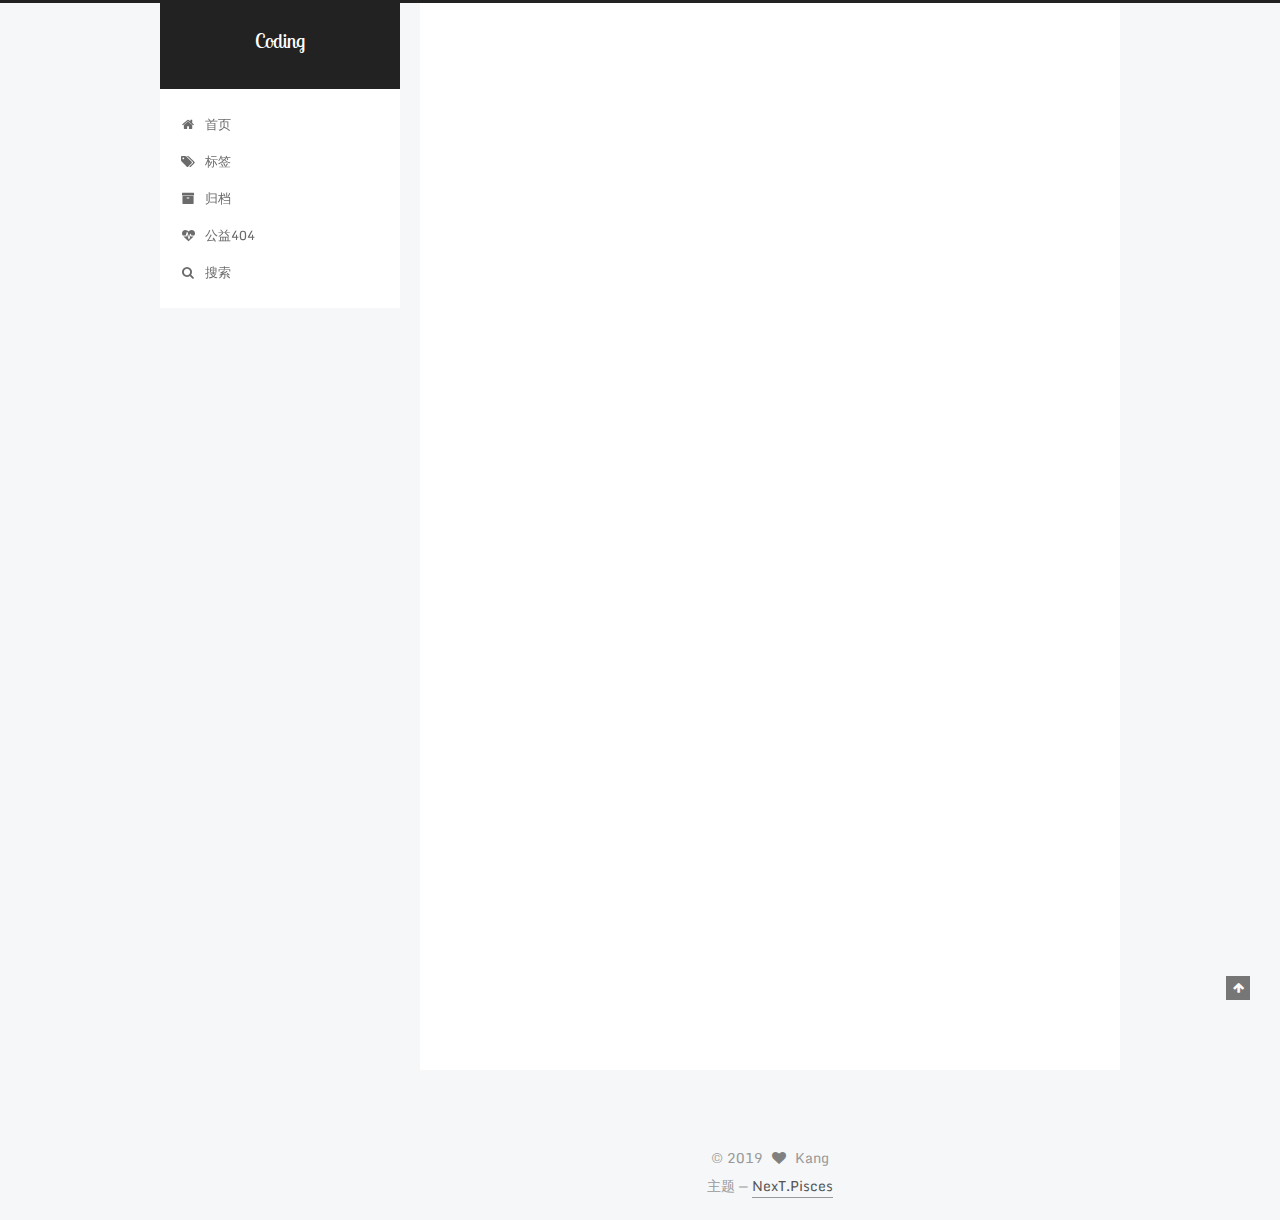
<file: index.html>
<!DOCTYPE html>



  


<html class="theme-next pisces use-motion" lang="zh-Hans">
<head><meta name="generator" content="Hexo 3.8.0">
  <meta charset="UTF-8">
<meta http-equiv="X-UA-Compatible" content="IE=edge">
<meta name="viewport" content="width=device-width, initial-scale=1, maximum-scale=1">
<meta name="theme-color" content="#222">









<meta http-equiv="Cache-Control" content="no-transform">
<meta http-equiv="Cache-Control" content="no-siteapp">
















  
  
  <link href="/lib/fancybox/source/jquery.fancybox.css?v=2.1.5" rel="stylesheet" type="text/css">




  
  
  
  

  
    
    
  

  

  

  
    
      
    

    
  

  

  
    
    
    <link href="//fonts.googleapis.com/css?family=Monda:300,300italic,400,400italic,700,700italic|Lobster Two:300,300italic,400,400italic,700,700italic&subset=latin,latin-ext" rel="stylesheet" type="text/css">
  






<link href="/lib/font-awesome/css/font-awesome.min.css?v=4.6.2" rel="stylesheet" type="text/css">

<link href="/css/main.css?v=5.1.4" rel="stylesheet" type="text/css">


  <link rel="apple-touch-icon" sizes="180x180" href="/images/apple-touch-icon-next.png?v=5.1.4">


  <link rel="icon" type="image/png" sizes="32x32" href="/images/favicon-32x32-next.png?v=5.1.4">


  <link rel="icon" type="image/png" sizes="16x16" href="/images/favicon-16x16-next.png?v=5.1.4">


  <link rel="mask-icon" href="/images/logo.svg?v=5.1.4" color="#222">





  <meta name="keywords" content="Hexo, NexT">










<meta name="description" content="不进则退">
<meta property="og:type" content="website">
<meta property="og:title" content="Coding">
<meta property="og:url" content="http://yoursite.com/index.html">
<meta property="og:site_name" content="Coding">
<meta property="og:description" content="不进则退">
<meta property="og:locale" content="zh-Hans">
<meta name="twitter:card" content="summary">
<meta name="twitter:title" content="Coding">
<meta name="twitter:description" content="不进则退">



<script type="text/javascript" id="hexo.configurations">
  var NexT = window.NexT || {};
  var CONFIG = {
    root: '/',
    scheme: 'Pisces',
    version: '5.1.4',
    sidebar: {"position":"left","display":"post","offset":12,"b2t":false,"scrollpercent":false,"onmobile":false},
    fancybox: true,
    tabs: true,
    motion: {"enable":true,"async":false,"transition":{"post_block":"fadeIn","post_header":"slideDownIn","post_body":"slideDownIn","coll_header":"slideLeftIn","sidebar":"slideUpIn"}},
    duoshuo: {
      userId: '0',
      author: '博主'
    },
    algolia: {
      applicationID: '',
      apiKey: '',
      indexName: '',
      hits: {"per_page":10},
      labels: {"input_placeholder":"Search for Posts","hits_empty":"We didn't find any results for the search: ${query}","hits_stats":"${hits} results found in ${time} ms"}
    }
  };
</script>



  <link rel="canonical" href="http://yoursite.com/">





  <title>Coding</title>
  








</head>

<body itemscope="" itemtype="http://schema.org/WebPage" lang="zh-Hans">

  
  
    
  

  <div class="container sidebar-position-left 
  page-home">
    <div class="headband"></div>

    <header id="header" class="header" itemscope="" itemtype="http://schema.org/WPHeader">
      <div class="header-inner"><div class="site-brand-wrapper">
  <div class="site-meta ">
    

    <div class="custom-logo-site-title">
      <a href="/" class="brand" rel="start">
        <span class="logo-line-before"><i></i></span>
        <span class="site-title">Coding</span>
        <span class="logo-line-after"><i></i></span>
      </a>
    </div>
      
        <p class="site-subtitle"></p>
      
  </div>

  <div class="site-nav-toggle">
    <button>
      <span class="btn-bar"></span>
      <span class="btn-bar"></span>
      <span class="btn-bar"></span>
    </button>
  </div>
</div>

<nav class="site-nav">
  

  
    <ul id="menu" class="menu">
      
        
        <li class="menu-item menu-item-home">
          <a href="/" rel="section">
            
              <i class="menu-item-icon fa fa-fw fa-home"></i> <br>
            
            首页
          </a>
        </li>
      
        
        <li class="menu-item menu-item-tags">
          <a href="/tags/" rel="section">
            
              <i class="menu-item-icon fa fa-fw fa-tags"></i> <br>
            
            标签
          </a>
        </li>
      
        
        <li class="menu-item menu-item-archives">
          <a href="/archives/" rel="section">
            
              <i class="menu-item-icon fa fa-fw fa-archive"></i> <br>
            
            归档
          </a>
        </li>
      
        
        <li class="menu-item menu-item-commonweal">
          <a href="/404/" rel="section">
            
              <i class="menu-item-icon fa fa-fw fa-heartbeat"></i> <br>
            
            公益404
          </a>
        </li>
      

      
        <li class="menu-item menu-item-search">
          
            <a href="javascript:;" class="popup-trigger">
          
            
              <i class="menu-item-icon fa fa-search fa-fw"></i> <br>
            
            搜索
          </a>
        </li>
      
    </ul>
  

  
    <div class="site-search">
      
  <div class="popup search-popup local-search-popup">
  <div class="local-search-header clearfix">
    <span class="search-icon">
      <i class="fa fa-search"></i>
    </span>
    <span class="popup-btn-close">
      <i class="fa fa-times-circle"></i>
    </span>
    <div class="local-search-input-wrapper">
      <input autocomplete="off" placeholder="搜索..." spellcheck="false" type="text" id="local-search-input">
    </div>
  </div>
  <div id="local-search-result"></div>
</div>



    </div>
  
</nav>



 </div>
    </header>

    <main id="main" class="main">
      <div class="main-inner">
        <div class="content-wrap">
          <div id="content" class="content">
            
  <section id="posts" class="posts-expand">
    
      

  

  
  
  

  <article class="post post-type-normal" itemscope="" itemtype="http://schema.org/Article">
  
  
  
  <div class="post-block">
    <link itemprop="mainEntityOfPage" href="http://yoursite.com/2019/01/08/hello-world/">

    <span hidden itemprop="author" itemscope="" itemtype="http://schema.org/Person">
      <meta itemprop="name" content="Kang">
      <meta itemprop="description" content="">
      <meta itemprop="image" content="/images/avatar.jpg">
    </span>

    <span hidden itemprop="publisher" itemscope="" itemtype="http://schema.org/Organization">
      <meta itemprop="name" content="Coding">
    </span>

    
      <header class="post-header">

        
        
          <h1 class="post-title" itemprop="name headline">
                
                <a class="post-title-link" href="/2019/01/08/hello-world/" itemprop="url">Hello World</a></h1>
        

        <div class="post-meta">
          <span class="post-time">
            
              <span class="post-meta-item-icon">
                <i class="fa fa-calendar-o"></i>
              </span>
              
                <span class="post-meta-item-text">发表于</span>
              
              <time title="创建于" itemprop="dateCreated datePublished" datetime="2019-01-08T11:10:54+08:00">
                2019-01-08
              </time>
            

            

            
          </span>

          

          
            
          

          
          

          

          

          

        </div>
      </header>
    

    
    
    
    <div class="post-body" itemprop="articleBody">

      
      

      
        
          
            <p>Welcome to <a href="https://hexo.io/" target="_blank" rel="noopener">Hexo</a>! This is your very first post. Check <a href="https://hexo.io/docs/" target="_blank" rel="noopener">documentation</a> for more info. If you get any problems when using Hexo, you can find the answer in <a href="https://hexo.io/docs/troubleshooting.html" target="_blank" rel="noopener">troubleshooting</a> or you can ask me on <a href="https://github.com/hexojs/hexo/issues" target="_blank" rel="noopener">GitHub</a>.</p>
<h2 id="Quick-Start"><a href="#Quick-Start" class="headerlink" title="Quick Start"></a>Quick Start</h2><h3 id="Create-a-new-post"><a href="#Create-a-new-post" class="headerlink" title="Create a new post"></a>Create a new post</h3><figure class="highlight bash"><table><tr><td class="gutter"><pre><span class="line">1</span><br></pre></td><td class="code"><pre><span class="line">$ hexo new <span class="string">"My New Post"</span></span><br></pre></td></tr></table></figure>
<p>More info: <a href="https://hexo.io/docs/writing.html" target="_blank" rel="noopener">Writing</a></p>
<h3 id="Run-server"><a href="#Run-server" class="headerlink" title="Run server"></a>Run server</h3><figure class="highlight bash"><table><tr><td class="gutter"><pre><span class="line">1</span><br></pre></td><td class="code"><pre><span class="line">$ hexo server</span><br></pre></td></tr></table></figure>
<p>More info: <a href="https://hexo.io/docs/server.html" target="_blank" rel="noopener">Server</a></p>
<h3 id="Generate-static-files"><a href="#Generate-static-files" class="headerlink" title="Generate static files"></a>Generate static files</h3><figure class="highlight bash"><table><tr><td class="gutter"><pre><span class="line">1</span><br></pre></td><td class="code"><pre><span class="line">$ hexo generate</span><br></pre></td></tr></table></figure>
<p>More info: <a href="https://hexo.io/docs/generating.html" target="_blank" rel="noopener">Generating</a></p>
<h3 id="Deploy-to-remote-sites"><a href="#Deploy-to-remote-sites" class="headerlink" title="Deploy to remote sites"></a>Deploy to remote sites</h3><figure class="highlight bash"><table><tr><td class="gutter"><pre><span class="line">1</span><br></pre></td><td class="code"><pre><span class="line">$ hexo deploy</span><br></pre></td></tr></table></figure>
<p>More info: <a href="https://hexo.io/docs/deployment.html" target="_blank" rel="noopener">Deployment</a></p>

          
        
      
    </div>
    
    
    

    

    

    

    <footer class="post-footer">
      

      

      

      
      
        <div class="post-eof"></div>
      
    </footer>
  </div>
  
  
  
  </article>


    
  </section>

  


          </div>
          


          

        </div>
        
          
  
  <div class="sidebar-toggle">
    <div class="sidebar-toggle-line-wrap">
      <span class="sidebar-toggle-line sidebar-toggle-line-first"></span>
      <span class="sidebar-toggle-line sidebar-toggle-line-middle"></span>
      <span class="sidebar-toggle-line sidebar-toggle-line-last"></span>
    </div>
  </div>

  <aside id="sidebar" class="sidebar">
    
    <div class="sidebar-inner">

      

      

      <section class="site-overview-wrap sidebar-panel sidebar-panel-active">
        <div class="site-overview">
          <div class="site-author motion-element" itemprop="author" itemscope="" itemtype="http://schema.org/Person">
            
              <img class="site-author-image" itemprop="image" src="/images/avatar.jpg" alt="Kang">
            
              <p class="site-author-name" itemprop="name">Kang</p>
              <p class="site-description motion-element" itemprop="description">不进则退</p>
          </div>

          <nav class="site-state motion-element">

            
              <div class="site-state-item site-state-posts">
              
                <a href="/archives/">
              
                  <span class="site-state-item-count">1</span>
                  <span class="site-state-item-name">日志</span>
                </a>
              </div>
            

            

            

          </nav>

          

          
            <div class="links-of-author motion-element">
                
                  <span class="links-of-author-item">
                    <a href="https://github.com/yourname" target="_blank" title="GitHub">
                      
                        <i class="fa fa-fw fa-github"></i>GitHub</a>
                  </span>
                
            </div>
          

          
          

          
          

          

        </div>
      </section>

      

      

    </div>
  </aside>


        
      </div>
    </main>

    <footer id="footer" class="footer">
      <div class="footer-inner">
        <div class="copyright">&copy; <span itemprop="copyrightYear">2019</span>
  <span class="with-love" id="animate">
    <i class="fa fa-heart"></i>
  </span>
  <span class="author" itemprop="copyrightHolder">Kang</span>

  
</div>

<!-- 

  <div class="powered-by">由 <a class="theme-link" target="_blank" href="https://hexo.io">Hexo</a> 强力驱动</div>



  <span class="post-meta-divider">|</span>

-->


  <div class="theme-info">主题 &mdash; <a class="theme-link" target="_blank" href="https://github.com/iissnan/hexo-theme-next">NexT.Pisces</a><!--  v5.1.4 --></div>




        







        
      </div>
    </footer>

    
      <div class="back-to-top">
        <i class="fa fa-arrow-up"></i>
        
      </div>
    

    

  </div>

  

<script type="text/javascript">
  if (Object.prototype.toString.call(window.Promise) !== '[object Function]') {
    window.Promise = null;
  }
</script>









  












  
  
    <script type="text/javascript" src="/lib/jquery/index.js?v=2.1.3"></script>
  

  
  
    <script type="text/javascript" src="/lib/fastclick/lib/fastclick.min.js?v=1.0.6"></script>
  

  
  
    <script type="text/javascript" src="/lib/jquery_lazyload/jquery.lazyload.js?v=1.9.7"></script>
  

  
  
    <script type="text/javascript" src="/lib/velocity/velocity.min.js?v=1.2.1"></script>
  

  
  
    <script type="text/javascript" src="/lib/velocity/velocity.ui.min.js?v=1.2.1"></script>
  

  
  
    <script type="text/javascript" src="/lib/fancybox/source/jquery.fancybox.pack.js?v=2.1.5"></script>
  


  


  <script type="text/javascript" src="/js/src/utils.js?v=5.1.4"></script>

  <script type="text/javascript" src="/js/src/motion.js?v=5.1.4"></script>



  
  


  <script type="text/javascript" src="/js/src/affix.js?v=5.1.4"></script>

  <script type="text/javascript" src="/js/src/schemes/pisces.js?v=5.1.4"></script>



  

  


  <script type="text/javascript" src="/js/src/bootstrap.js?v=5.1.4"></script>



  


  




	





  





  












  

  <script type="text/javascript">
    // Popup Window;
    var isfetched = false;
    var isXml = true;
    // Search DB path;
    var search_path = "search.xml";
    if (search_path.length === 0) {
      search_path = "search.xml";
    } else if (/json$/i.test(search_path)) {
      isXml = false;
    }
    var path = "/" + search_path;
    // monitor main search box;

    var onPopupClose = function (e) {
      $('.popup').hide();
      $('#local-search-input').val('');
      $('.search-result-list').remove();
      $('#no-result').remove();
      $(".local-search-pop-overlay").remove();
      $('body').css('overflow', '');
    }

    function proceedsearch() {
      $("body")
        .append('<div class="search-popup-overlay local-search-pop-overlay"></div>')
        .css('overflow', 'hidden');
      $('.search-popup-overlay').click(onPopupClose);
      $('.popup').toggle();
      var $localSearchInput = $('#local-search-input');
      $localSearchInput.attr("autocapitalize", "none");
      $localSearchInput.attr("autocorrect", "off");
      $localSearchInput.focus();
    }

    // search function;
    var searchFunc = function(path, search_id, content_id) {
      'use strict';

      // start loading animation
      $("body")
        .append('<div class="search-popup-overlay local-search-pop-overlay">' +
          '<div id="search-loading-icon">' +
          '<i class="fa fa-spinner fa-pulse fa-5x fa-fw"></i>' +
          '</div>' +
          '</div>')
        .css('overflow', 'hidden');
      $("#search-loading-icon").css('margin', '20% auto 0 auto').css('text-align', 'center');

      $.ajax({
        url: path,
        dataType: isXml ? "xml" : "json",
        async: true,
        success: function(res) {
          // get the contents from search data
          isfetched = true;
          $('.popup').detach().appendTo('.header-inner');
          var datas = isXml ? $("entry", res).map(function() {
            return {
              title: $("title", this).text(),
              content: $("content",this).text(),
              url: $("url" , this).text()
            };
          }).get() : res;
          var input = document.getElementById(search_id);
          var resultContent = document.getElementById(content_id);
          var inputEventFunction = function() {
            var searchText = input.value.trim().toLowerCase();
            var keywords = searchText.split(/[\s\-]+/);
            if (keywords.length > 1) {
              keywords.push(searchText);
            }
            var resultItems = [];
            if (searchText.length > 0) {
              // perform local searching
              datas.forEach(function(data) {
                var isMatch = false;
                var hitCount = 0;
                var searchTextCount = 0;
                var title = data.title.trim();
                var titleInLowerCase = title.toLowerCase();
                var content = data.content.trim().replace(/<[^>]+>/g,"");
                var contentInLowerCase = content.toLowerCase();
                var articleUrl = decodeURIComponent(data.url);
                var indexOfTitle = [];
                var indexOfContent = [];
                // only match articles with not empty titles
                if(title != '') {
                  keywords.forEach(function(keyword) {
                    function getIndexByWord(word, text, caseSensitive) {
                      var wordLen = word.length;
                      if (wordLen === 0) {
                        return [];
                      }
                      var startPosition = 0, position = [], index = [];
                      if (!caseSensitive) {
                        text = text.toLowerCase();
                        word = word.toLowerCase();
                      }
                      while ((position = text.indexOf(word, startPosition)) > -1) {
                        index.push({position: position, word: word});
                        startPosition = position + wordLen;
                      }
                      return index;
                    }

                    indexOfTitle = indexOfTitle.concat(getIndexByWord(keyword, titleInLowerCase, false));
                    indexOfContent = indexOfContent.concat(getIndexByWord(keyword, contentInLowerCase, false));
                  });
                  if (indexOfTitle.length > 0 || indexOfContent.length > 0) {
                    isMatch = true;
                    hitCount = indexOfTitle.length + indexOfContent.length;
                  }
                }

                // show search results

                if (isMatch) {
                  // sort index by position of keyword

                  [indexOfTitle, indexOfContent].forEach(function (index) {
                    index.sort(function (itemLeft, itemRight) {
                      if (itemRight.position !== itemLeft.position) {
                        return itemRight.position - itemLeft.position;
                      } else {
                        return itemLeft.word.length - itemRight.word.length;
                      }
                    });
                  });

                  // merge hits into slices

                  function mergeIntoSlice(text, start, end, index) {
                    var item = index[index.length - 1];
                    var position = item.position;
                    var word = item.word;
                    var hits = [];
                    var searchTextCountInSlice = 0;
                    while (position + word.length <= end && index.length != 0) {
                      if (word === searchText) {
                        searchTextCountInSlice++;
                      }
                      hits.push({position: position, length: word.length});
                      var wordEnd = position + word.length;

                      // move to next position of hit

                      index.pop();
                      while (index.length != 0) {
                        item = index[index.length - 1];
                        position = item.position;
                        word = item.word;
                        if (wordEnd > position) {
                          index.pop();
                        } else {
                          break;
                        }
                      }
                    }
                    searchTextCount += searchTextCountInSlice;
                    return {
                      hits: hits,
                      start: start,
                      end: end,
                      searchTextCount: searchTextCountInSlice
                    };
                  }

                  var slicesOfTitle = [];
                  if (indexOfTitle.length != 0) {
                    slicesOfTitle.push(mergeIntoSlice(title, 0, title.length, indexOfTitle));
                  }

                  var slicesOfContent = [];
                  while (indexOfContent.length != 0) {
                    var item = indexOfContent[indexOfContent.length - 1];
                    var position = item.position;
                    var word = item.word;
                    // cut out 100 characters
                    var start = position - 20;
                    var end = position + 80;
                    if(start < 0){
                      start = 0;
                    }
                    if (end < position + word.length) {
                      end = position + word.length;
                    }
                    if(end > content.length){
                      end = content.length;
                    }
                    slicesOfContent.push(mergeIntoSlice(content, start, end, indexOfContent));
                  }

                  // sort slices in content by search text's count and hits' count

                  slicesOfContent.sort(function (sliceLeft, sliceRight) {
                    if (sliceLeft.searchTextCount !== sliceRight.searchTextCount) {
                      return sliceRight.searchTextCount - sliceLeft.searchTextCount;
                    } else if (sliceLeft.hits.length !== sliceRight.hits.length) {
                      return sliceRight.hits.length - sliceLeft.hits.length;
                    } else {
                      return sliceLeft.start - sliceRight.start;
                    }
                  });

                  // select top N slices in content

                  var upperBound = parseInt('1');
                  if (upperBound >= 0) {
                    slicesOfContent = slicesOfContent.slice(0, upperBound);
                  }

                  // highlight title and content

                  function highlightKeyword(text, slice) {
                    var result = '';
                    var prevEnd = slice.start;
                    slice.hits.forEach(function (hit) {
                      result += text.substring(prevEnd, hit.position);
                      var end = hit.position + hit.length;
                      result += '<b class="search-keyword">' + text.substring(hit.position, end) + '</b>';
                      prevEnd = end;
                    });
                    result += text.substring(prevEnd, slice.end);
                    return result;
                  }

                  var resultItem = '';

                  if (slicesOfTitle.length != 0) {
                    resultItem += "<li><a href='" + articleUrl + "' class='search-result-title'>" + highlightKeyword(title, slicesOfTitle[0]) + "</a>";
                  } else {
                    resultItem += "<li><a href='" + articleUrl + "' class='search-result-title'>" + title + "</a>";
                  }

                  slicesOfContent.forEach(function (slice) {
                    resultItem += "<a href='" + articleUrl + "'>" +
                      "<p class=\"search-result\">" + highlightKeyword(content, slice) +
                      "...</p>" + "</a>";
                  });

                  resultItem += "</li>";
                  resultItems.push({
                    item: resultItem,
                    searchTextCount: searchTextCount,
                    hitCount: hitCount,
                    id: resultItems.length
                  });
                }
              })
            };
            if (keywords.length === 1 && keywords[0] === "") {
              resultContent.innerHTML = '<div id="no-result"><i class="fa fa-search fa-5x" /></div>'
            } else if (resultItems.length === 0) {
              resultContent.innerHTML = '<div id="no-result"><i class="fa fa-frown-o fa-5x" /></div>'
            } else {
              resultItems.sort(function (resultLeft, resultRight) {
                if (resultLeft.searchTextCount !== resultRight.searchTextCount) {
                  return resultRight.searchTextCount - resultLeft.searchTextCount;
                } else if (resultLeft.hitCount !== resultRight.hitCount) {
                  return resultRight.hitCount - resultLeft.hitCount;
                } else {
                  return resultRight.id - resultLeft.id;
                }
              });
              var searchResultList = '<ul class=\"search-result-list\">';
              resultItems.forEach(function (result) {
                searchResultList += result.item;
              })
              searchResultList += "</ul>";
              resultContent.innerHTML = searchResultList;
            }
          }

          if ('auto' === 'auto') {
            input.addEventListener('input', inputEventFunction);
          } else {
            $('.search-icon').click(inputEventFunction);
            input.addEventListener('keypress', function (event) {
              if (event.keyCode === 13) {
                inputEventFunction();
              }
            });
          }

          // remove loading animation
          $(".local-search-pop-overlay").remove();
          $('body').css('overflow', '');

          proceedsearch();
        }
      });
    }

    // handle and trigger popup window;
    $('.popup-trigger').click(function(e) {
      e.stopPropagation();
      if (isfetched === false) {
        searchFunc(path, 'local-search-input', 'local-search-result');
      } else {
        proceedsearch();
      };
    });

    $('.popup-btn-close').click(onPopupClose);
    $('.popup').click(function(e){
      e.stopPropagation();
    });
    $(document).on('keyup', function (event) {
      var shouldDismissSearchPopup = event.which === 27 &&
        $('.search-popup').is(':visible');
      if (shouldDismissSearchPopup) {
        onPopupClose();
      }
    });
  </script>





  

  

  

  
  

  

  

  

</body>
</html>
</file>
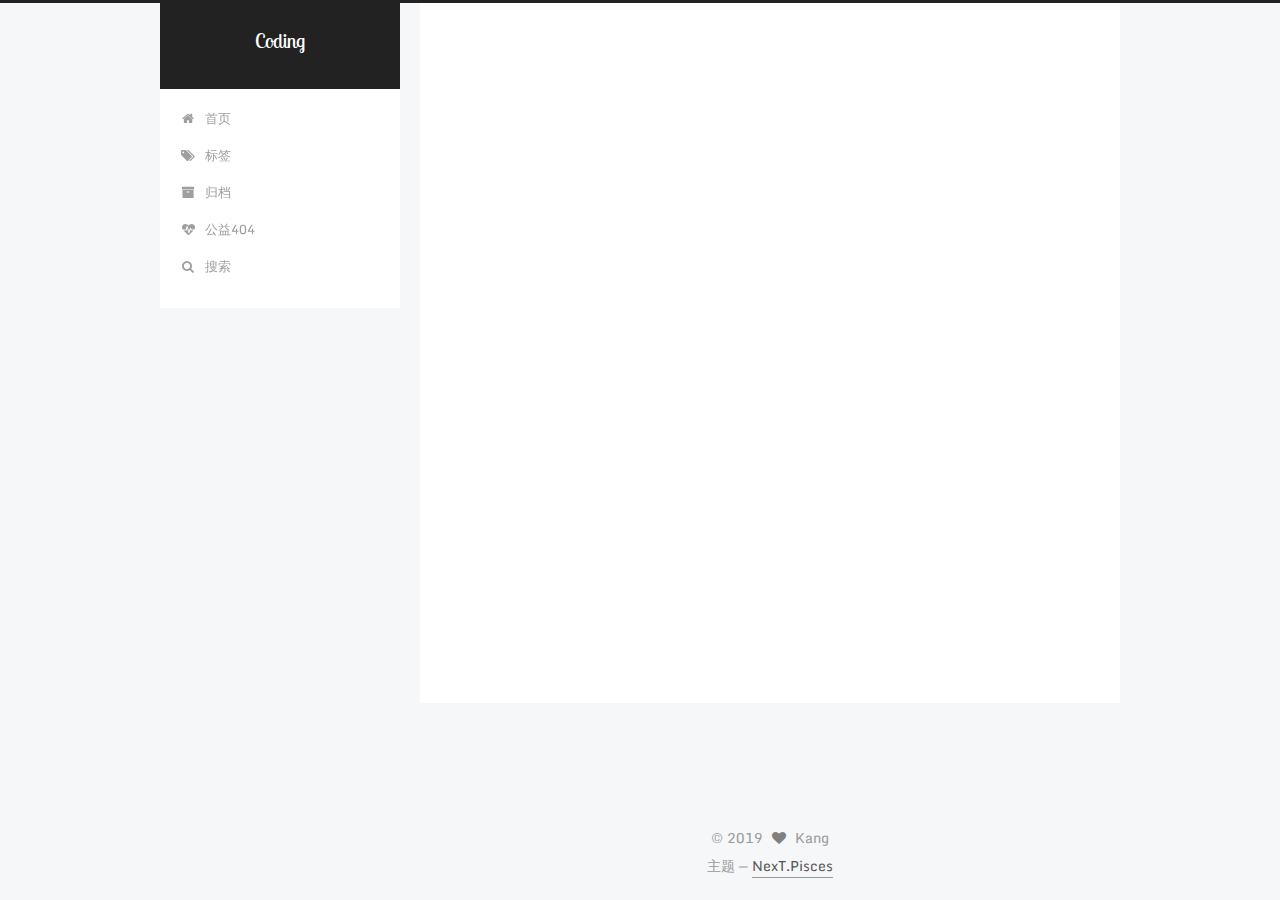
<file: archives/index.html>
<!DOCTYPE html>



  


<html class="theme-next pisces use-motion" lang="zh-Hans">
<head><meta name="generator" content="Hexo 3.8.0">
  <meta charset="UTF-8">
<meta http-equiv="X-UA-Compatible" content="IE=edge">
<meta name="viewport" content="width=device-width, initial-scale=1, maximum-scale=1">
<meta name="theme-color" content="#222">









<meta http-equiv="Cache-Control" content="no-transform">
<meta http-equiv="Cache-Control" content="no-siteapp">
















  
  
  <link href="/lib/fancybox/source/jquery.fancybox.css?v=2.1.5" rel="stylesheet" type="text/css">




  
  
  
  

  
    
    
  

  

  

  
    
      
    

    
  

  

  
    
    
    <link href="//fonts.googleapis.com/css?family=Monda:300,300italic,400,400italic,700,700italic|Lobster Two:300,300italic,400,400italic,700,700italic&subset=latin,latin-ext" rel="stylesheet" type="text/css">
  






<link href="/lib/font-awesome/css/font-awesome.min.css?v=4.6.2" rel="stylesheet" type="text/css">

<link href="/css/main.css?v=5.1.4" rel="stylesheet" type="text/css">


  <link rel="apple-touch-icon" sizes="180x180" href="/images/apple-touch-icon-next.png?v=5.1.4">


  <link rel="icon" type="image/png" sizes="32x32" href="/images/favicon-32x32-next.png?v=5.1.4">


  <link rel="icon" type="image/png" sizes="16x16" href="/images/favicon-16x16-next.png?v=5.1.4">


  <link rel="mask-icon" href="/images/logo.svg?v=5.1.4" color="#222">





  <meta name="keywords" content="Hexo, NexT">










<meta name="description" content="不进则退">
<meta property="og:type" content="website">
<meta property="og:title" content="Coding">
<meta property="og:url" content="http://yoursite.com/archives/index.html">
<meta property="og:site_name" content="Coding">
<meta property="og:description" content="不进则退">
<meta property="og:locale" content="zh-Hans">
<meta name="twitter:card" content="summary">
<meta name="twitter:title" content="Coding">
<meta name="twitter:description" content="不进则退">



<script type="text/javascript" id="hexo.configurations">
  var NexT = window.NexT || {};
  var CONFIG = {
    root: '/',
    scheme: 'Pisces',
    version: '5.1.4',
    sidebar: {"position":"left","display":"post","offset":12,"b2t":false,"scrollpercent":false,"onmobile":false},
    fancybox: true,
    tabs: true,
    motion: {"enable":true,"async":false,"transition":{"post_block":"fadeIn","post_header":"slideDownIn","post_body":"slideDownIn","coll_header":"slideLeftIn","sidebar":"slideUpIn"}},
    duoshuo: {
      userId: '0',
      author: '博主'
    },
    algolia: {
      applicationID: '',
      apiKey: '',
      indexName: '',
      hits: {"per_page":10},
      labels: {"input_placeholder":"Search for Posts","hits_empty":"We didn't find any results for the search: ${query}","hits_stats":"${hits} results found in ${time} ms"}
    }
  };
</script>



  <link rel="canonical" href="http://yoursite.com/archives/">





  <title>归档 | Coding</title>
  








</head>

<body itemscope="" itemtype="http://schema.org/WebPage" lang="zh-Hans">

  
  
    
  

  <div class="container sidebar-position-left page-archive">
    <div class="headband"></div>

    <header id="header" class="header" itemscope="" itemtype="http://schema.org/WPHeader">
      <div class="header-inner"><div class="site-brand-wrapper">
  <div class="site-meta ">
    

    <div class="custom-logo-site-title">
      <a href="/" class="brand" rel="start">
        <span class="logo-line-before"><i></i></span>
        <span class="site-title">Coding</span>
        <span class="logo-line-after"><i></i></span>
      </a>
    </div>
      
        <p class="site-subtitle"></p>
      
  </div>

  <div class="site-nav-toggle">
    <button>
      <span class="btn-bar"></span>
      <span class="btn-bar"></span>
      <span class="btn-bar"></span>
    </button>
  </div>
</div>

<nav class="site-nav">
  

  
    <ul id="menu" class="menu">
      
        
        <li class="menu-item menu-item-home">
          <a href="/" rel="section">
            
              <i class="menu-item-icon fa fa-fw fa-home"></i> <br>
            
            首页
          </a>
        </li>
      
        
        <li class="menu-item menu-item-tags">
          <a href="/tags/" rel="section">
            
              <i class="menu-item-icon fa fa-fw fa-tags"></i> <br>
            
            标签
          </a>
        </li>
      
        
        <li class="menu-item menu-item-archives">
          <a href="/archives/" rel="section">
            
              <i class="menu-item-icon fa fa-fw fa-archive"></i> <br>
            
            归档
          </a>
        </li>
      
        
        <li class="menu-item menu-item-commonweal">
          <a href="/404/" rel="section">
            
              <i class="menu-item-icon fa fa-fw fa-heartbeat"></i> <br>
            
            公益404
          </a>
        </li>
      

      
        <li class="menu-item menu-item-search">
          
            <a href="javascript:;" class="popup-trigger">
          
            
              <i class="menu-item-icon fa fa-search fa-fw"></i> <br>
            
            搜索
          </a>
        </li>
      
    </ul>
  

  
    <div class="site-search">
      
  <div class="popup search-popup local-search-popup">
  <div class="local-search-header clearfix">
    <span class="search-icon">
      <i class="fa fa-search"></i>
    </span>
    <span class="popup-btn-close">
      <i class="fa fa-times-circle"></i>
    </span>
    <div class="local-search-input-wrapper">
      <input autocomplete="off" placeholder="搜索..." spellcheck="false" type="text" id="local-search-input">
    </div>
  </div>
  <div id="local-search-result"></div>
</div>



    </div>
  
</nav>



 </div>
    </header>

    <main id="main" class="main">
      <div class="main-inner">
        <div class="content-wrap">
          <div id="content" class="content">
            

  
  
  
  <div class="post-block archive">
    <div id="posts" class="posts-collapse">
      <span class="archive-move-on"></span>

      <span class="archive-page-counter">
        
        
        
          
        
        嗯..! 目前共计 1 篇日志。 继续努力。
      </span>

      

        
        
        

        
          
          <div class="collection-title">
            <h1 class="archive-year" id="archive-year-2019">2019</h1>
          </div>
        
        

        

  <article class="post post-type-normal" itemscope="" itemtype="http://schema.org/Article">
    <header class="post-header">

      <h2 class="post-title">
        
            <a class="post-title-link" href="/2019/01/08/hello-world/" itemprop="url">
              
                <span itemprop="name">Hello World</span>
              
            </a>
        
      </h2>

      <div class="post-meta">
        <time class="post-time" itemprop="dateCreated" datetime="2019-01-08T11:10:54+08:00" content="2019-01-08">
          01-08
        </time>
      </div>

    </header>
  </article>



      

    </div>
  </div>
  
  
  

  



          </div>
          


          

        </div>
        
          
  
  <div class="sidebar-toggle">
    <div class="sidebar-toggle-line-wrap">
      <span class="sidebar-toggle-line sidebar-toggle-line-first"></span>
      <span class="sidebar-toggle-line sidebar-toggle-line-middle"></span>
      <span class="sidebar-toggle-line sidebar-toggle-line-last"></span>
    </div>
  </div>

  <aside id="sidebar" class="sidebar">
    
    <div class="sidebar-inner">

      

      

      <section class="site-overview-wrap sidebar-panel sidebar-panel-active">
        <div class="site-overview">
          <div class="site-author motion-element" itemprop="author" itemscope="" itemtype="http://schema.org/Person">
            
              <img class="site-author-image" itemprop="image" src="/images/avatar.jpg" alt="Kang">
            
              <p class="site-author-name" itemprop="name">Kang</p>
              <p class="site-description motion-element" itemprop="description">不进则退</p>
          </div>

          <nav class="site-state motion-element">

            
              <div class="site-state-item site-state-posts">
              
                <a href="/archives/">
              
                  <span class="site-state-item-count">1</span>
                  <span class="site-state-item-name">日志</span>
                </a>
              </div>
            

            

            

          </nav>

          

          
            <div class="links-of-author motion-element">
                
                  <span class="links-of-author-item">
                    <a href="https://github.com/yourname" target="_blank" title="GitHub">
                      
                        <i class="fa fa-fw fa-github"></i>GitHub</a>
                  </span>
                
            </div>
          

          
          

          
          

          

        </div>
      </section>

      

      

    </div>
  </aside>


        
      </div>
    </main>

    <footer id="footer" class="footer">
      <div class="footer-inner">
        <div class="copyright">&copy; <span itemprop="copyrightYear">2019</span>
  <span class="with-love" id="animate">
    <i class="fa fa-heart"></i>
  </span>
  <span class="author" itemprop="copyrightHolder">Kang</span>

  
</div>

<!-- 

  <div class="powered-by">由 <a class="theme-link" target="_blank" href="https://hexo.io">Hexo</a> 强力驱动</div>



  <span class="post-meta-divider">|</span>

-->


  <div class="theme-info">主题 &mdash; <a class="theme-link" target="_blank" href="https://github.com/iissnan/hexo-theme-next">NexT.Pisces</a><!--  v5.1.4 --></div>




        







        
      </div>
    </footer>

    
      <div class="back-to-top">
        <i class="fa fa-arrow-up"></i>
        
      </div>
    

    

  </div>

  

<script type="text/javascript">
  if (Object.prototype.toString.call(window.Promise) !== '[object Function]') {
    window.Promise = null;
  }
</script>









  












  
  
    <script type="text/javascript" src="/lib/jquery/index.js?v=2.1.3"></script>
  

  
  
    <script type="text/javascript" src="/lib/fastclick/lib/fastclick.min.js?v=1.0.6"></script>
  

  
  
    <script type="text/javascript" src="/lib/jquery_lazyload/jquery.lazyload.js?v=1.9.7"></script>
  

  
  
    <script type="text/javascript" src="/lib/velocity/velocity.min.js?v=1.2.1"></script>
  

  
  
    <script type="text/javascript" src="/lib/velocity/velocity.ui.min.js?v=1.2.1"></script>
  

  
  
    <script type="text/javascript" src="/lib/fancybox/source/jquery.fancybox.pack.js?v=2.1.5"></script>
  


  


  <script type="text/javascript" src="/js/src/utils.js?v=5.1.4"></script>

  <script type="text/javascript" src="/js/src/motion.js?v=5.1.4"></script>



  
  


  <script type="text/javascript" src="/js/src/affix.js?v=5.1.4"></script>

  <script type="text/javascript" src="/js/src/schemes/pisces.js?v=5.1.4"></script>



  

  


  <script type="text/javascript" src="/js/src/bootstrap.js?v=5.1.4"></script>



  


  




	





  





  












  

  <script type="text/javascript">
    // Popup Window;
    var isfetched = false;
    var isXml = true;
    // Search DB path;
    var search_path = "search.xml";
    if (search_path.length === 0) {
      search_path = "search.xml";
    } else if (/json$/i.test(search_path)) {
      isXml = false;
    }
    var path = "/" + search_path;
    // monitor main search box;

    var onPopupClose = function (e) {
      $('.popup').hide();
      $('#local-search-input').val('');
      $('.search-result-list').remove();
      $('#no-result').remove();
      $(".local-search-pop-overlay").remove();
      $('body').css('overflow', '');
    }

    function proceedsearch() {
      $("body")
        .append('<div class="search-popup-overlay local-search-pop-overlay"></div>')
        .css('overflow', 'hidden');
      $('.search-popup-overlay').click(onPopupClose);
      $('.popup').toggle();
      var $localSearchInput = $('#local-search-input');
      $localSearchInput.attr("autocapitalize", "none");
      $localSearchInput.attr("autocorrect", "off");
      $localSearchInput.focus();
    }

    // search function;
    var searchFunc = function(path, search_id, content_id) {
      'use strict';

      // start loading animation
      $("body")
        .append('<div class="search-popup-overlay local-search-pop-overlay">' +
          '<div id="search-loading-icon">' +
          '<i class="fa fa-spinner fa-pulse fa-5x fa-fw"></i>' +
          '</div>' +
          '</div>')
        .css('overflow', 'hidden');
      $("#search-loading-icon").css('margin', '20% auto 0 auto').css('text-align', 'center');

      $.ajax({
        url: path,
        dataType: isXml ? "xml" : "json",
        async: true,
        success: function(res) {
          // get the contents from search data
          isfetched = true;
          $('.popup').detach().appendTo('.header-inner');
          var datas = isXml ? $("entry", res).map(function() {
            return {
              title: $("title", this).text(),
              content: $("content",this).text(),
              url: $("url" , this).text()
            };
          }).get() : res;
          var input = document.getElementById(search_id);
          var resultContent = document.getElementById(content_id);
          var inputEventFunction = function() {
            var searchText = input.value.trim().toLowerCase();
            var keywords = searchText.split(/[\s\-]+/);
            if (keywords.length > 1) {
              keywords.push(searchText);
            }
            var resultItems = [];
            if (searchText.length > 0) {
              // perform local searching
              datas.forEach(function(data) {
                var isMatch = false;
                var hitCount = 0;
                var searchTextCount = 0;
                var title = data.title.trim();
                var titleInLowerCase = title.toLowerCase();
                var content = data.content.trim().replace(/<[^>]+>/g,"");
                var contentInLowerCase = content.toLowerCase();
                var articleUrl = decodeURIComponent(data.url);
                var indexOfTitle = [];
                var indexOfContent = [];
                // only match articles with not empty titles
                if(title != '') {
                  keywords.forEach(function(keyword) {
                    function getIndexByWord(word, text, caseSensitive) {
                      var wordLen = word.length;
                      if (wordLen === 0) {
                        return [];
                      }
                      var startPosition = 0, position = [], index = [];
                      if (!caseSensitive) {
                        text = text.toLowerCase();
                        word = word.toLowerCase();
                      }
                      while ((position = text.indexOf(word, startPosition)) > -1) {
                        index.push({position: position, word: word});
                        startPosition = position + wordLen;
                      }
                      return index;
                    }

                    indexOfTitle = indexOfTitle.concat(getIndexByWord(keyword, titleInLowerCase, false));
                    indexOfContent = indexOfContent.concat(getIndexByWord(keyword, contentInLowerCase, false));
                  });
                  if (indexOfTitle.length > 0 || indexOfContent.length > 0) {
                    isMatch = true;
                    hitCount = indexOfTitle.length + indexOfContent.length;
                  }
                }

                // show search results

                if (isMatch) {
                  // sort index by position of keyword

                  [indexOfTitle, indexOfContent].forEach(function (index) {
                    index.sort(function (itemLeft, itemRight) {
                      if (itemRight.position !== itemLeft.position) {
                        return itemRight.position - itemLeft.position;
                      } else {
                        return itemLeft.word.length - itemRight.word.length;
                      }
                    });
                  });

                  // merge hits into slices

                  function mergeIntoSlice(text, start, end, index) {
                    var item = index[index.length - 1];
                    var position = item.position;
                    var word = item.word;
                    var hits = [];
                    var searchTextCountInSlice = 0;
                    while (position + word.length <= end && index.length != 0) {
                      if (word === searchText) {
                        searchTextCountInSlice++;
                      }
                      hits.push({position: position, length: word.length});
                      var wordEnd = position + word.length;

                      // move to next position of hit

                      index.pop();
                      while (index.length != 0) {
                        item = index[index.length - 1];
                        position = item.position;
                        word = item.word;
                        if (wordEnd > position) {
                          index.pop();
                        } else {
                          break;
                        }
                      }
                    }
                    searchTextCount += searchTextCountInSlice;
                    return {
                      hits: hits,
                      start: start,
                      end: end,
                      searchTextCount: searchTextCountInSlice
                    };
                  }

                  var slicesOfTitle = [];
                  if (indexOfTitle.length != 0) {
                    slicesOfTitle.push(mergeIntoSlice(title, 0, title.length, indexOfTitle));
                  }

                  var slicesOfContent = [];
                  while (indexOfContent.length != 0) {
                    var item = indexOfContent[indexOfContent.length - 1];
                    var position = item.position;
                    var word = item.word;
                    // cut out 100 characters
                    var start = position - 20;
                    var end = position + 80;
                    if(start < 0){
                      start = 0;
                    }
                    if (end < position + word.length) {
                      end = position + word.length;
                    }
                    if(end > content.length){
                      end = content.length;
                    }
                    slicesOfContent.push(mergeIntoSlice(content, start, end, indexOfContent));
                  }

                  // sort slices in content by search text's count and hits' count

                  slicesOfContent.sort(function (sliceLeft, sliceRight) {
                    if (sliceLeft.searchTextCount !== sliceRight.searchTextCount) {
                      return sliceRight.searchTextCount - sliceLeft.searchTextCount;
                    } else if (sliceLeft.hits.length !== sliceRight.hits.length) {
                      return sliceRight.hits.length - sliceLeft.hits.length;
                    } else {
                      return sliceLeft.start - sliceRight.start;
                    }
                  });

                  // select top N slices in content

                  var upperBound = parseInt('1');
                  if (upperBound >= 0) {
                    slicesOfContent = slicesOfContent.slice(0, upperBound);
                  }

                  // highlight title and content

                  function highlightKeyword(text, slice) {
                    var result = '';
                    var prevEnd = slice.start;
                    slice.hits.forEach(function (hit) {
                      result += text.substring(prevEnd, hit.position);
                      var end = hit.position + hit.length;
                      result += '<b class="search-keyword">' + text.substring(hit.position, end) + '</b>';
                      prevEnd = end;
                    });
                    result += text.substring(prevEnd, slice.end);
                    return result;
                  }

                  var resultItem = '';

                  if (slicesOfTitle.length != 0) {
                    resultItem += "<li><a href='" + articleUrl + "' class='search-result-title'>" + highlightKeyword(title, slicesOfTitle[0]) + "</a>";
                  } else {
                    resultItem += "<li><a href='" + articleUrl + "' class='search-result-title'>" + title + "</a>";
                  }

                  slicesOfContent.forEach(function (slice) {
                    resultItem += "<a href='" + articleUrl + "'>" +
                      "<p class=\"search-result\">" + highlightKeyword(content, slice) +
                      "...</p>" + "</a>";
                  });

                  resultItem += "</li>";
                  resultItems.push({
                    item: resultItem,
                    searchTextCount: searchTextCount,
                    hitCount: hitCount,
                    id: resultItems.length
                  });
                }
              })
            };
            if (keywords.length === 1 && keywords[0] === "") {
              resultContent.innerHTML = '<div id="no-result"><i class="fa fa-search fa-5x" /></div>'
            } else if (resultItems.length === 0) {
              resultContent.innerHTML = '<div id="no-result"><i class="fa fa-frown-o fa-5x" /></div>'
            } else {
              resultItems.sort(function (resultLeft, resultRight) {
                if (resultLeft.searchTextCount !== resultRight.searchTextCount) {
                  return resultRight.searchTextCount - resultLeft.searchTextCount;
                } else if (resultLeft.hitCount !== resultRight.hitCount) {
                  return resultRight.hitCount - resultLeft.hitCount;
                } else {
                  return resultRight.id - resultLeft.id;
                }
              });
              var searchResultList = '<ul class=\"search-result-list\">';
              resultItems.forEach(function (result) {
                searchResultList += result.item;
              })
              searchResultList += "</ul>";
              resultContent.innerHTML = searchResultList;
            }
          }

          if ('auto' === 'auto') {
            input.addEventListener('input', inputEventFunction);
          } else {
            $('.search-icon').click(inputEventFunction);
            input.addEventListener('keypress', function (event) {
              if (event.keyCode === 13) {
                inputEventFunction();
              }
            });
          }

          // remove loading animation
          $(".local-search-pop-overlay").remove();
          $('body').css('overflow', '');

          proceedsearch();
        }
      });
    }

    // handle and trigger popup window;
    $('.popup-trigger').click(function(e) {
      e.stopPropagation();
      if (isfetched === false) {
        searchFunc(path, 'local-search-input', 'local-search-result');
      } else {
        proceedsearch();
      };
    });

    $('.popup-btn-close').click(onPopupClose);
    $('.popup').click(function(e){
      e.stopPropagation();
    });
    $(document).on('keyup', function (event) {
      var shouldDismissSearchPopup = event.which === 27 &&
        $('.search-popup').is(':visible');
      if (shouldDismissSearchPopup) {
        onPopupClose();
      }
    });
  </script>





  

  

  

  
  

  

  

  

</body>
</html>
</file>
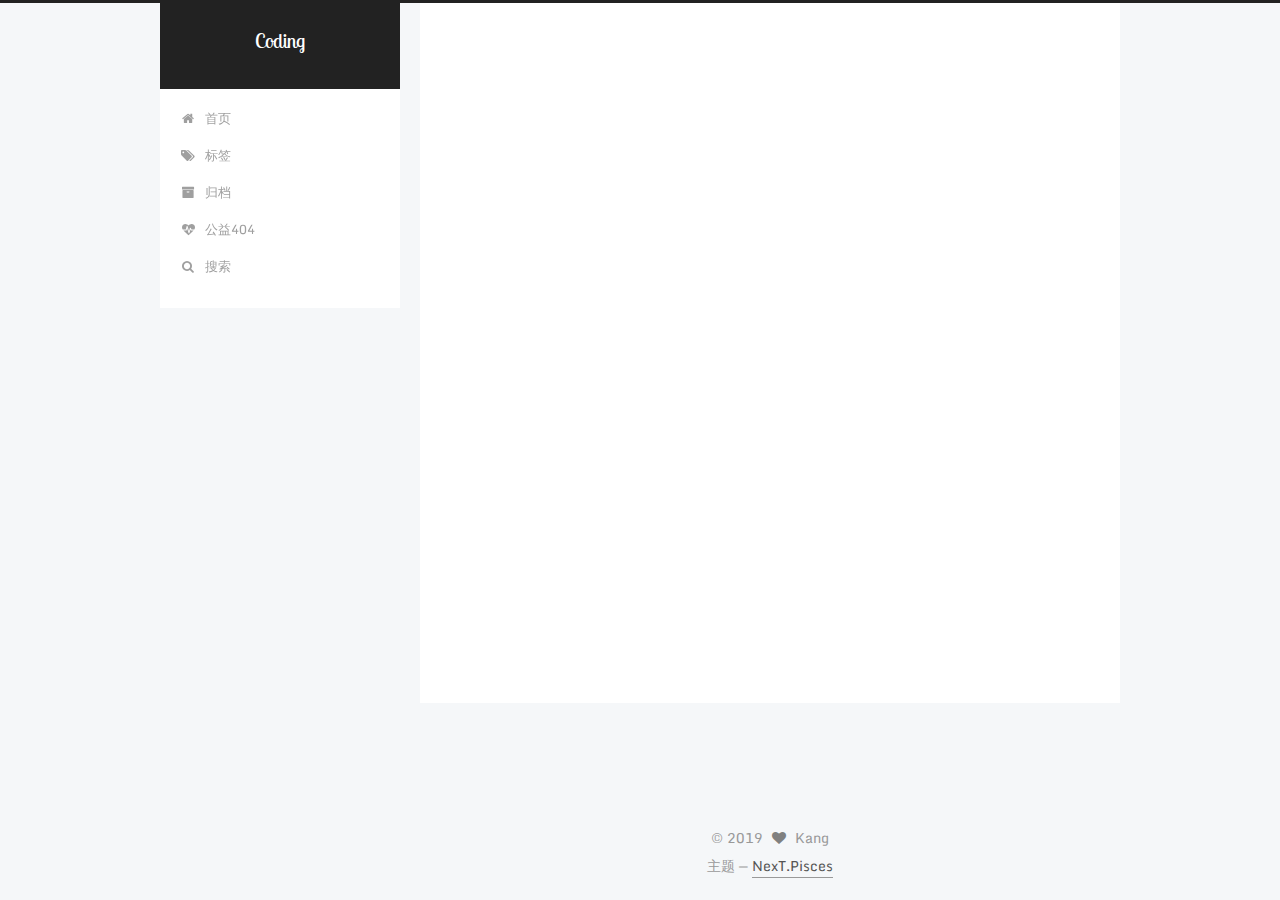
<file: tags/index.html>
<!DOCTYPE html>



  


<html class="theme-next pisces use-motion" lang="zh-Hans">
<head><meta name="generator" content="Hexo 3.8.0">
  <meta charset="UTF-8">
<meta http-equiv="X-UA-Compatible" content="IE=edge">
<meta name="viewport" content="width=device-width, initial-scale=1, maximum-scale=1">
<meta name="theme-color" content="#222">









<meta http-equiv="Cache-Control" content="no-transform">
<meta http-equiv="Cache-Control" content="no-siteapp">
















  
  
  <link href="/lib/fancybox/source/jquery.fancybox.css?v=2.1.5" rel="stylesheet" type="text/css">




  
  
  
  

  
    
    
  

  

  

  
    
      
    

    
  

  

  
    
    
    <link href="//fonts.googleapis.com/css?family=Monda:300,300italic,400,400italic,700,700italic|Lobster Two:300,300italic,400,400italic,700,700italic&subset=latin,latin-ext" rel="stylesheet" type="text/css">
  






<link href="/lib/font-awesome/css/font-awesome.min.css?v=4.6.2" rel="stylesheet" type="text/css">

<link href="/css/main.css?v=5.1.4" rel="stylesheet" type="text/css">


  <link rel="apple-touch-icon" sizes="180x180" href="/images/apple-touch-icon-next.png?v=5.1.4">


  <link rel="icon" type="image/png" sizes="32x32" href="/images/favicon-32x32-next.png?v=5.1.4">


  <link rel="icon" type="image/png" sizes="16x16" href="/images/favicon-16x16-next.png?v=5.1.4">


  <link rel="mask-icon" href="/images/logo.svg?v=5.1.4" color="#222">





  <meta name="keywords" content="Hexo, NexT">










<meta name="description" content="不进则退">
<meta property="og:type" content="website">
<meta property="og:title" content="tags">
<meta property="og:url" content="http://yoursite.com/tags/index.html">
<meta property="og:site_name" content="Coding">
<meta property="og:description" content="不进则退">
<meta property="og:locale" content="zh-Hans">
<meta property="og:updated_time" content="2019-01-08T03:34:27.014Z">
<meta name="twitter:card" content="summary">
<meta name="twitter:title" content="tags">
<meta name="twitter:description" content="不进则退">



<script type="text/javascript" id="hexo.configurations">
  var NexT = window.NexT || {};
  var CONFIG = {
    root: '/',
    scheme: 'Pisces',
    version: '5.1.4',
    sidebar: {"position":"left","display":"post","offset":12,"b2t":false,"scrollpercent":false,"onmobile":false},
    fancybox: true,
    tabs: true,
    motion: {"enable":true,"async":false,"transition":{"post_block":"fadeIn","post_header":"slideDownIn","post_body":"slideDownIn","coll_header":"slideLeftIn","sidebar":"slideUpIn"}},
    duoshuo: {
      userId: '0',
      author: '博主'
    },
    algolia: {
      applicationID: '',
      apiKey: '',
      indexName: '',
      hits: {"per_page":10},
      labels: {"input_placeholder":"Search for Posts","hits_empty":"We didn't find any results for the search: ${query}","hits_stats":"${hits} results found in ${time} ms"}
    }
  };
</script>



  <link rel="canonical" href="http://yoursite.com/tags/">





  <title>tags | Coding</title>
  








</head>

<body itemscope="" itemtype="http://schema.org/WebPage" lang="zh-Hans">

  
  
    
  

  <div class="container sidebar-position-left page-post-detail">
    <div class="headband"></div>

    <header id="header" class="header" itemscope="" itemtype="http://schema.org/WPHeader">
      <div class="header-inner"><div class="site-brand-wrapper">
  <div class="site-meta ">
    

    <div class="custom-logo-site-title">
      <a href="/" class="brand" rel="start">
        <span class="logo-line-before"><i></i></span>
        <span class="site-title">Coding</span>
        <span class="logo-line-after"><i></i></span>
      </a>
    </div>
      
        <p class="site-subtitle"></p>
      
  </div>

  <div class="site-nav-toggle">
    <button>
      <span class="btn-bar"></span>
      <span class="btn-bar"></span>
      <span class="btn-bar"></span>
    </button>
  </div>
</div>

<nav class="site-nav">
  

  
    <ul id="menu" class="menu">
      
        
        <li class="menu-item menu-item-home">
          <a href="/" rel="section">
            
              <i class="menu-item-icon fa fa-fw fa-home"></i> <br>
            
            首页
          </a>
        </li>
      
        
        <li class="menu-item menu-item-tags">
          <a href="/tags/" rel="section">
            
              <i class="menu-item-icon fa fa-fw fa-tags"></i> <br>
            
            标签
          </a>
        </li>
      
        
        <li class="menu-item menu-item-archives">
          <a href="/archives/" rel="section">
            
              <i class="menu-item-icon fa fa-fw fa-archive"></i> <br>
            
            归档
          </a>
        </li>
      
        
        <li class="menu-item menu-item-commonweal">
          <a href="/404/" rel="section">
            
              <i class="menu-item-icon fa fa-fw fa-heartbeat"></i> <br>
            
            公益404
          </a>
        </li>
      

      
        <li class="menu-item menu-item-search">
          
            <a href="javascript:;" class="popup-trigger">
          
            
              <i class="menu-item-icon fa fa-search fa-fw"></i> <br>
            
            搜索
          </a>
        </li>
      
    </ul>
  

  
    <div class="site-search">
      
  <div class="popup search-popup local-search-popup">
  <div class="local-search-header clearfix">
    <span class="search-icon">
      <i class="fa fa-search"></i>
    </span>
    <span class="popup-btn-close">
      <i class="fa fa-times-circle"></i>
    </span>
    <div class="local-search-input-wrapper">
      <input autocomplete="off" placeholder="搜索..." spellcheck="false" type="text" id="local-search-input">
    </div>
  </div>
  <div id="local-search-result"></div>
</div>



    </div>
  
</nav>



 </div>
    </header>

    <main id="main" class="main">
      <div class="main-inner">
        <div class="content-wrap">
          <div id="content" class="content">
            

  <div id="posts" class="posts-expand">
    
    
    
    <div class="post-block page">
      <header class="post-header">

	<h1 class="post-title" itemprop="name headline">tags</h1>



</header>

      
      
      
      <div class="post-body">
        
        
          <div class="tag-cloud">
            <div class="tag-cloud-title">
                暂无标签
            </div>
            <div class="tag-cloud-tags">
              
            </div>
          </div>
        
      </div>
      
      
      
    </div>
    
    
    
  </div>


          </div>
          


          

  



        </div>
        
          
  
  <div class="sidebar-toggle">
    <div class="sidebar-toggle-line-wrap">
      <span class="sidebar-toggle-line sidebar-toggle-line-first"></span>
      <span class="sidebar-toggle-line sidebar-toggle-line-middle"></span>
      <span class="sidebar-toggle-line sidebar-toggle-line-last"></span>
    </div>
  </div>

  <aside id="sidebar" class="sidebar">
    
    <div class="sidebar-inner">

      

      

      <section class="site-overview-wrap sidebar-panel sidebar-panel-active">
        <div class="site-overview">
          <div class="site-author motion-element" itemprop="author" itemscope="" itemtype="http://schema.org/Person">
            
              <img class="site-author-image" itemprop="image" src="/images/avatar.jpg" alt="Kang">
            
              <p class="site-author-name" itemprop="name">Kang</p>
              <p class="site-description motion-element" itemprop="description">不进则退</p>
          </div>

          <nav class="site-state motion-element">

            
              <div class="site-state-item site-state-posts">
              
                <a href="/archives/">
              
                  <span class="site-state-item-count">1</span>
                  <span class="site-state-item-name">日志</span>
                </a>
              </div>
            

            

            

          </nav>

          

          
            <div class="links-of-author motion-element">
                
                  <span class="links-of-author-item">
                    <a href="https://github.com/yourname" target="_blank" title="GitHub">
                      
                        <i class="fa fa-fw fa-github"></i>GitHub</a>
                  </span>
                
            </div>
          

          
          

          
          

          

        </div>
      </section>

      

      

    </div>
  </aside>


        
      </div>
    </main>

    <footer id="footer" class="footer">
      <div class="footer-inner">
        <div class="copyright">&copy; <span itemprop="copyrightYear">2019</span>
  <span class="with-love" id="animate">
    <i class="fa fa-heart"></i>
  </span>
  <span class="author" itemprop="copyrightHolder">Kang</span>

  
</div>

<!-- 

  <div class="powered-by">由 <a class="theme-link" target="_blank" href="https://hexo.io">Hexo</a> 强力驱动</div>



  <span class="post-meta-divider">|</span>

-->


  <div class="theme-info">主题 &mdash; <a class="theme-link" target="_blank" href="https://github.com/iissnan/hexo-theme-next">NexT.Pisces</a><!--  v5.1.4 --></div>




        







        
      </div>
    </footer>

    
      <div class="back-to-top">
        <i class="fa fa-arrow-up"></i>
        
      </div>
    

    

  </div>

  

<script type="text/javascript">
  if (Object.prototype.toString.call(window.Promise) !== '[object Function]') {
    window.Promise = null;
  }
</script>









  












  
  
    <script type="text/javascript" src="/lib/jquery/index.js?v=2.1.3"></script>
  

  
  
    <script type="text/javascript" src="/lib/fastclick/lib/fastclick.min.js?v=1.0.6"></script>
  

  
  
    <script type="text/javascript" src="/lib/jquery_lazyload/jquery.lazyload.js?v=1.9.7"></script>
  

  
  
    <script type="text/javascript" src="/lib/velocity/velocity.min.js?v=1.2.1"></script>
  

  
  
    <script type="text/javascript" src="/lib/velocity/velocity.ui.min.js?v=1.2.1"></script>
  

  
  
    <script type="text/javascript" src="/lib/fancybox/source/jquery.fancybox.pack.js?v=2.1.5"></script>
  


  


  <script type="text/javascript" src="/js/src/utils.js?v=5.1.4"></script>

  <script type="text/javascript" src="/js/src/motion.js?v=5.1.4"></script>



  
  


  <script type="text/javascript" src="/js/src/affix.js?v=5.1.4"></script>

  <script type="text/javascript" src="/js/src/schemes/pisces.js?v=5.1.4"></script>



  
  <script type="text/javascript" src="/js/src/scrollspy.js?v=5.1.4"></script>
<script type="text/javascript" src="/js/src/post-details.js?v=5.1.4"></script>



  


  <script type="text/javascript" src="/js/src/bootstrap.js?v=5.1.4"></script>



  


  




	





  





  












  

  <script type="text/javascript">
    // Popup Window;
    var isfetched = false;
    var isXml = true;
    // Search DB path;
    var search_path = "search.xml";
    if (search_path.length === 0) {
      search_path = "search.xml";
    } else if (/json$/i.test(search_path)) {
      isXml = false;
    }
    var path = "/" + search_path;
    // monitor main search box;

    var onPopupClose = function (e) {
      $('.popup').hide();
      $('#local-search-input').val('');
      $('.search-result-list').remove();
      $('#no-result').remove();
      $(".local-search-pop-overlay").remove();
      $('body').css('overflow', '');
    }

    function proceedsearch() {
      $("body")
        .append('<div class="search-popup-overlay local-search-pop-overlay"></div>')
        .css('overflow', 'hidden');
      $('.search-popup-overlay').click(onPopupClose);
      $('.popup').toggle();
      var $localSearchInput = $('#local-search-input');
      $localSearchInput.attr("autocapitalize", "none");
      $localSearchInput.attr("autocorrect", "off");
      $localSearchInput.focus();
    }

    // search function;
    var searchFunc = function(path, search_id, content_id) {
      'use strict';

      // start loading animation
      $("body")
        .append('<div class="search-popup-overlay local-search-pop-overlay">' +
          '<div id="search-loading-icon">' +
          '<i class="fa fa-spinner fa-pulse fa-5x fa-fw"></i>' +
          '</div>' +
          '</div>')
        .css('overflow', 'hidden');
      $("#search-loading-icon").css('margin', '20% auto 0 auto').css('text-align', 'center');

      $.ajax({
        url: path,
        dataType: isXml ? "xml" : "json",
        async: true,
        success: function(res) {
          // get the contents from search data
          isfetched = true;
          $('.popup').detach().appendTo('.header-inner');
          var datas = isXml ? $("entry", res).map(function() {
            return {
              title: $("title", this).text(),
              content: $("content",this).text(),
              url: $("url" , this).text()
            };
          }).get() : res;
          var input = document.getElementById(search_id);
          var resultContent = document.getElementById(content_id);
          var inputEventFunction = function() {
            var searchText = input.value.trim().toLowerCase();
            var keywords = searchText.split(/[\s\-]+/);
            if (keywords.length > 1) {
              keywords.push(searchText);
            }
            var resultItems = [];
            if (searchText.length > 0) {
              // perform local searching
              datas.forEach(function(data) {
                var isMatch = false;
                var hitCount = 0;
                var searchTextCount = 0;
                var title = data.title.trim();
                var titleInLowerCase = title.toLowerCase();
                var content = data.content.trim().replace(/<[^>]+>/g,"");
                var contentInLowerCase = content.toLowerCase();
                var articleUrl = decodeURIComponent(data.url);
                var indexOfTitle = [];
                var indexOfContent = [];
                // only match articles with not empty titles
                if(title != '') {
                  keywords.forEach(function(keyword) {
                    function getIndexByWord(word, text, caseSensitive) {
                      var wordLen = word.length;
                      if (wordLen === 0) {
                        return [];
                      }
                      var startPosition = 0, position = [], index = [];
                      if (!caseSensitive) {
                        text = text.toLowerCase();
                        word = word.toLowerCase();
                      }
                      while ((position = text.indexOf(word, startPosition)) > -1) {
                        index.push({position: position, word: word});
                        startPosition = position + wordLen;
                      }
                      return index;
                    }

                    indexOfTitle = indexOfTitle.concat(getIndexByWord(keyword, titleInLowerCase, false));
                    indexOfContent = indexOfContent.concat(getIndexByWord(keyword, contentInLowerCase, false));
                  });
                  if (indexOfTitle.length > 0 || indexOfContent.length > 0) {
                    isMatch = true;
                    hitCount = indexOfTitle.length + indexOfContent.length;
                  }
                }

                // show search results

                if (isMatch) {
                  // sort index by position of keyword

                  [indexOfTitle, indexOfContent].forEach(function (index) {
                    index.sort(function (itemLeft, itemRight) {
                      if (itemRight.position !== itemLeft.position) {
                        return itemRight.position - itemLeft.position;
                      } else {
                        return itemLeft.word.length - itemRight.word.length;
                      }
                    });
                  });

                  // merge hits into slices

                  function mergeIntoSlice(text, start, end, index) {
                    var item = index[index.length - 1];
                    var position = item.position;
                    var word = item.word;
                    var hits = [];
                    var searchTextCountInSlice = 0;
                    while (position + word.length <= end && index.length != 0) {
                      if (word === searchText) {
                        searchTextCountInSlice++;
                      }
                      hits.push({position: position, length: word.length});
                      var wordEnd = position + word.length;

                      // move to next position of hit

                      index.pop();
                      while (index.length != 0) {
                        item = index[index.length - 1];
                        position = item.position;
                        word = item.word;
                        if (wordEnd > position) {
                          index.pop();
                        } else {
                          break;
                        }
                      }
                    }
                    searchTextCount += searchTextCountInSlice;
                    return {
                      hits: hits,
                      start: start,
                      end: end,
                      searchTextCount: searchTextCountInSlice
                    };
                  }

                  var slicesOfTitle = [];
                  if (indexOfTitle.length != 0) {
                    slicesOfTitle.push(mergeIntoSlice(title, 0, title.length, indexOfTitle));
                  }

                  var slicesOfContent = [];
                  while (indexOfContent.length != 0) {
                    var item = indexOfContent[indexOfContent.length - 1];
                    var position = item.position;
                    var word = item.word;
                    // cut out 100 characters
                    var start = position - 20;
                    var end = position + 80;
                    if(start < 0){
                      start = 0;
                    }
                    if (end < position + word.length) {
                      end = position + word.length;
                    }
                    if(end > content.length){
                      end = content.length;
                    }
                    slicesOfContent.push(mergeIntoSlice(content, start, end, indexOfContent));
                  }

                  // sort slices in content by search text's count and hits' count

                  slicesOfContent.sort(function (sliceLeft, sliceRight) {
                    if (sliceLeft.searchTextCount !== sliceRight.searchTextCount) {
                      return sliceRight.searchTextCount - sliceLeft.searchTextCount;
                    } else if (sliceLeft.hits.length !== sliceRight.hits.length) {
                      return sliceRight.hits.length - sliceLeft.hits.length;
                    } else {
                      return sliceLeft.start - sliceRight.start;
                    }
                  });

                  // select top N slices in content

                  var upperBound = parseInt('1');
                  if (upperBound >= 0) {
                    slicesOfContent = slicesOfContent.slice(0, upperBound);
                  }

                  // highlight title and content

                  function highlightKeyword(text, slice) {
                    var result = '';
                    var prevEnd = slice.start;
                    slice.hits.forEach(function (hit) {
                      result += text.substring(prevEnd, hit.position);
                      var end = hit.position + hit.length;
                      result += '<b class="search-keyword">' + text.substring(hit.position, end) + '</b>';
                      prevEnd = end;
                    });
                    result += text.substring(prevEnd, slice.end);
                    return result;
                  }

                  var resultItem = '';

                  if (slicesOfTitle.length != 0) {
                    resultItem += "<li><a href='" + articleUrl + "' class='search-result-title'>" + highlightKeyword(title, slicesOfTitle[0]) + "</a>";
                  } else {
                    resultItem += "<li><a href='" + articleUrl + "' class='search-result-title'>" + title + "</a>";
                  }

                  slicesOfContent.forEach(function (slice) {
                    resultItem += "<a href='" + articleUrl + "'>" +
                      "<p class=\"search-result\">" + highlightKeyword(content, slice) +
                      "...</p>" + "</a>";
                  });

                  resultItem += "</li>";
                  resultItems.push({
                    item: resultItem,
                    searchTextCount: searchTextCount,
                    hitCount: hitCount,
                    id: resultItems.length
                  });
                }
              })
            };
            if (keywords.length === 1 && keywords[0] === "") {
              resultContent.innerHTML = '<div id="no-result"><i class="fa fa-search fa-5x" /></div>'
            } else if (resultItems.length === 0) {
              resultContent.innerHTML = '<div id="no-result"><i class="fa fa-frown-o fa-5x" /></div>'
            } else {
              resultItems.sort(function (resultLeft, resultRight) {
                if (resultLeft.searchTextCount !== resultRight.searchTextCount) {
                  return resultRight.searchTextCount - resultLeft.searchTextCount;
                } else if (resultLeft.hitCount !== resultRight.hitCount) {
                  return resultRight.hitCount - resultLeft.hitCount;
                } else {
                  return resultRight.id - resultLeft.id;
                }
              });
              var searchResultList = '<ul class=\"search-result-list\">';
              resultItems.forEach(function (result) {
                searchResultList += result.item;
              })
              searchResultList += "</ul>";
              resultContent.innerHTML = searchResultList;
            }
          }

          if ('auto' === 'auto') {
            input.addEventListener('input', inputEventFunction);
          } else {
            $('.search-icon').click(inputEventFunction);
            input.addEventListener('keypress', function (event) {
              if (event.keyCode === 13) {
                inputEventFunction();
              }
            });
          }

          // remove loading animation
          $(".local-search-pop-overlay").remove();
          $('body').css('overflow', '');

          proceedsearch();
        }
      });
    }

    // handle and trigger popup window;
    $('.popup-trigger').click(function(e) {
      e.stopPropagation();
      if (isfetched === false) {
        searchFunc(path, 'local-search-input', 'local-search-result');
      } else {
        proceedsearch();
      };
    });

    $('.popup-btn-close').click(onPopupClose);
    $('.popup').click(function(e){
      e.stopPropagation();
    });
    $(document).on('keyup', function (event) {
      var shouldDismissSearchPopup = event.which === 27 &&
        $('.search-popup').is(':visible');
      if (shouldDismissSearchPopup) {
        onPopupClose();
      }
    });
  </script>





  

  

  

  
  

  

  

  

</body>
</html>
</file>
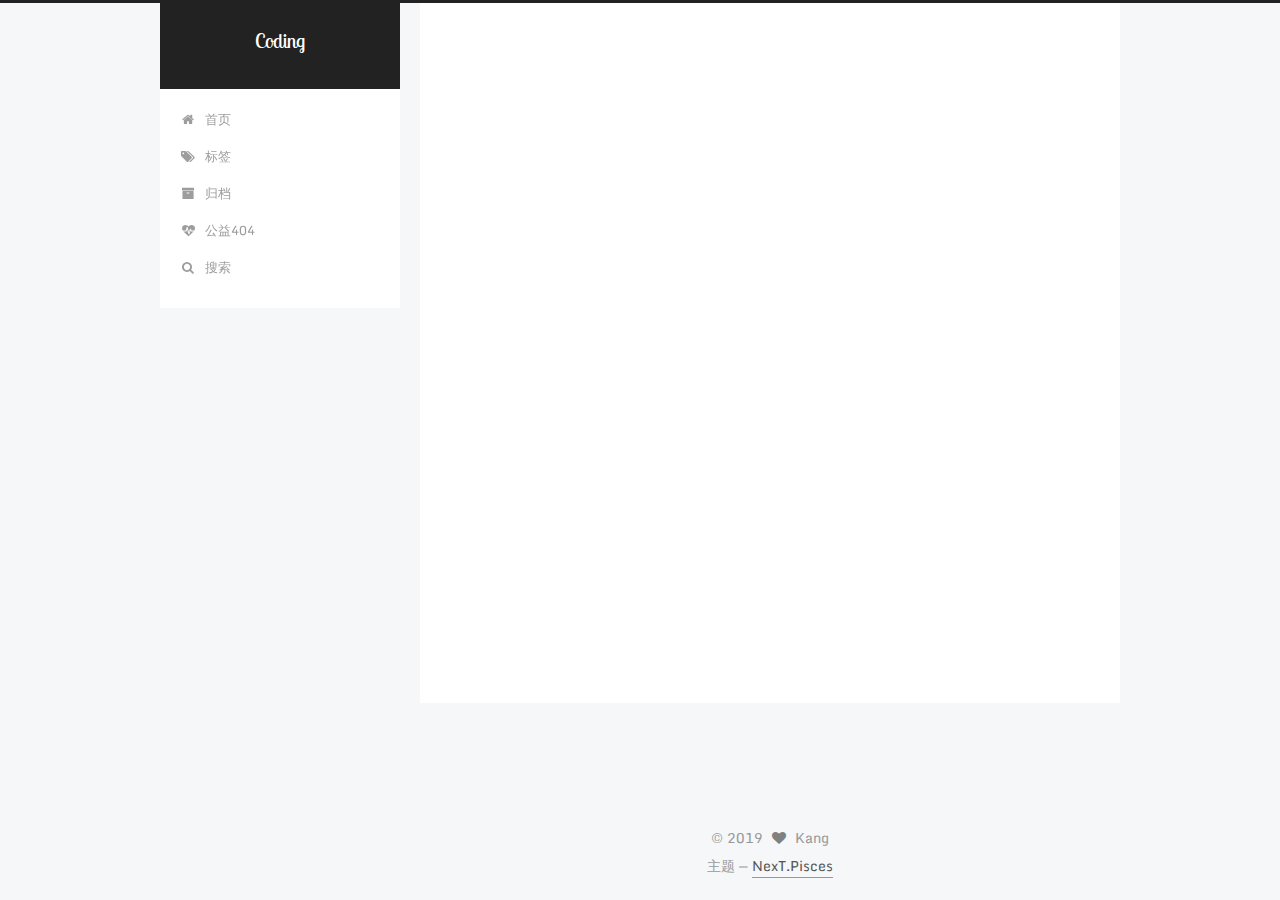
<file: archives/2019/index.html>
<!DOCTYPE html>



  


<html class="theme-next pisces use-motion" lang="zh-Hans">
<head><meta name="generator" content="Hexo 3.8.0">
  <meta charset="UTF-8">
<meta http-equiv="X-UA-Compatible" content="IE=edge">
<meta name="viewport" content="width=device-width, initial-scale=1, maximum-scale=1">
<meta name="theme-color" content="#222">









<meta http-equiv="Cache-Control" content="no-transform">
<meta http-equiv="Cache-Control" content="no-siteapp">
















  
  
  <link href="/lib/fancybox/source/jquery.fancybox.css?v=2.1.5" rel="stylesheet" type="text/css">




  
  
  
  

  
    
    
  

  

  

  
    
      
    

    
  

  

  
    
    
    <link href="//fonts.googleapis.com/css?family=Monda:300,300italic,400,400italic,700,700italic|Lobster Two:300,300italic,400,400italic,700,700italic&subset=latin,latin-ext" rel="stylesheet" type="text/css">
  






<link href="/lib/font-awesome/css/font-awesome.min.css?v=4.6.2" rel="stylesheet" type="text/css">

<link href="/css/main.css?v=5.1.4" rel="stylesheet" type="text/css">


  <link rel="apple-touch-icon" sizes="180x180" href="/images/apple-touch-icon-next.png?v=5.1.4">


  <link rel="icon" type="image/png" sizes="32x32" href="/images/favicon-32x32-next.png?v=5.1.4">


  <link rel="icon" type="image/png" sizes="16x16" href="/images/favicon-16x16-next.png?v=5.1.4">


  <link rel="mask-icon" href="/images/logo.svg?v=5.1.4" color="#222">





  <meta name="keywords" content="Hexo, NexT">










<meta name="description" content="不进则退">
<meta property="og:type" content="website">
<meta property="og:title" content="Coding">
<meta property="og:url" content="http://yoursite.com/archives/2019/index.html">
<meta property="og:site_name" content="Coding">
<meta property="og:description" content="不进则退">
<meta property="og:locale" content="zh-Hans">
<meta name="twitter:card" content="summary">
<meta name="twitter:title" content="Coding">
<meta name="twitter:description" content="不进则退">



<script type="text/javascript" id="hexo.configurations">
  var NexT = window.NexT || {};
  var CONFIG = {
    root: '/',
    scheme: 'Pisces',
    version: '5.1.4',
    sidebar: {"position":"left","display":"post","offset":12,"b2t":false,"scrollpercent":false,"onmobile":false},
    fancybox: true,
    tabs: true,
    motion: {"enable":true,"async":false,"transition":{"post_block":"fadeIn","post_header":"slideDownIn","post_body":"slideDownIn","coll_header":"slideLeftIn","sidebar":"slideUpIn"}},
    duoshuo: {
      userId: '0',
      author: '博主'
    },
    algolia: {
      applicationID: '',
      apiKey: '',
      indexName: '',
      hits: {"per_page":10},
      labels: {"input_placeholder":"Search for Posts","hits_empty":"We didn't find any results for the search: ${query}","hits_stats":"${hits} results found in ${time} ms"}
    }
  };
</script>



  <link rel="canonical" href="http://yoursite.com/archives/2019/">





  <title>归档 | Coding</title>
  








</head>

<body itemscope="" itemtype="http://schema.org/WebPage" lang="zh-Hans">

  
  
    
  

  <div class="container sidebar-position-left page-archive">
    <div class="headband"></div>

    <header id="header" class="header" itemscope="" itemtype="http://schema.org/WPHeader">
      <div class="header-inner"><div class="site-brand-wrapper">
  <div class="site-meta ">
    

    <div class="custom-logo-site-title">
      <a href="/" class="brand" rel="start">
        <span class="logo-line-before"><i></i></span>
        <span class="site-title">Coding</span>
        <span class="logo-line-after"><i></i></span>
      </a>
    </div>
      
        <p class="site-subtitle"></p>
      
  </div>

  <div class="site-nav-toggle">
    <button>
      <span class="btn-bar"></span>
      <span class="btn-bar"></span>
      <span class="btn-bar"></span>
    </button>
  </div>
</div>

<nav class="site-nav">
  

  
    <ul id="menu" class="menu">
      
        
        <li class="menu-item menu-item-home">
          <a href="/" rel="section">
            
              <i class="menu-item-icon fa fa-fw fa-home"></i> <br>
            
            首页
          </a>
        </li>
      
        
        <li class="menu-item menu-item-tags">
          <a href="/tags/" rel="section">
            
              <i class="menu-item-icon fa fa-fw fa-tags"></i> <br>
            
            标签
          </a>
        </li>
      
        
        <li class="menu-item menu-item-archives">
          <a href="/archives/" rel="section">
            
              <i class="menu-item-icon fa fa-fw fa-archive"></i> <br>
            
            归档
          </a>
        </li>
      
        
        <li class="menu-item menu-item-commonweal">
          <a href="/404/" rel="section">
            
              <i class="menu-item-icon fa fa-fw fa-heartbeat"></i> <br>
            
            公益404
          </a>
        </li>
      

      
        <li class="menu-item menu-item-search">
          
            <a href="javascript:;" class="popup-trigger">
          
            
              <i class="menu-item-icon fa fa-search fa-fw"></i> <br>
            
            搜索
          </a>
        </li>
      
    </ul>
  

  
    <div class="site-search">
      
  <div class="popup search-popup local-search-popup">
  <div class="local-search-header clearfix">
    <span class="search-icon">
      <i class="fa fa-search"></i>
    </span>
    <span class="popup-btn-close">
      <i class="fa fa-times-circle"></i>
    </span>
    <div class="local-search-input-wrapper">
      <input autocomplete="off" placeholder="搜索..." spellcheck="false" type="text" id="local-search-input">
    </div>
  </div>
  <div id="local-search-result"></div>
</div>



    </div>
  
</nav>



 </div>
    </header>

    <main id="main" class="main">
      <div class="main-inner">
        <div class="content-wrap">
          <div id="content" class="content">
            

  
  
  
  <div class="post-block archive">
    <div id="posts" class="posts-collapse">
      <span class="archive-move-on"></span>

      <span class="archive-page-counter">
        
        
        
          
        
        嗯..! 目前共计 1 篇日志。 继续努力。
      </span>

      

        
        
        

        
          
          <div class="collection-title">
            <h1 class="archive-year" id="archive-year-2019">2019</h1>
          </div>
        
        

        

  <article class="post post-type-normal" itemscope="" itemtype="http://schema.org/Article">
    <header class="post-header">

      <h2 class="post-title">
        
            <a class="post-title-link" href="/2019/01/08/hello-world/" itemprop="url">
              
                <span itemprop="name">Hello World</span>
              
            </a>
        
      </h2>

      <div class="post-meta">
        <time class="post-time" itemprop="dateCreated" datetime="2019-01-08T11:10:54+08:00" content="2019-01-08">
          01-08
        </time>
      </div>

    </header>
  </article>



      

    </div>
  </div>
  
  
  

  



          </div>
          


          

        </div>
        
          
  
  <div class="sidebar-toggle">
    <div class="sidebar-toggle-line-wrap">
      <span class="sidebar-toggle-line sidebar-toggle-line-first"></span>
      <span class="sidebar-toggle-line sidebar-toggle-line-middle"></span>
      <span class="sidebar-toggle-line sidebar-toggle-line-last"></span>
    </div>
  </div>

  <aside id="sidebar" class="sidebar">
    
    <div class="sidebar-inner">

      

      

      <section class="site-overview-wrap sidebar-panel sidebar-panel-active">
        <div class="site-overview">
          <div class="site-author motion-element" itemprop="author" itemscope="" itemtype="http://schema.org/Person">
            
              <img class="site-author-image" itemprop="image" src="/images/avatar.jpg" alt="Kang">
            
              <p class="site-author-name" itemprop="name">Kang</p>
              <p class="site-description motion-element" itemprop="description">不进则退</p>
          </div>

          <nav class="site-state motion-element">

            
              <div class="site-state-item site-state-posts">
              
                <a href="/archives/">
              
                  <span class="site-state-item-count">1</span>
                  <span class="site-state-item-name">日志</span>
                </a>
              </div>
            

            

            

          </nav>

          

          
            <div class="links-of-author motion-element">
                
                  <span class="links-of-author-item">
                    <a href="https://github.com/yourname" target="_blank" title="GitHub">
                      
                        <i class="fa fa-fw fa-github"></i>GitHub</a>
                  </span>
                
            </div>
          

          
          

          
          

          

        </div>
      </section>

      

      

    </div>
  </aside>


        
      </div>
    </main>

    <footer id="footer" class="footer">
      <div class="footer-inner">
        <div class="copyright">&copy; <span itemprop="copyrightYear">2019</span>
  <span class="with-love" id="animate">
    <i class="fa fa-heart"></i>
  </span>
  <span class="author" itemprop="copyrightHolder">Kang</span>

  
</div>

<!-- 

  <div class="powered-by">由 <a class="theme-link" target="_blank" href="https://hexo.io">Hexo</a> 强力驱动</div>



  <span class="post-meta-divider">|</span>

-->


  <div class="theme-info">主题 &mdash; <a class="theme-link" target="_blank" href="https://github.com/iissnan/hexo-theme-next">NexT.Pisces</a><!--  v5.1.4 --></div>




        







        
      </div>
    </footer>

    
      <div class="back-to-top">
        <i class="fa fa-arrow-up"></i>
        
      </div>
    

    

  </div>

  

<script type="text/javascript">
  if (Object.prototype.toString.call(window.Promise) !== '[object Function]') {
    window.Promise = null;
  }
</script>









  












  
  
    <script type="text/javascript" src="/lib/jquery/index.js?v=2.1.3"></script>
  

  
  
    <script type="text/javascript" src="/lib/fastclick/lib/fastclick.min.js?v=1.0.6"></script>
  

  
  
    <script type="text/javascript" src="/lib/jquery_lazyload/jquery.lazyload.js?v=1.9.7"></script>
  

  
  
    <script type="text/javascript" src="/lib/velocity/velocity.min.js?v=1.2.1"></script>
  

  
  
    <script type="text/javascript" src="/lib/velocity/velocity.ui.min.js?v=1.2.1"></script>
  

  
  
    <script type="text/javascript" src="/lib/fancybox/source/jquery.fancybox.pack.js?v=2.1.5"></script>
  


  


  <script type="text/javascript" src="/js/src/utils.js?v=5.1.4"></script>

  <script type="text/javascript" src="/js/src/motion.js?v=5.1.4"></script>



  
  


  <script type="text/javascript" src="/js/src/affix.js?v=5.1.4"></script>

  <script type="text/javascript" src="/js/src/schemes/pisces.js?v=5.1.4"></script>



  

  


  <script type="text/javascript" src="/js/src/bootstrap.js?v=5.1.4"></script>



  


  




	





  





  












  

  <script type="text/javascript">
    // Popup Window;
    var isfetched = false;
    var isXml = true;
    // Search DB path;
    var search_path = "search.xml";
    if (search_path.length === 0) {
      search_path = "search.xml";
    } else if (/json$/i.test(search_path)) {
      isXml = false;
    }
    var path = "/" + search_path;
    // monitor main search box;

    var onPopupClose = function (e) {
      $('.popup').hide();
      $('#local-search-input').val('');
      $('.search-result-list').remove();
      $('#no-result').remove();
      $(".local-search-pop-overlay").remove();
      $('body').css('overflow', '');
    }

    function proceedsearch() {
      $("body")
        .append('<div class="search-popup-overlay local-search-pop-overlay"></div>')
        .css('overflow', 'hidden');
      $('.search-popup-overlay').click(onPopupClose);
      $('.popup').toggle();
      var $localSearchInput = $('#local-search-input');
      $localSearchInput.attr("autocapitalize", "none");
      $localSearchInput.attr("autocorrect", "off");
      $localSearchInput.focus();
    }

    // search function;
    var searchFunc = function(path, search_id, content_id) {
      'use strict';

      // start loading animation
      $("body")
        .append('<div class="search-popup-overlay local-search-pop-overlay">' +
          '<div id="search-loading-icon">' +
          '<i class="fa fa-spinner fa-pulse fa-5x fa-fw"></i>' +
          '</div>' +
          '</div>')
        .css('overflow', 'hidden');
      $("#search-loading-icon").css('margin', '20% auto 0 auto').css('text-align', 'center');

      $.ajax({
        url: path,
        dataType: isXml ? "xml" : "json",
        async: true,
        success: function(res) {
          // get the contents from search data
          isfetched = true;
          $('.popup').detach().appendTo('.header-inner');
          var datas = isXml ? $("entry", res).map(function() {
            return {
              title: $("title", this).text(),
              content: $("content",this).text(),
              url: $("url" , this).text()
            };
          }).get() : res;
          var input = document.getElementById(search_id);
          var resultContent = document.getElementById(content_id);
          var inputEventFunction = function() {
            var searchText = input.value.trim().toLowerCase();
            var keywords = searchText.split(/[\s\-]+/);
            if (keywords.length > 1) {
              keywords.push(searchText);
            }
            var resultItems = [];
            if (searchText.length > 0) {
              // perform local searching
              datas.forEach(function(data) {
                var isMatch = false;
                var hitCount = 0;
                var searchTextCount = 0;
                var title = data.title.trim();
                var titleInLowerCase = title.toLowerCase();
                var content = data.content.trim().replace(/<[^>]+>/g,"");
                var contentInLowerCase = content.toLowerCase();
                var articleUrl = decodeURIComponent(data.url);
                var indexOfTitle = [];
                var indexOfContent = [];
                // only match articles with not empty titles
                if(title != '') {
                  keywords.forEach(function(keyword) {
                    function getIndexByWord(word, text, caseSensitive) {
                      var wordLen = word.length;
                      if (wordLen === 0) {
                        return [];
                      }
                      var startPosition = 0, position = [], index = [];
                      if (!caseSensitive) {
                        text = text.toLowerCase();
                        word = word.toLowerCase();
                      }
                      while ((position = text.indexOf(word, startPosition)) > -1) {
                        index.push({position: position, word: word});
                        startPosition = position + wordLen;
                      }
                      return index;
                    }

                    indexOfTitle = indexOfTitle.concat(getIndexByWord(keyword, titleInLowerCase, false));
                    indexOfContent = indexOfContent.concat(getIndexByWord(keyword, contentInLowerCase, false));
                  });
                  if (indexOfTitle.length > 0 || indexOfContent.length > 0) {
                    isMatch = true;
                    hitCount = indexOfTitle.length + indexOfContent.length;
                  }
                }

                // show search results

                if (isMatch) {
                  // sort index by position of keyword

                  [indexOfTitle, indexOfContent].forEach(function (index) {
                    index.sort(function (itemLeft, itemRight) {
                      if (itemRight.position !== itemLeft.position) {
                        return itemRight.position - itemLeft.position;
                      } else {
                        return itemLeft.word.length - itemRight.word.length;
                      }
                    });
                  });

                  // merge hits into slices

                  function mergeIntoSlice(text, start, end, index) {
                    var item = index[index.length - 1];
                    var position = item.position;
                    var word = item.word;
                    var hits = [];
                    var searchTextCountInSlice = 0;
                    while (position + word.length <= end && index.length != 0) {
                      if (word === searchText) {
                        searchTextCountInSlice++;
                      }
                      hits.push({position: position, length: word.length});
                      var wordEnd = position + word.length;

                      // move to next position of hit

                      index.pop();
                      while (index.length != 0) {
                        item = index[index.length - 1];
                        position = item.position;
                        word = item.word;
                        if (wordEnd > position) {
                          index.pop();
                        } else {
                          break;
                        }
                      }
                    }
                    searchTextCount += searchTextCountInSlice;
                    return {
                      hits: hits,
                      start: start,
                      end: end,
                      searchTextCount: searchTextCountInSlice
                    };
                  }

                  var slicesOfTitle = [];
                  if (indexOfTitle.length != 0) {
                    slicesOfTitle.push(mergeIntoSlice(title, 0, title.length, indexOfTitle));
                  }

                  var slicesOfContent = [];
                  while (indexOfContent.length != 0) {
                    var item = indexOfContent[indexOfContent.length - 1];
                    var position = item.position;
                    var word = item.word;
                    // cut out 100 characters
                    var start = position - 20;
                    var end = position + 80;
                    if(start < 0){
                      start = 0;
                    }
                    if (end < position + word.length) {
                      end = position + word.length;
                    }
                    if(end > content.length){
                      end = content.length;
                    }
                    slicesOfContent.push(mergeIntoSlice(content, start, end, indexOfContent));
                  }

                  // sort slices in content by search text's count and hits' count

                  slicesOfContent.sort(function (sliceLeft, sliceRight) {
                    if (sliceLeft.searchTextCount !== sliceRight.searchTextCount) {
                      return sliceRight.searchTextCount - sliceLeft.searchTextCount;
                    } else if (sliceLeft.hits.length !== sliceRight.hits.length) {
                      return sliceRight.hits.length - sliceLeft.hits.length;
                    } else {
                      return sliceLeft.start - sliceRight.start;
                    }
                  });

                  // select top N slices in content

                  var upperBound = parseInt('1');
                  if (upperBound >= 0) {
                    slicesOfContent = slicesOfContent.slice(0, upperBound);
                  }

                  // highlight title and content

                  function highlightKeyword(text, slice) {
                    var result = '';
                    var prevEnd = slice.start;
                    slice.hits.forEach(function (hit) {
                      result += text.substring(prevEnd, hit.position);
                      var end = hit.position + hit.length;
                      result += '<b class="search-keyword">' + text.substring(hit.position, end) + '</b>';
                      prevEnd = end;
                    });
                    result += text.substring(prevEnd, slice.end);
                    return result;
                  }

                  var resultItem = '';

                  if (slicesOfTitle.length != 0) {
                    resultItem += "<li><a href='" + articleUrl + "' class='search-result-title'>" + highlightKeyword(title, slicesOfTitle[0]) + "</a>";
                  } else {
                    resultItem += "<li><a href='" + articleUrl + "' class='search-result-title'>" + title + "</a>";
                  }

                  slicesOfContent.forEach(function (slice) {
                    resultItem += "<a href='" + articleUrl + "'>" +
                      "<p class=\"search-result\">" + highlightKeyword(content, slice) +
                      "...</p>" + "</a>";
                  });

                  resultItem += "</li>";
                  resultItems.push({
                    item: resultItem,
                    searchTextCount: searchTextCount,
                    hitCount: hitCount,
                    id: resultItems.length
                  });
                }
              })
            };
            if (keywords.length === 1 && keywords[0] === "") {
              resultContent.innerHTML = '<div id="no-result"><i class="fa fa-search fa-5x" /></div>'
            } else if (resultItems.length === 0) {
              resultContent.innerHTML = '<div id="no-result"><i class="fa fa-frown-o fa-5x" /></div>'
            } else {
              resultItems.sort(function (resultLeft, resultRight) {
                if (resultLeft.searchTextCount !== resultRight.searchTextCount) {
                  return resultRight.searchTextCount - resultLeft.searchTextCount;
                } else if (resultLeft.hitCount !== resultRight.hitCount) {
                  return resultRight.hitCount - resultLeft.hitCount;
                } else {
                  return resultRight.id - resultLeft.id;
                }
              });
              var searchResultList = '<ul class=\"search-result-list\">';
              resultItems.forEach(function (result) {
                searchResultList += result.item;
              })
              searchResultList += "</ul>";
              resultContent.innerHTML = searchResultList;
            }
          }

          if ('auto' === 'auto') {
            input.addEventListener('input', inputEventFunction);
          } else {
            $('.search-icon').click(inputEventFunction);
            input.addEventListener('keypress', function (event) {
              if (event.keyCode === 13) {
                inputEventFunction();
              }
            });
          }

          // remove loading animation
          $(".local-search-pop-overlay").remove();
          $('body').css('overflow', '');

          proceedsearch();
        }
      });
    }

    // handle and trigger popup window;
    $('.popup-trigger').click(function(e) {
      e.stopPropagation();
      if (isfetched === false) {
        searchFunc(path, 'local-search-input', 'local-search-result');
      } else {
        proceedsearch();
      };
    });

    $('.popup-btn-close').click(onPopupClose);
    $('.popup').click(function(e){
      e.stopPropagation();
    });
    $(document).on('keyup', function (event) {
      var shouldDismissSearchPopup = event.which === 27 &&
        $('.search-popup').is(':visible');
      if (shouldDismissSearchPopup) {
        onPopupClose();
      }
    });
  </script>





  

  

  

  
  

  

  

  

</body>
</html>
</file>
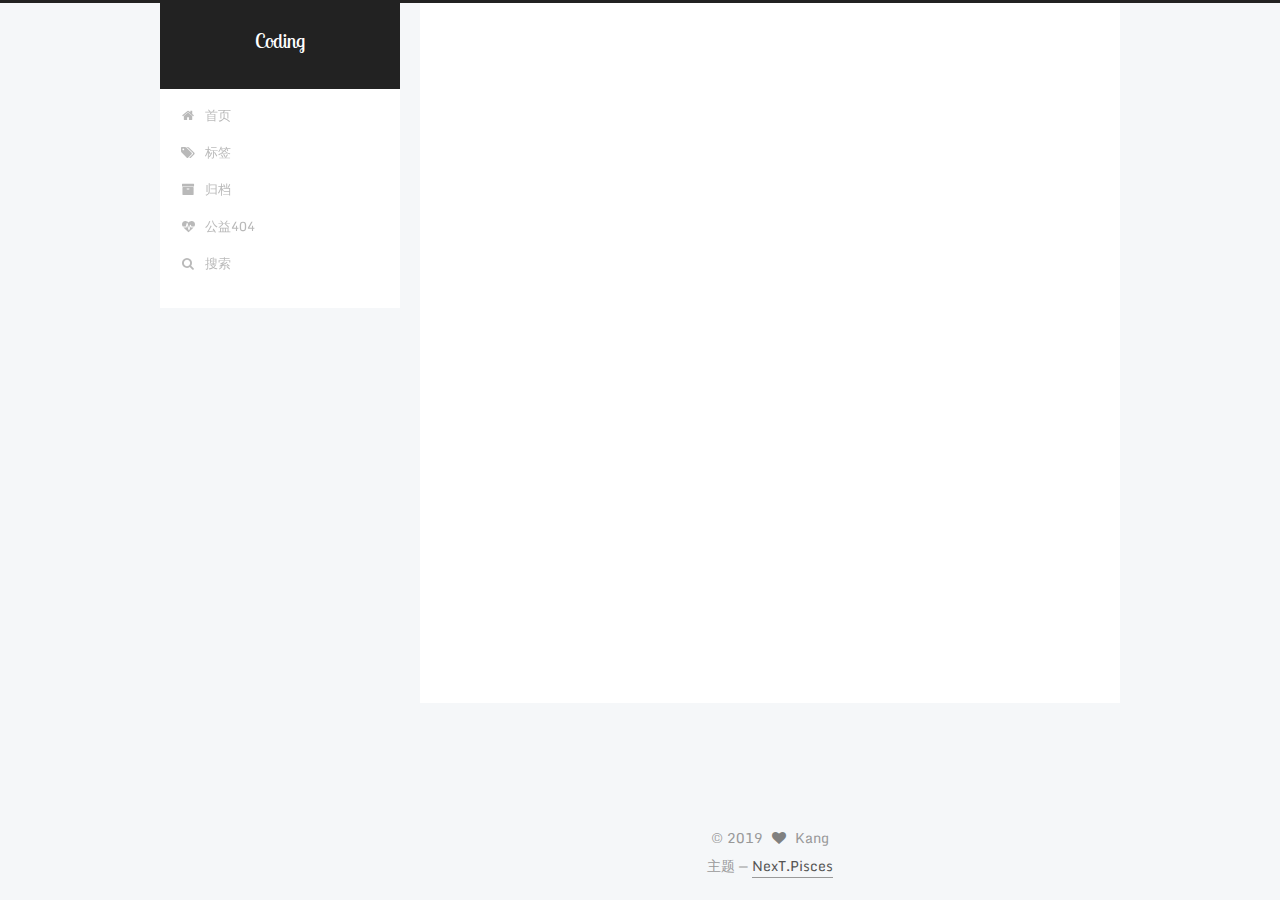
<file: archives/2019/01/index.html>
<!DOCTYPE html>



  


<html class="theme-next pisces use-motion" lang="zh-Hans">
<head><meta name="generator" content="Hexo 3.8.0">
  <meta charset="UTF-8">
<meta http-equiv="X-UA-Compatible" content="IE=edge">
<meta name="viewport" content="width=device-width, initial-scale=1, maximum-scale=1">
<meta name="theme-color" content="#222">









<meta http-equiv="Cache-Control" content="no-transform">
<meta http-equiv="Cache-Control" content="no-siteapp">
















  
  
  <link href="/lib/fancybox/source/jquery.fancybox.css?v=2.1.5" rel="stylesheet" type="text/css">




  
  
  
  

  
    
    
  

  

  

  
    
      
    

    
  

  

  
    
    
    <link href="//fonts.googleapis.com/css?family=Monda:300,300italic,400,400italic,700,700italic|Lobster Two:300,300italic,400,400italic,700,700italic&subset=latin,latin-ext" rel="stylesheet" type="text/css">
  






<link href="/lib/font-awesome/css/font-awesome.min.css?v=4.6.2" rel="stylesheet" type="text/css">

<link href="/css/main.css?v=5.1.4" rel="stylesheet" type="text/css">


  <link rel="apple-touch-icon" sizes="180x180" href="/images/apple-touch-icon-next.png?v=5.1.4">


  <link rel="icon" type="image/png" sizes="32x32" href="/images/favicon-32x32-next.png?v=5.1.4">


  <link rel="icon" type="image/png" sizes="16x16" href="/images/favicon-16x16-next.png?v=5.1.4">


  <link rel="mask-icon" href="/images/logo.svg?v=5.1.4" color="#222">





  <meta name="keywords" content="Hexo, NexT">










<meta name="description" content="不进则退">
<meta property="og:type" content="website">
<meta property="og:title" content="Coding">
<meta property="og:url" content="http://yoursite.com/archives/2019/01/index.html">
<meta property="og:site_name" content="Coding">
<meta property="og:description" content="不进则退">
<meta property="og:locale" content="zh-Hans">
<meta name="twitter:card" content="summary">
<meta name="twitter:title" content="Coding">
<meta name="twitter:description" content="不进则退">



<script type="text/javascript" id="hexo.configurations">
  var NexT = window.NexT || {};
  var CONFIG = {
    root: '/',
    scheme: 'Pisces',
    version: '5.1.4',
    sidebar: {"position":"left","display":"post","offset":12,"b2t":false,"scrollpercent":false,"onmobile":false},
    fancybox: true,
    tabs: true,
    motion: {"enable":true,"async":false,"transition":{"post_block":"fadeIn","post_header":"slideDownIn","post_body":"slideDownIn","coll_header":"slideLeftIn","sidebar":"slideUpIn"}},
    duoshuo: {
      userId: '0',
      author: '博主'
    },
    algolia: {
      applicationID: '',
      apiKey: '',
      indexName: '',
      hits: {"per_page":10},
      labels: {"input_placeholder":"Search for Posts","hits_empty":"We didn't find any results for the search: ${query}","hits_stats":"${hits} results found in ${time} ms"}
    }
  };
</script>



  <link rel="canonical" href="http://yoursite.com/archives/2019/01/">





  <title>归档 | Coding</title>
  








</head>

<body itemscope="" itemtype="http://schema.org/WebPage" lang="zh-Hans">

  
  
    
  

  <div class="container sidebar-position-left page-archive">
    <div class="headband"></div>

    <header id="header" class="header" itemscope="" itemtype="http://schema.org/WPHeader">
      <div class="header-inner"><div class="site-brand-wrapper">
  <div class="site-meta ">
    

    <div class="custom-logo-site-title">
      <a href="/" class="brand" rel="start">
        <span class="logo-line-before"><i></i></span>
        <span class="site-title">Coding</span>
        <span class="logo-line-after"><i></i></span>
      </a>
    </div>
      
        <p class="site-subtitle"></p>
      
  </div>

  <div class="site-nav-toggle">
    <button>
      <span class="btn-bar"></span>
      <span class="btn-bar"></span>
      <span class="btn-bar"></span>
    </button>
  </div>
</div>

<nav class="site-nav">
  

  
    <ul id="menu" class="menu">
      
        
        <li class="menu-item menu-item-home">
          <a href="/" rel="section">
            
              <i class="menu-item-icon fa fa-fw fa-home"></i> <br>
            
            首页
          </a>
        </li>
      
        
        <li class="menu-item menu-item-tags">
          <a href="/tags/" rel="section">
            
              <i class="menu-item-icon fa fa-fw fa-tags"></i> <br>
            
            标签
          </a>
        </li>
      
        
        <li class="menu-item menu-item-archives">
          <a href="/archives/" rel="section">
            
              <i class="menu-item-icon fa fa-fw fa-archive"></i> <br>
            
            归档
          </a>
        </li>
      
        
        <li class="menu-item menu-item-commonweal">
          <a href="/404/" rel="section">
            
              <i class="menu-item-icon fa fa-fw fa-heartbeat"></i> <br>
            
            公益404
          </a>
        </li>
      

      
        <li class="menu-item menu-item-search">
          
            <a href="javascript:;" class="popup-trigger">
          
            
              <i class="menu-item-icon fa fa-search fa-fw"></i> <br>
            
            搜索
          </a>
        </li>
      
    </ul>
  

  
    <div class="site-search">
      
  <div class="popup search-popup local-search-popup">
  <div class="local-search-header clearfix">
    <span class="search-icon">
      <i class="fa fa-search"></i>
    </span>
    <span class="popup-btn-close">
      <i class="fa fa-times-circle"></i>
    </span>
    <div class="local-search-input-wrapper">
      <input autocomplete="off" placeholder="搜索..." spellcheck="false" type="text" id="local-search-input">
    </div>
  </div>
  <div id="local-search-result"></div>
</div>



    </div>
  
</nav>



 </div>
    </header>

    <main id="main" class="main">
      <div class="main-inner">
        <div class="content-wrap">
          <div id="content" class="content">
            

  
  
  
  <div class="post-block archive">
    <div id="posts" class="posts-collapse">
      <span class="archive-move-on"></span>

      <span class="archive-page-counter">
        
        
        
          
        
        嗯..! 目前共计 1 篇日志。 继续努力。
      </span>

      

        
        
        

        
          
          <div class="collection-title">
            <h1 class="archive-year" id="archive-year-2019">2019</h1>
          </div>
        
        

        

  <article class="post post-type-normal" itemscope="" itemtype="http://schema.org/Article">
    <header class="post-header">

      <h2 class="post-title">
        
            <a class="post-title-link" href="/2019/01/08/hello-world/" itemprop="url">
              
                <span itemprop="name">Hello World</span>
              
            </a>
        
      </h2>

      <div class="post-meta">
        <time class="post-time" itemprop="dateCreated" datetime="2019-01-08T11:10:54+08:00" content="2019-01-08">
          01-08
        </time>
      </div>

    </header>
  </article>



      

    </div>
  </div>
  
  
  

  



          </div>
          


          

        </div>
        
          
  
  <div class="sidebar-toggle">
    <div class="sidebar-toggle-line-wrap">
      <span class="sidebar-toggle-line sidebar-toggle-line-first"></span>
      <span class="sidebar-toggle-line sidebar-toggle-line-middle"></span>
      <span class="sidebar-toggle-line sidebar-toggle-line-last"></span>
    </div>
  </div>

  <aside id="sidebar" class="sidebar">
    
    <div class="sidebar-inner">

      

      

      <section class="site-overview-wrap sidebar-panel sidebar-panel-active">
        <div class="site-overview">
          <div class="site-author motion-element" itemprop="author" itemscope="" itemtype="http://schema.org/Person">
            
              <img class="site-author-image" itemprop="image" src="/images/avatar.jpg" alt="Kang">
            
              <p class="site-author-name" itemprop="name">Kang</p>
              <p class="site-description motion-element" itemprop="description">不进则退</p>
          </div>

          <nav class="site-state motion-element">

            
              <div class="site-state-item site-state-posts">
              
                <a href="/archives/">
              
                  <span class="site-state-item-count">1</span>
                  <span class="site-state-item-name">日志</span>
                </a>
              </div>
            

            

            

          </nav>

          

          
            <div class="links-of-author motion-element">
                
                  <span class="links-of-author-item">
                    <a href="https://github.com/yourname" target="_blank" title="GitHub">
                      
                        <i class="fa fa-fw fa-github"></i>GitHub</a>
                  </span>
                
            </div>
          

          
          

          
          

          

        </div>
      </section>

      

      

    </div>
  </aside>


        
      </div>
    </main>

    <footer id="footer" class="footer">
      <div class="footer-inner">
        <div class="copyright">&copy; <span itemprop="copyrightYear">2019</span>
  <span class="with-love" id="animate">
    <i class="fa fa-heart"></i>
  </span>
  <span class="author" itemprop="copyrightHolder">Kang</span>

  
</div>

<!-- 

  <div class="powered-by">由 <a class="theme-link" target="_blank" href="https://hexo.io">Hexo</a> 强力驱动</div>



  <span class="post-meta-divider">|</span>

-->


  <div class="theme-info">主题 &mdash; <a class="theme-link" target="_blank" href="https://github.com/iissnan/hexo-theme-next">NexT.Pisces</a><!--  v5.1.4 --></div>




        







        
      </div>
    </footer>

    
      <div class="back-to-top">
        <i class="fa fa-arrow-up"></i>
        
      </div>
    

    

  </div>

  

<script type="text/javascript">
  if (Object.prototype.toString.call(window.Promise) !== '[object Function]') {
    window.Promise = null;
  }
</script>









  












  
  
    <script type="text/javascript" src="/lib/jquery/index.js?v=2.1.3"></script>
  

  
  
    <script type="text/javascript" src="/lib/fastclick/lib/fastclick.min.js?v=1.0.6"></script>
  

  
  
    <script type="text/javascript" src="/lib/jquery_lazyload/jquery.lazyload.js?v=1.9.7"></script>
  

  
  
    <script type="text/javascript" src="/lib/velocity/velocity.min.js?v=1.2.1"></script>
  

  
  
    <script type="text/javascript" src="/lib/velocity/velocity.ui.min.js?v=1.2.1"></script>
  

  
  
    <script type="text/javascript" src="/lib/fancybox/source/jquery.fancybox.pack.js?v=2.1.5"></script>
  


  


  <script type="text/javascript" src="/js/src/utils.js?v=5.1.4"></script>

  <script type="text/javascript" src="/js/src/motion.js?v=5.1.4"></script>



  
  


  <script type="text/javascript" src="/js/src/affix.js?v=5.1.4"></script>

  <script type="text/javascript" src="/js/src/schemes/pisces.js?v=5.1.4"></script>



  

  


  <script type="text/javascript" src="/js/src/bootstrap.js?v=5.1.4"></script>



  


  




	





  





  












  

  <script type="text/javascript">
    // Popup Window;
    var isfetched = false;
    var isXml = true;
    // Search DB path;
    var search_path = "search.xml";
    if (search_path.length === 0) {
      search_path = "search.xml";
    } else if (/json$/i.test(search_path)) {
      isXml = false;
    }
    var path = "/" + search_path;
    // monitor main search box;

    var onPopupClose = function (e) {
      $('.popup').hide();
      $('#local-search-input').val('');
      $('.search-result-list').remove();
      $('#no-result').remove();
      $(".local-search-pop-overlay").remove();
      $('body').css('overflow', '');
    }

    function proceedsearch() {
      $("body")
        .append('<div class="search-popup-overlay local-search-pop-overlay"></div>')
        .css('overflow', 'hidden');
      $('.search-popup-overlay').click(onPopupClose);
      $('.popup').toggle();
      var $localSearchInput = $('#local-search-input');
      $localSearchInput.attr("autocapitalize", "none");
      $localSearchInput.attr("autocorrect", "off");
      $localSearchInput.focus();
    }

    // search function;
    var searchFunc = function(path, search_id, content_id) {
      'use strict';

      // start loading animation
      $("body")
        .append('<div class="search-popup-overlay local-search-pop-overlay">' +
          '<div id="search-loading-icon">' +
          '<i class="fa fa-spinner fa-pulse fa-5x fa-fw"></i>' +
          '</div>' +
          '</div>')
        .css('overflow', 'hidden');
      $("#search-loading-icon").css('margin', '20% auto 0 auto').css('text-align', 'center');

      $.ajax({
        url: path,
        dataType: isXml ? "xml" : "json",
        async: true,
        success: function(res) {
          // get the contents from search data
          isfetched = true;
          $('.popup').detach().appendTo('.header-inner');
          var datas = isXml ? $("entry", res).map(function() {
            return {
              title: $("title", this).text(),
              content: $("content",this).text(),
              url: $("url" , this).text()
            };
          }).get() : res;
          var input = document.getElementById(search_id);
          var resultContent = document.getElementById(content_id);
          var inputEventFunction = function() {
            var searchText = input.value.trim().toLowerCase();
            var keywords = searchText.split(/[\s\-]+/);
            if (keywords.length > 1) {
              keywords.push(searchText);
            }
            var resultItems = [];
            if (searchText.length > 0) {
              // perform local searching
              datas.forEach(function(data) {
                var isMatch = false;
                var hitCount = 0;
                var searchTextCount = 0;
                var title = data.title.trim();
                var titleInLowerCase = title.toLowerCase();
                var content = data.content.trim().replace(/<[^>]+>/g,"");
                var contentInLowerCase = content.toLowerCase();
                var articleUrl = decodeURIComponent(data.url);
                var indexOfTitle = [];
                var indexOfContent = [];
                // only match articles with not empty titles
                if(title != '') {
                  keywords.forEach(function(keyword) {
                    function getIndexByWord(word, text, caseSensitive) {
                      var wordLen = word.length;
                      if (wordLen === 0) {
                        return [];
                      }
                      var startPosition = 0, position = [], index = [];
                      if (!caseSensitive) {
                        text = text.toLowerCase();
                        word = word.toLowerCase();
                      }
                      while ((position = text.indexOf(word, startPosition)) > -1) {
                        index.push({position: position, word: word});
                        startPosition = position + wordLen;
                      }
                      return index;
                    }

                    indexOfTitle = indexOfTitle.concat(getIndexByWord(keyword, titleInLowerCase, false));
                    indexOfContent = indexOfContent.concat(getIndexByWord(keyword, contentInLowerCase, false));
                  });
                  if (indexOfTitle.length > 0 || indexOfContent.length > 0) {
                    isMatch = true;
                    hitCount = indexOfTitle.length + indexOfContent.length;
                  }
                }

                // show search results

                if (isMatch) {
                  // sort index by position of keyword

                  [indexOfTitle, indexOfContent].forEach(function (index) {
                    index.sort(function (itemLeft, itemRight) {
                      if (itemRight.position !== itemLeft.position) {
                        return itemRight.position - itemLeft.position;
                      } else {
                        return itemLeft.word.length - itemRight.word.length;
                      }
                    });
                  });

                  // merge hits into slices

                  function mergeIntoSlice(text, start, end, index) {
                    var item = index[index.length - 1];
                    var position = item.position;
                    var word = item.word;
                    var hits = [];
                    var searchTextCountInSlice = 0;
                    while (position + word.length <= end && index.length != 0) {
                      if (word === searchText) {
                        searchTextCountInSlice++;
                      }
                      hits.push({position: position, length: word.length});
                      var wordEnd = position + word.length;

                      // move to next position of hit

                      index.pop();
                      while (index.length != 0) {
                        item = index[index.length - 1];
                        position = item.position;
                        word = item.word;
                        if (wordEnd > position) {
                          index.pop();
                        } else {
                          break;
                        }
                      }
                    }
                    searchTextCount += searchTextCountInSlice;
                    return {
                      hits: hits,
                      start: start,
                      end: end,
                      searchTextCount: searchTextCountInSlice
                    };
                  }

                  var slicesOfTitle = [];
                  if (indexOfTitle.length != 0) {
                    slicesOfTitle.push(mergeIntoSlice(title, 0, title.length, indexOfTitle));
                  }

                  var slicesOfContent = [];
                  while (indexOfContent.length != 0) {
                    var item = indexOfContent[indexOfContent.length - 1];
                    var position = item.position;
                    var word = item.word;
                    // cut out 100 characters
                    var start = position - 20;
                    var end = position + 80;
                    if(start < 0){
                      start = 0;
                    }
                    if (end < position + word.length) {
                      end = position + word.length;
                    }
                    if(end > content.length){
                      end = content.length;
                    }
                    slicesOfContent.push(mergeIntoSlice(content, start, end, indexOfContent));
                  }

                  // sort slices in content by search text's count and hits' count

                  slicesOfContent.sort(function (sliceLeft, sliceRight) {
                    if (sliceLeft.searchTextCount !== sliceRight.searchTextCount) {
                      return sliceRight.searchTextCount - sliceLeft.searchTextCount;
                    } else if (sliceLeft.hits.length !== sliceRight.hits.length) {
                      return sliceRight.hits.length - sliceLeft.hits.length;
                    } else {
                      return sliceLeft.start - sliceRight.start;
                    }
                  });

                  // select top N slices in content

                  var upperBound = parseInt('1');
                  if (upperBound >= 0) {
                    slicesOfContent = slicesOfContent.slice(0, upperBound);
                  }

                  // highlight title and content

                  function highlightKeyword(text, slice) {
                    var result = '';
                    var prevEnd = slice.start;
                    slice.hits.forEach(function (hit) {
                      result += text.substring(prevEnd, hit.position);
                      var end = hit.position + hit.length;
                      result += '<b class="search-keyword">' + text.substring(hit.position, end) + '</b>';
                      prevEnd = end;
                    });
                    result += text.substring(prevEnd, slice.end);
                    return result;
                  }

                  var resultItem = '';

                  if (slicesOfTitle.length != 0) {
                    resultItem += "<li><a href='" + articleUrl + "' class='search-result-title'>" + highlightKeyword(title, slicesOfTitle[0]) + "</a>";
                  } else {
                    resultItem += "<li><a href='" + articleUrl + "' class='search-result-title'>" + title + "</a>";
                  }

                  slicesOfContent.forEach(function (slice) {
                    resultItem += "<a href='" + articleUrl + "'>" +
                      "<p class=\"search-result\">" + highlightKeyword(content, slice) +
                      "...</p>" + "</a>";
                  });

                  resultItem += "</li>";
                  resultItems.push({
                    item: resultItem,
                    searchTextCount: searchTextCount,
                    hitCount: hitCount,
                    id: resultItems.length
                  });
                }
              })
            };
            if (keywords.length === 1 && keywords[0] === "") {
              resultContent.innerHTML = '<div id="no-result"><i class="fa fa-search fa-5x" /></div>'
            } else if (resultItems.length === 0) {
              resultContent.innerHTML = '<div id="no-result"><i class="fa fa-frown-o fa-5x" /></div>'
            } else {
              resultItems.sort(function (resultLeft, resultRight) {
                if (resultLeft.searchTextCount !== resultRight.searchTextCount) {
                  return resultRight.searchTextCount - resultLeft.searchTextCount;
                } else if (resultLeft.hitCount !== resultRight.hitCount) {
                  return resultRight.hitCount - resultLeft.hitCount;
                } else {
                  return resultRight.id - resultLeft.id;
                }
              });
              var searchResultList = '<ul class=\"search-result-list\">';
              resultItems.forEach(function (result) {
                searchResultList += result.item;
              })
              searchResultList += "</ul>";
              resultContent.innerHTML = searchResultList;
            }
          }

          if ('auto' === 'auto') {
            input.addEventListener('input', inputEventFunction);
          } else {
            $('.search-icon').click(inputEventFunction);
            input.addEventListener('keypress', function (event) {
              if (event.keyCode === 13) {
                inputEventFunction();
              }
            });
          }

          // remove loading animation
          $(".local-search-pop-overlay").remove();
          $('body').css('overflow', '');

          proceedsearch();
        }
      });
    }

    // handle and trigger popup window;
    $('.popup-trigger').click(function(e) {
      e.stopPropagation();
      if (isfetched === false) {
        searchFunc(path, 'local-search-input', 'local-search-result');
      } else {
        proceedsearch();
      };
    });

    $('.popup-btn-close').click(onPopupClose);
    $('.popup').click(function(e){
      e.stopPropagation();
    });
    $(document).on('keyup', function (event) {
      var shouldDismissSearchPopup = event.which === 27 &&
        $('.search-popup').is(':visible');
      if (shouldDismissSearchPopup) {
        onPopupClose();
      }
    });
  </script>





  

  

  

  
  

  

  

  

</body>
</html>
</file>
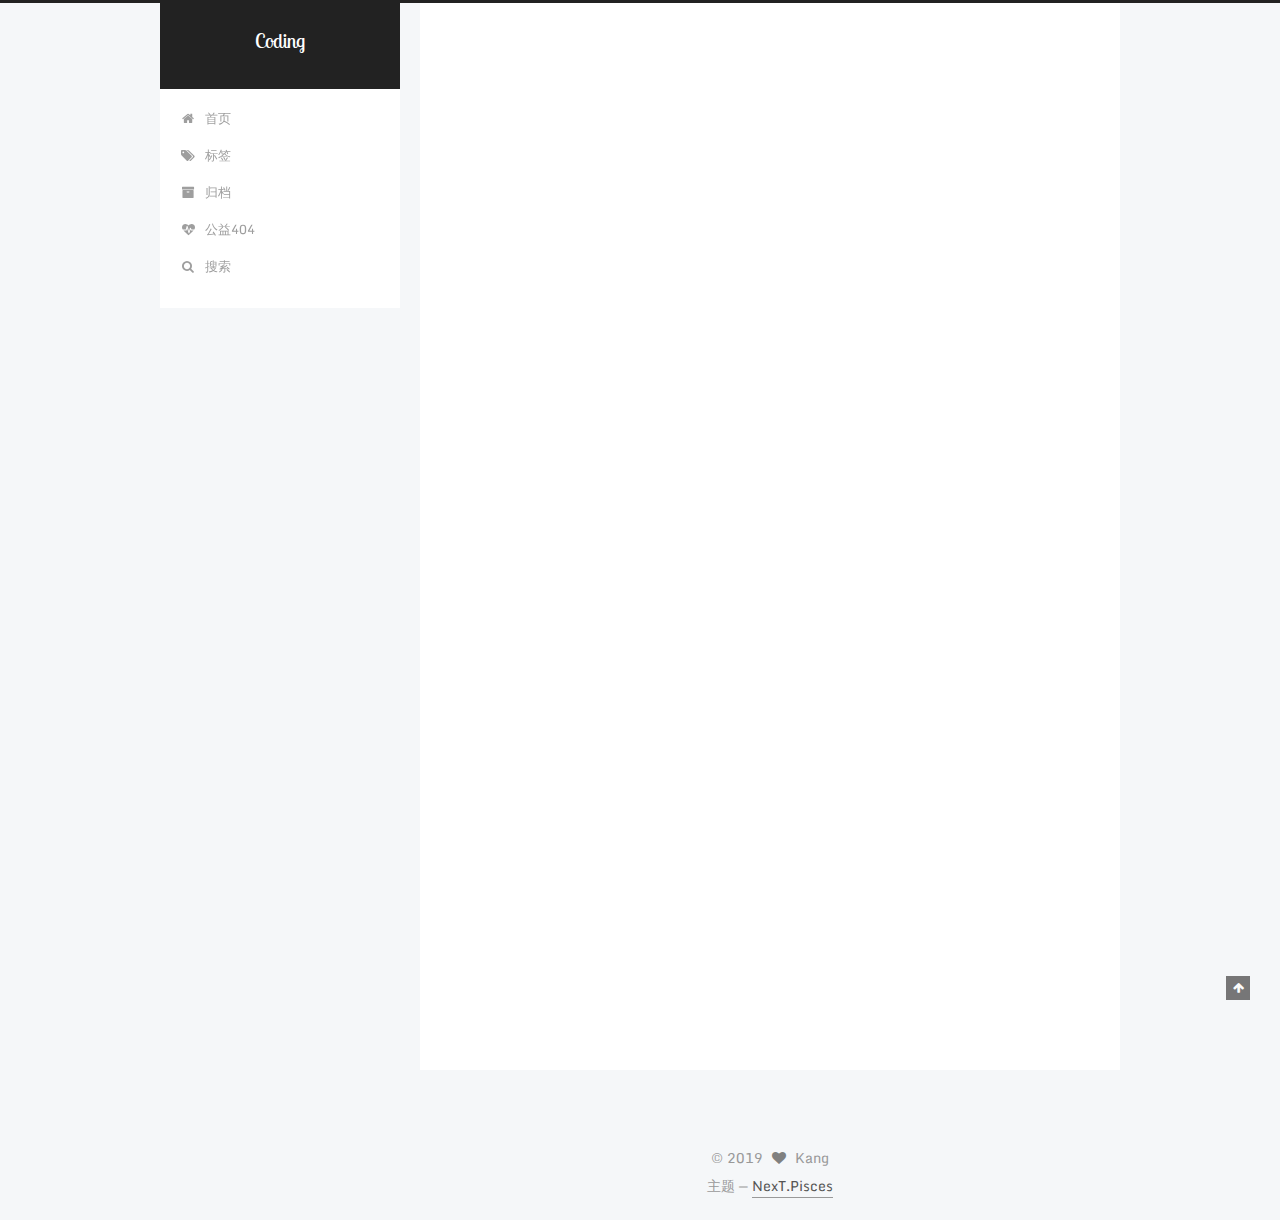
<file: 2019/01/08/hello-world/index.html>
<!DOCTYPE html>



  


<html class="theme-next pisces use-motion" lang="zh-Hans">
<head><meta name="generator" content="Hexo 3.8.0">
  <meta charset="UTF-8">
<meta http-equiv="X-UA-Compatible" content="IE=edge">
<meta name="viewport" content="width=device-width, initial-scale=1, maximum-scale=1">
<meta name="theme-color" content="#222">









<meta http-equiv="Cache-Control" content="no-transform">
<meta http-equiv="Cache-Control" content="no-siteapp">
















  
  
  <link href="/lib/fancybox/source/jquery.fancybox.css?v=2.1.5" rel="stylesheet" type="text/css">




  
  
  
  

  
    
    
  

  

  

  
    
      
    

    
  

  

  
    
    
    <link href="//fonts.googleapis.com/css?family=Monda:300,300italic,400,400italic,700,700italic|Lobster Two:300,300italic,400,400italic,700,700italic&subset=latin,latin-ext" rel="stylesheet" type="text/css">
  






<link href="/lib/font-awesome/css/font-awesome.min.css?v=4.6.2" rel="stylesheet" type="text/css">

<link href="/css/main.css?v=5.1.4" rel="stylesheet" type="text/css">


  <link rel="apple-touch-icon" sizes="180x180" href="/images/apple-touch-icon-next.png?v=5.1.4">


  <link rel="icon" type="image/png" sizes="32x32" href="/images/favicon-32x32-next.png?v=5.1.4">


  <link rel="icon" type="image/png" sizes="16x16" href="/images/favicon-16x16-next.png?v=5.1.4">


  <link rel="mask-icon" href="/images/logo.svg?v=5.1.4" color="#222">





  <meta name="keywords" content="Hexo, NexT">










<meta name="description" content="Welcome to Hexo! This is your very first post. Check documentation for more info. If you get any problems when using Hexo, you can find the answer in troubleshooting or you can ask me on GitHub. Quick">
<meta property="og:type" content="article">
<meta property="og:title" content="Hello World">
<meta property="og:url" content="http://yoursite.com/2019/01/08/hello-world/index.html">
<meta property="og:site_name" content="Coding">
<meta property="og:description" content="Welcome to Hexo! This is your very first post. Check documentation for more info. If you get any problems when using Hexo, you can find the answer in troubleshooting or you can ask me on GitHub. Quick">
<meta property="og:locale" content="zh-Hans">
<meta property="og:updated_time" content="2019-01-08T03:10:54.828Z">
<meta name="twitter:card" content="summary">
<meta name="twitter:title" content="Hello World">
<meta name="twitter:description" content="Welcome to Hexo! This is your very first post. Check documentation for more info. If you get any problems when using Hexo, you can find the answer in troubleshooting or you can ask me on GitHub. Quick">



<script type="text/javascript" id="hexo.configurations">
  var NexT = window.NexT || {};
  var CONFIG = {
    root: '/',
    scheme: 'Pisces',
    version: '5.1.4',
    sidebar: {"position":"left","display":"post","offset":12,"b2t":false,"scrollpercent":false,"onmobile":false},
    fancybox: true,
    tabs: true,
    motion: {"enable":true,"async":false,"transition":{"post_block":"fadeIn","post_header":"slideDownIn","post_body":"slideDownIn","coll_header":"slideLeftIn","sidebar":"slideUpIn"}},
    duoshuo: {
      userId: '0',
      author: '博主'
    },
    algolia: {
      applicationID: '',
      apiKey: '',
      indexName: '',
      hits: {"per_page":10},
      labels: {"input_placeholder":"Search for Posts","hits_empty":"We didn't find any results for the search: ${query}","hits_stats":"${hits} results found in ${time} ms"}
    }
  };
</script>



  <link rel="canonical" href="http://yoursite.com/2019/01/08/hello-world/">





  <title>Hello World | Coding</title>
  








</head>

<body itemscope="" itemtype="http://schema.org/WebPage" lang="zh-Hans">

  
  
    
  

  <div class="container sidebar-position-left page-post-detail">
    <div class="headband"></div>

    <header id="header" class="header" itemscope="" itemtype="http://schema.org/WPHeader">
      <div class="header-inner"><div class="site-brand-wrapper">
  <div class="site-meta ">
    

    <div class="custom-logo-site-title">
      <a href="/" class="brand" rel="start">
        <span class="logo-line-before"><i></i></span>
        <span class="site-title">Coding</span>
        <span class="logo-line-after"><i></i></span>
      </a>
    </div>
      
        <p class="site-subtitle"></p>
      
  </div>

  <div class="site-nav-toggle">
    <button>
      <span class="btn-bar"></span>
      <span class="btn-bar"></span>
      <span class="btn-bar"></span>
    </button>
  </div>
</div>

<nav class="site-nav">
  

  
    <ul id="menu" class="menu">
      
        
        <li class="menu-item menu-item-home">
          <a href="/" rel="section">
            
              <i class="menu-item-icon fa fa-fw fa-home"></i> <br>
            
            首页
          </a>
        </li>
      
        
        <li class="menu-item menu-item-tags">
          <a href="/tags/" rel="section">
            
              <i class="menu-item-icon fa fa-fw fa-tags"></i> <br>
            
            标签
          </a>
        </li>
      
        
        <li class="menu-item menu-item-archives">
          <a href="/archives/" rel="section">
            
              <i class="menu-item-icon fa fa-fw fa-archive"></i> <br>
            
            归档
          </a>
        </li>
      
        
        <li class="menu-item menu-item-commonweal">
          <a href="/404/" rel="section">
            
              <i class="menu-item-icon fa fa-fw fa-heartbeat"></i> <br>
            
            公益404
          </a>
        </li>
      

      
        <li class="menu-item menu-item-search">
          
            <a href="javascript:;" class="popup-trigger">
          
            
              <i class="menu-item-icon fa fa-search fa-fw"></i> <br>
            
            搜索
          </a>
        </li>
      
    </ul>
  

  
    <div class="site-search">
      
  <div class="popup search-popup local-search-popup">
  <div class="local-search-header clearfix">
    <span class="search-icon">
      <i class="fa fa-search"></i>
    </span>
    <span class="popup-btn-close">
      <i class="fa fa-times-circle"></i>
    </span>
    <div class="local-search-input-wrapper">
      <input autocomplete="off" placeholder="搜索..." spellcheck="false" type="text" id="local-search-input">
    </div>
  </div>
  <div id="local-search-result"></div>
</div>



    </div>
  
</nav>



 </div>
    </header>

    <main id="main" class="main">
      <div class="main-inner">
        <div class="content-wrap">
          <div id="content" class="content">
            

  <div id="posts" class="posts-expand">
    

  

  
  
  

  <article class="post post-type-normal" itemscope="" itemtype="http://schema.org/Article">
  
  
  
  <div class="post-block">
    <link itemprop="mainEntityOfPage" href="http://yoursite.com/2019/01/08/hello-world/">

    <span hidden itemprop="author" itemscope="" itemtype="http://schema.org/Person">
      <meta itemprop="name" content="Kang">
      <meta itemprop="description" content="">
      <meta itemprop="image" content="/images/avatar.jpg">
    </span>

    <span hidden itemprop="publisher" itemscope="" itemtype="http://schema.org/Organization">
      <meta itemprop="name" content="Coding">
    </span>

    
      <header class="post-header">

        
        
          <h1 class="post-title" itemprop="name headline">Hello World</h1>
        

        <div class="post-meta">
          <span class="post-time">
            
              <span class="post-meta-item-icon">
                <i class="fa fa-calendar-o"></i>
              </span>
              
                <span class="post-meta-item-text">发表于</span>
              
              <time title="创建于" itemprop="dateCreated datePublished" datetime="2019-01-08T11:10:54+08:00">
                2019-01-08
              </time>
            

            

            
          </span>

          

          
            
          

          
          

          

          

          

        </div>
      </header>
    

    
    
    
    <div class="post-body" itemprop="articleBody">

      
      

      
        <p>Welcome to <a href="https://hexo.io/" target="_blank" rel="noopener">Hexo</a>! This is your very first post. Check <a href="https://hexo.io/docs/" target="_blank" rel="noopener">documentation</a> for more info. If you get any problems when using Hexo, you can find the answer in <a href="https://hexo.io/docs/troubleshooting.html" target="_blank" rel="noopener">troubleshooting</a> or you can ask me on <a href="https://github.com/hexojs/hexo/issues" target="_blank" rel="noopener">GitHub</a>.</p>
<h2 id="Quick-Start"><a href="#Quick-Start" class="headerlink" title="Quick Start"></a>Quick Start</h2><h3 id="Create-a-new-post"><a href="#Create-a-new-post" class="headerlink" title="Create a new post"></a>Create a new post</h3><figure class="highlight bash"><table><tr><td class="gutter"><pre><span class="line">1</span><br></pre></td><td class="code"><pre><span class="line">$ hexo new <span class="string">"My New Post"</span></span><br></pre></td></tr></table></figure>
<p>More info: <a href="https://hexo.io/docs/writing.html" target="_blank" rel="noopener">Writing</a></p>
<h3 id="Run-server"><a href="#Run-server" class="headerlink" title="Run server"></a>Run server</h3><figure class="highlight bash"><table><tr><td class="gutter"><pre><span class="line">1</span><br></pre></td><td class="code"><pre><span class="line">$ hexo server</span><br></pre></td></tr></table></figure>
<p>More info: <a href="https://hexo.io/docs/server.html" target="_blank" rel="noopener">Server</a></p>
<h3 id="Generate-static-files"><a href="#Generate-static-files" class="headerlink" title="Generate static files"></a>Generate static files</h3><figure class="highlight bash"><table><tr><td class="gutter"><pre><span class="line">1</span><br></pre></td><td class="code"><pre><span class="line">$ hexo generate</span><br></pre></td></tr></table></figure>
<p>More info: <a href="https://hexo.io/docs/generating.html" target="_blank" rel="noopener">Generating</a></p>
<h3 id="Deploy-to-remote-sites"><a href="#Deploy-to-remote-sites" class="headerlink" title="Deploy to remote sites"></a>Deploy to remote sites</h3><figure class="highlight bash"><table><tr><td class="gutter"><pre><span class="line">1</span><br></pre></td><td class="code"><pre><span class="line">$ hexo deploy</span><br></pre></td></tr></table></figure>
<p>More info: <a href="https://hexo.io/docs/deployment.html" target="_blank" rel="noopener">Deployment</a></p>

      
    </div>
    
    
    

    

    

    

    <footer class="post-footer">
      

      
      
      

      

      
      
    </footer>
  </div>
  
  
  
  </article>



    <div class="post-spread">
      
    </div>
  </div>


          </div>
          


          

  



        </div>
        
          
  
  <div class="sidebar-toggle">
    <div class="sidebar-toggle-line-wrap">
      <span class="sidebar-toggle-line sidebar-toggle-line-first"></span>
      <span class="sidebar-toggle-line sidebar-toggle-line-middle"></span>
      <span class="sidebar-toggle-line sidebar-toggle-line-last"></span>
    </div>
  </div>

  <aside id="sidebar" class="sidebar">
    
    <div class="sidebar-inner">

      

      
        <ul class="sidebar-nav motion-element">
          <li class="sidebar-nav-toc sidebar-nav-active" data-target="post-toc-wrap">
            文章目录
          </li>
          <li class="sidebar-nav-overview" data-target="site-overview-wrap">
            站点概览
          </li>
        </ul>
      

      <section class="site-overview-wrap sidebar-panel">
        <div class="site-overview">
          <div class="site-author motion-element" itemprop="author" itemscope="" itemtype="http://schema.org/Person">
            
              <img class="site-author-image" itemprop="image" src="/images/avatar.jpg" alt="Kang">
            
              <p class="site-author-name" itemprop="name">Kang</p>
              <p class="site-description motion-element" itemprop="description">不进则退</p>
          </div>

          <nav class="site-state motion-element">

            
              <div class="site-state-item site-state-posts">
              
                <a href="/archives/">
              
                  <span class="site-state-item-count">1</span>
                  <span class="site-state-item-name">日志</span>
                </a>
              </div>
            

            

            

          </nav>

          

          
            <div class="links-of-author motion-element">
                
                  <span class="links-of-author-item">
                    <a href="https://github.com/yourname" target="_blank" title="GitHub">
                      
                        <i class="fa fa-fw fa-github"></i>GitHub</a>
                  </span>
                
            </div>
          

          
          

          
          

          

        </div>
      </section>

      
      <!--noindex-->
        <section class="post-toc-wrap motion-element sidebar-panel sidebar-panel-active">
          <div class="post-toc">

            
              
            

            
              <div class="post-toc-content"><ol class="nav"><li class="nav-item nav-level-2"><a class="nav-link" href="#Quick-Start"><span class="nav-number">1.</span> <span class="nav-text">Quick Start</span></a><ol class="nav-child"><li class="nav-item nav-level-3"><a class="nav-link" href="#Create-a-new-post"><span class="nav-number">1.1.</span> <span class="nav-text">Create a new post</span></a></li><li class="nav-item nav-level-3"><a class="nav-link" href="#Run-server"><span class="nav-number">1.2.</span> <span class="nav-text">Run server</span></a></li><li class="nav-item nav-level-3"><a class="nav-link" href="#Generate-static-files"><span class="nav-number">1.3.</span> <span class="nav-text">Generate static files</span></a></li><li class="nav-item nav-level-3"><a class="nav-link" href="#Deploy-to-remote-sites"><span class="nav-number">1.4.</span> <span class="nav-text">Deploy to remote sites</span></a></li></ol></li></ol></div>
            

          </div>
        </section>
      <!--/noindex-->
      

      

    </div>
  </aside>


        
      </div>
    </main>

    <footer id="footer" class="footer">
      <div class="footer-inner">
        <div class="copyright">&copy; <span itemprop="copyrightYear">2019</span>
  <span class="with-love" id="animate">
    <i class="fa fa-heart"></i>
  </span>
  <span class="author" itemprop="copyrightHolder">Kang</span>

  
</div>

<!-- 

  <div class="powered-by">由 <a class="theme-link" target="_blank" href="https://hexo.io">Hexo</a> 强力驱动</div>



  <span class="post-meta-divider">|</span>

-->


  <div class="theme-info">主题 &mdash; <a class="theme-link" target="_blank" href="https://github.com/iissnan/hexo-theme-next">NexT.Pisces</a><!--  v5.1.4 --></div>




        







        
      </div>
    </footer>

    
      <div class="back-to-top">
        <i class="fa fa-arrow-up"></i>
        
      </div>
    

    

  </div>

  

<script type="text/javascript">
  if (Object.prototype.toString.call(window.Promise) !== '[object Function]') {
    window.Promise = null;
  }
</script>









  












  
  
    <script type="text/javascript" src="/lib/jquery/index.js?v=2.1.3"></script>
  

  
  
    <script type="text/javascript" src="/lib/fastclick/lib/fastclick.min.js?v=1.0.6"></script>
  

  
  
    <script type="text/javascript" src="/lib/jquery_lazyload/jquery.lazyload.js?v=1.9.7"></script>
  

  
  
    <script type="text/javascript" src="/lib/velocity/velocity.min.js?v=1.2.1"></script>
  

  
  
    <script type="text/javascript" src="/lib/velocity/velocity.ui.min.js?v=1.2.1"></script>
  

  
  
    <script type="text/javascript" src="/lib/fancybox/source/jquery.fancybox.pack.js?v=2.1.5"></script>
  


  


  <script type="text/javascript" src="/js/src/utils.js?v=5.1.4"></script>

  <script type="text/javascript" src="/js/src/motion.js?v=5.1.4"></script>



  
  


  <script type="text/javascript" src="/js/src/affix.js?v=5.1.4"></script>

  <script type="text/javascript" src="/js/src/schemes/pisces.js?v=5.1.4"></script>



  
  <script type="text/javascript" src="/js/src/scrollspy.js?v=5.1.4"></script>
<script type="text/javascript" src="/js/src/post-details.js?v=5.1.4"></script>



  


  <script type="text/javascript" src="/js/src/bootstrap.js?v=5.1.4"></script>



  


  




	





  





  












  

  <script type="text/javascript">
    // Popup Window;
    var isfetched = false;
    var isXml = true;
    // Search DB path;
    var search_path = "search.xml";
    if (search_path.length === 0) {
      search_path = "search.xml";
    } else if (/json$/i.test(search_path)) {
      isXml = false;
    }
    var path = "/" + search_path;
    // monitor main search box;

    var onPopupClose = function (e) {
      $('.popup').hide();
      $('#local-search-input').val('');
      $('.search-result-list').remove();
      $('#no-result').remove();
      $(".local-search-pop-overlay").remove();
      $('body').css('overflow', '');
    }

    function proceedsearch() {
      $("body")
        .append('<div class="search-popup-overlay local-search-pop-overlay"></div>')
        .css('overflow', 'hidden');
      $('.search-popup-overlay').click(onPopupClose);
      $('.popup').toggle();
      var $localSearchInput = $('#local-search-input');
      $localSearchInput.attr("autocapitalize", "none");
      $localSearchInput.attr("autocorrect", "off");
      $localSearchInput.focus();
    }

    // search function;
    var searchFunc = function(path, search_id, content_id) {
      'use strict';

      // start loading animation
      $("body")
        .append('<div class="search-popup-overlay local-search-pop-overlay">' +
          '<div id="search-loading-icon">' +
          '<i class="fa fa-spinner fa-pulse fa-5x fa-fw"></i>' +
          '</div>' +
          '</div>')
        .css('overflow', 'hidden');
      $("#search-loading-icon").css('margin', '20% auto 0 auto').css('text-align', 'center');

      $.ajax({
        url: path,
        dataType: isXml ? "xml" : "json",
        async: true,
        success: function(res) {
          // get the contents from search data
          isfetched = true;
          $('.popup').detach().appendTo('.header-inner');
          var datas = isXml ? $("entry", res).map(function() {
            return {
              title: $("title", this).text(),
              content: $("content",this).text(),
              url: $("url" , this).text()
            };
          }).get() : res;
          var input = document.getElementById(search_id);
          var resultContent = document.getElementById(content_id);
          var inputEventFunction = function() {
            var searchText = input.value.trim().toLowerCase();
            var keywords = searchText.split(/[\s\-]+/);
            if (keywords.length > 1) {
              keywords.push(searchText);
            }
            var resultItems = [];
            if (searchText.length > 0) {
              // perform local searching
              datas.forEach(function(data) {
                var isMatch = false;
                var hitCount = 0;
                var searchTextCount = 0;
                var title = data.title.trim();
                var titleInLowerCase = title.toLowerCase();
                var content = data.content.trim().replace(/<[^>]+>/g,"");
                var contentInLowerCase = content.toLowerCase();
                var articleUrl = decodeURIComponent(data.url);
                var indexOfTitle = [];
                var indexOfContent = [];
                // only match articles with not empty titles
                if(title != '') {
                  keywords.forEach(function(keyword) {
                    function getIndexByWord(word, text, caseSensitive) {
                      var wordLen = word.length;
                      if (wordLen === 0) {
                        return [];
                      }
                      var startPosition = 0, position = [], index = [];
                      if (!caseSensitive) {
                        text = text.toLowerCase();
                        word = word.toLowerCase();
                      }
                      while ((position = text.indexOf(word, startPosition)) > -1) {
                        index.push({position: position, word: word});
                        startPosition = position + wordLen;
                      }
                      return index;
                    }

                    indexOfTitle = indexOfTitle.concat(getIndexByWord(keyword, titleInLowerCase, false));
                    indexOfContent = indexOfContent.concat(getIndexByWord(keyword, contentInLowerCase, false));
                  });
                  if (indexOfTitle.length > 0 || indexOfContent.length > 0) {
                    isMatch = true;
                    hitCount = indexOfTitle.length + indexOfContent.length;
                  }
                }

                // show search results

                if (isMatch) {
                  // sort index by position of keyword

                  [indexOfTitle, indexOfContent].forEach(function (index) {
                    index.sort(function (itemLeft, itemRight) {
                      if (itemRight.position !== itemLeft.position) {
                        return itemRight.position - itemLeft.position;
                      } else {
                        return itemLeft.word.length - itemRight.word.length;
                      }
                    });
                  });

                  // merge hits into slices

                  function mergeIntoSlice(text, start, end, index) {
                    var item = index[index.length - 1];
                    var position = item.position;
                    var word = item.word;
                    var hits = [];
                    var searchTextCountInSlice = 0;
                    while (position + word.length <= end && index.length != 0) {
                      if (word === searchText) {
                        searchTextCountInSlice++;
                      }
                      hits.push({position: position, length: word.length});
                      var wordEnd = position + word.length;

                      // move to next position of hit

                      index.pop();
                      while (index.length != 0) {
                        item = index[index.length - 1];
                        position = item.position;
                        word = item.word;
                        if (wordEnd > position) {
                          index.pop();
                        } else {
                          break;
                        }
                      }
                    }
                    searchTextCount += searchTextCountInSlice;
                    return {
                      hits: hits,
                      start: start,
                      end: end,
                      searchTextCount: searchTextCountInSlice
                    };
                  }

                  var slicesOfTitle = [];
                  if (indexOfTitle.length != 0) {
                    slicesOfTitle.push(mergeIntoSlice(title, 0, title.length, indexOfTitle));
                  }

                  var slicesOfContent = [];
                  while (indexOfContent.length != 0) {
                    var item = indexOfContent[indexOfContent.length - 1];
                    var position = item.position;
                    var word = item.word;
                    // cut out 100 characters
                    var start = position - 20;
                    var end = position + 80;
                    if(start < 0){
                      start = 0;
                    }
                    if (end < position + word.length) {
                      end = position + word.length;
                    }
                    if(end > content.length){
                      end = content.length;
                    }
                    slicesOfContent.push(mergeIntoSlice(content, start, end, indexOfContent));
                  }

                  // sort slices in content by search text's count and hits' count

                  slicesOfContent.sort(function (sliceLeft, sliceRight) {
                    if (sliceLeft.searchTextCount !== sliceRight.searchTextCount) {
                      return sliceRight.searchTextCount - sliceLeft.searchTextCount;
                    } else if (sliceLeft.hits.length !== sliceRight.hits.length) {
                      return sliceRight.hits.length - sliceLeft.hits.length;
                    } else {
                      return sliceLeft.start - sliceRight.start;
                    }
                  });

                  // select top N slices in content

                  var upperBound = parseInt('1');
                  if (upperBound >= 0) {
                    slicesOfContent = slicesOfContent.slice(0, upperBound);
                  }

                  // highlight title and content

                  function highlightKeyword(text, slice) {
                    var result = '';
                    var prevEnd = slice.start;
                    slice.hits.forEach(function (hit) {
                      result += text.substring(prevEnd, hit.position);
                      var end = hit.position + hit.length;
                      result += '<b class="search-keyword">' + text.substring(hit.position, end) + '</b>';
                      prevEnd = end;
                    });
                    result += text.substring(prevEnd, slice.end);
                    return result;
                  }

                  var resultItem = '';

                  if (slicesOfTitle.length != 0) {
                    resultItem += "<li><a href='" + articleUrl + "' class='search-result-title'>" + highlightKeyword(title, slicesOfTitle[0]) + "</a>";
                  } else {
                    resultItem += "<li><a href='" + articleUrl + "' class='search-result-title'>" + title + "</a>";
                  }

                  slicesOfContent.forEach(function (slice) {
                    resultItem += "<a href='" + articleUrl + "'>" +
                      "<p class=\"search-result\">" + highlightKeyword(content, slice) +
                      "...</p>" + "</a>";
                  });

                  resultItem += "</li>";
                  resultItems.push({
                    item: resultItem,
                    searchTextCount: searchTextCount,
                    hitCount: hitCount,
                    id: resultItems.length
                  });
                }
              })
            };
            if (keywords.length === 1 && keywords[0] === "") {
              resultContent.innerHTML = '<div id="no-result"><i class="fa fa-search fa-5x" /></div>'
            } else if (resultItems.length === 0) {
              resultContent.innerHTML = '<div id="no-result"><i class="fa fa-frown-o fa-5x" /></div>'
            } else {
              resultItems.sort(function (resultLeft, resultRight) {
                if (resultLeft.searchTextCount !== resultRight.searchTextCount) {
                  return resultRight.searchTextCount - resultLeft.searchTextCount;
                } else if (resultLeft.hitCount !== resultRight.hitCount) {
                  return resultRight.hitCount - resultLeft.hitCount;
                } else {
                  return resultRight.id - resultLeft.id;
                }
              });
              var searchResultList = '<ul class=\"search-result-list\">';
              resultItems.forEach(function (result) {
                searchResultList += result.item;
              })
              searchResultList += "</ul>";
              resultContent.innerHTML = searchResultList;
            }
          }

          if ('auto' === 'auto') {
            input.addEventListener('input', inputEventFunction);
          } else {
            $('.search-icon').click(inputEventFunction);
            input.addEventListener('keypress', function (event) {
              if (event.keyCode === 13) {
                inputEventFunction();
              }
            });
          }

          // remove loading animation
          $(".local-search-pop-overlay").remove();
          $('body').css('overflow', '');

          proceedsearch();
        }
      });
    }

    // handle and trigger popup window;
    $('.popup-trigger').click(function(e) {
      e.stopPropagation();
      if (isfetched === false) {
        searchFunc(path, 'local-search-input', 'local-search-result');
      } else {
        proceedsearch();
      };
    });

    $('.popup-btn-close').click(onPopupClose);
    $('.popup').click(function(e){
      e.stopPropagation();
    });
    $(document).on('keyup', function (event) {
      var shouldDismissSearchPopup = event.which === 27 &&
        $('.search-popup').is(':visible');
      if (shouldDismissSearchPopup) {
        onPopupClose();
      }
    });
  </script>





  

  

  

  
  

  

  

  

</body>
</html>
</file>
<file: css/main.css>
/* normalize.css v3.0.2 | MIT License | git.io/normalize */
html {
  font-family: sans-serif; /* 1 */
  -ms-text-size-adjust: 100%; /* 2 */
  -webkit-text-size-adjust: 100%; /* 2 */
}
body {
  margin: 0;
}
article,
aside,
details,
figcaption,
figure,
footer,
header,
hgroup,
main,
menu,
nav,
section,
summary {
  display: block;
}
audio,
canvas,
progress,
video {
  display: inline-block; /* 1 */
  vertical-align: baseline; /* 2 */
}
audio:not([controls]) {
  display: none;
  height: 0;
}
[hidden],
template {
  display: none;
}
a {
  background-color: transparent;
}
a:active,
a:hover {
  outline: 0;
}
abbr[title] {
  border-bottom: 1px dotted;
}
b,
strong {
  font-weight: bold;
}
dfn {
  font-style: italic;
}
h1 {
  font-size: 2em;
  margin: 0.67em 0;
}
mark {
  background: #ff0;
  color: #000;
}
small {
  font-size: 80%;
}
sub,
sup {
  font-size: 75%;
  line-height: 0;
  position: relative;
  vertical-align: baseline;
}
sup {
  top: -0.5em;
}
sub {
  bottom: -0.25em;
}
img {
  border: 0;
}
svg:not(:root) {
  overflow: hidden;
}
figure {
  margin: 1em 40px;
}
hr {
  -moz-box-sizing: content-box;
  box-sizing: content-box;
  height: 0;
}
pre {
  overflow: auto;
}
code,
kbd,
pre,
samp {
  font-family: monospace, monospace;
  font-size: 1em;
}
button,
input,
optgroup,
select,
textarea {
  color: inherit; /* 1 */
  font: inherit; /* 2 */
  margin: 0; /* 3 */
}
button {
  overflow: visible;
}
button,
select {
  text-transform: none;
}
button,
html input[type="button"],
input[type="reset"],
input[type="submit"] {
  -webkit-appearance: button; /* 2 */
  cursor: pointer; /* 3 */
}
button[disabled],
html input[disabled] {
  cursor: default;
}
button::-moz-focus-inner,
input::-moz-focus-inner {
  border: 0;
  padding: 0;
}
input {
  line-height: normal;
}
input[type="checkbox"],
input[type="radio"] {
  box-sizing: border-box; /* 1 */
  padding: 0; /* 2 */
}
input[type="number"]::-webkit-inner-spin-button,
input[type="number"]::-webkit-outer-spin-button {
  height: auto;
}
input[type="search"] {
  -webkit-appearance: textfield; /* 1 */
  -moz-box-sizing: content-box;
  -webkit-box-sizing: content-box; /* 2 */
  box-sizing: content-box;
}
input[type="search"]::-webkit-search-cancel-button,
input[type="search"]::-webkit-search-decoration {
  -webkit-appearance: none;
}
fieldset {
  border: 1px solid #c0c0c0;
  margin: 0 2px;
  padding: 0.35em 0.625em 0.75em;
}
legend {
  border: 0; /* 1 */
  padding: 0; /* 2 */
}
textarea {
  overflow: auto;
}
optgroup {
  font-weight: bold;
}
table {
  border-collapse: collapse;
  border-spacing: 0;
}
td,
th {
  padding: 0;
}
::selection {
  background: #262a30;
  color: #fff;
}
body {
  position: relative;
  font-family: 'Monda', "PingFang SC", "Microsoft YaHei", sans-serif;
  font-size: 14px;
  line-height: 2;
  color: #555;
  background: #f5f7f9;
}
@media (max-width: 767px) {
  body {
    padding-right: 0 !important;
  }
}
@media (min-width: 768px) and (max-width: 991px) {
  body {
    padding-right: 0 !important;
  }
}
@media (min-width: 1600px) {
  body {
    font-size: 16px;
  }
}
h1,
h2,
h3,
h4,
h5,
h6 {
  margin: 0;
  padding: 0;
  font-weight: bold;
  line-height: 1.5;
  font-family: 'Monda', "PingFang SC", "Microsoft YaHei", sans-serif;
}
h2,
h3,
h4,
h5,
h6 {
  margin: 20px 0 15px;
}
h1 {
  font-size: 22px;
}
@media (max-width: 767px) {
  h1 {
    font-size: 18px;
  }
}
h2 {
  font-size: 20px;
}
@media (max-width: 767px) {
  h2 {
    font-size: 16px;
  }
}
h3 {
  font-size: 18px;
}
@media (max-width: 767px) {
  h3 {
    font-size: 14px;
  }
}
h4 {
  font-size: 16px;
}
@media (max-width: 767px) {
  h4 {
    font-size: 12px;
  }
}
h5 {
  font-size: 14px;
}
@media (max-width: 767px) {
  h5 {
    font-size: 10px;
  }
}
h6 {
  font-size: 12px;
}
@media (max-width: 767px) {
  h6 {
    font-size: 8px;
  }
}
p {
  margin: 0 0 20px 0;
}
a {
  color: #555;
  text-decoration: none;
  outline: none;
  border-bottom: 1px solid #999;
  word-wrap: break-word;
}
a:hover {
  color: #222;
  border-bottom-color: #222;
}
blockquote {
  margin: 0;
  padding: 0;
}
img {
  display: block;
  margin: auto;
  max-width: 100%;
  height: auto;
}
hr {
  margin: 40px 0;
  height: 3px;
  border: none;
  background-color: #ddd;
  background-image: repeating-linear-gradient(-45deg, #fff, #fff 4px, transparent 4px, transparent 8px);
}
blockquote {
  padding: 0 15px;
  color: #666;
  border-left: 4px solid #ddd;
}
blockquote cite::before {
  content: "-";
  padding: 0 5px;
}
dt {
  font-weight: 700;
}
dd {
  margin: 0;
  padding: 0;
}
kbd {
  border: 1px solid #ccc;
  border-radius: 0.2em;
  box-shadow: 0.1em 0.1em 0.2em rgba(0,0,0,0.1);
  background-color: #f9f9f9;
  font-family: inherit;
  background-image: -webkit-linear-gradient(top, #eee, #fff, #eee);
  padding: 0.1em 0.3em;
  white-space: nowrap;
}
.text-left {
  text-align: left;
}
.text-center {
  text-align: center;
}
.text-right {
  text-align: right;
}
.text-justify {
  text-align: justify;
}
.text-nowrap {
  white-space: nowrap;
}
.text-lowercase {
  text-transform: lowercase;
}
.text-uppercase {
  text-transform: uppercase;
}
.text-capitalize {
  text-transform: capitalize;
}
.center-block {
  display: block;
  margin-left: auto;
  margin-right: auto;
}
.clearfix:before,
.clearfix:after {
  content: " ";
  display: table;
}
.clearfix:after {
  clear: both;
}
.pullquote {
  width: 45%;
}
.pullquote.left {
  float: left;
  margin-left: 5px;
  margin-right: 10px;
}
.pullquote.right {
  float: right;
  margin-left: 10px;
  margin-right: 5px;
}
.affix.affix.affix {
  position: fixed;
}
.translation {
  margin-top: -20px;
  font-size: 14px;
  color: #999;
}
.scrollbar-measure {
  width: 100px;
  height: 100px;
  overflow: scroll;
  position: absolute;
  top: -9999px;
}
.use-motion .motion-element {
  opacity: 0;
}
table {
  margin: 20px 0;
  width: 100%;
  border-collapse: collapse;
  border-spacing: 0;
  border: 1px solid #ddd;
  font-size: 14px;
  table-layout: fixed;
  word-wrap: break-all;
}
table>tbody>tr:nth-of-type(odd) {
  background-color: #f9f9f9;
}
table>tbody>tr:hover {
  background-color: #f5f5f5;
}
caption,
th,
td {
  padding: 8px;
  text-align: left;
  vertical-align: middle;
  font-weight: normal;
}
th,
td {
  border-bottom: 3px solid #ddd;
  border-right: 1px solid #eee;
}
th {
  padding-bottom: 10px;
  font-weight: 700;
}
td {
  border-bottom-width: 1px;
}
html,
body {
  height: 100%;
}
.container {
  position: relative;
  min-height: 100%;
}
.header-inner {
  margin: 0 auto;
  padding: 100px 0 70px;
  width: 700px;
}
@media (min-width: 1600px) {
  .container .header-inner {
    width: 900px;
  }
}
.main {
  padding-bottom: 150px;
}
.main-inner {
  margin: 0 auto;
  width: 700px;
}
@media (min-width: 1600px) {
  .container .main-inner {
    width: 900px;
  }
}
.footer {
  position: absolute;
  left: 0;
  bottom: 0;
  width: 100%;
  min-height: 50px;
}
.footer-inner {
  box-sizing: border-box;
  margin: 20px auto;
  width: 700px;
}
@media (min-width: 1600px) {
  .container .footer-inner {
    width: 900px;
  }
}
pre,
.highlight {
  overflow: auto;
  margin: 20px 0;
  padding: 0;
  font-size: 13px;
  color: #c5c8c6;
  background: #1d1f21;
  line-height: 1.6;
}
pre,
code {
  font-family: consolas, Menlo, "PingFang SC", "Microsoft YaHei", monospace;
}
code {
  padding: 2px 4px;
  word-wrap: break-word;
  color: #555;
  background: #eee;
  border-radius: 3px;
  font-size: 13px;
}
pre {
  padding: 10px;
}
pre code {
  padding: 0;
  color: #c5c8c6;
  background: none;
  text-shadow: none;
}
.highlight {
  border-radius: 1px;
}
.highlight pre {
  border: none;
  margin: 0;
  padding: 10px 0;
}
.highlight table {
  margin: 0;
  width: auto;
  border: none;
}
.highlight td {
  border: none;
  padding: 0;
}
.highlight figcaption {
  font-size: 1em;
  color: #c5c8c6;
  line-height: 1em;
  margin-bottom: 1em;
}
.highlight figcaption:before,
.highlight figcaption:after {
  content: " ";
  display: table;
}
.highlight figcaption:after {
  clear: both;
}
.highlight figcaption a {
  float: right;
  color: #c5c8c6;
}
.highlight figcaption a:hover {
  border-bottom-color: #c5c8c6;
}
.highlight .gutter pre {
  padding-left: 10px;
  padding-right: 10px;
  color: #888f96;
  text-align: right;
  background-color: #000;
}
.highlight .code pre {
  width: 100%;
  padding-left: 10px;
  padding-right: 10px;
  background-color: #1d1f21;
}
.highlight .line {
  height: 20px;
}
.gutter {
  -webkit-user-select: none;
  -moz-user-select: none;
  -ms-user-select: none;
  user-select: none;
}
.gist table {
  width: auto;
}
.gist table td {
  border: none;
}
pre .deletion {
  background: #008000;
}
pre .addition {
  background: #800000;
}
pre .meta {
  color: #b294bb;
}
pre .comment {
  color: #969896;
}
pre .variable,
pre .attribute,
pre .tag,
pre .regexp,
pre .ruby .constant,
pre .xml .tag .title,
pre .xml .pi,
pre .xml .doctype,
pre .html .doctype,
pre .css .id,
pre .css .class,
pre .css .pseudo {
  color: #c66;
}
pre .number,
pre .preprocessor,
pre .built_in,
pre .literal,
pre .params,
pre .constant,
pre .command {
  color: #de935f;
}
pre .ruby .class .title,
pre .css .rules .attribute,
pre .string,
pre .value,
pre .inheritance,
pre .header,
pre .ruby .symbol,
pre .xml .cdata,
pre .special,
pre .number,
pre .formula {
  color: #b5bd68;
}
pre .title,
pre .css .hexcolor {
  color: #8abeb7;
}
pre .function,
pre .python .decorator,
pre .python .title,
pre .ruby .function .title,
pre .ruby .title .keyword,
pre .perl .sub,
pre .javascript .title,
pre .coffeescript .title {
  color: #81a2be;
}
pre .keyword,
pre .javascript .function {
  color: #b294bb;
}
.full-image.full-image.full-image.full-image {
  border: none;
  max-width: 100%;
  width: auto;
  margin: 20px auto 25px;
}
@media (min-width: 992px) {
  .full-image.full-image.full-image.full-image {
    max-width: none;
    width: 118%;
    margin: 0 -9%;
  }
}
.blockquote-center,
.page-home .post-type-quote blockquote,
.page-post-detail .post-type-quote blockquote {
  position: relative;
  margin: 40px 0;
  padding: 0;
  border-left: none;
  text-align: center;
}
.blockquote-center::before,
.page-home .post-type-quote blockquote::before,
.page-post-detail .post-type-quote blockquote::before,
.blockquote-center::after,
.page-home .post-type-quote blockquote::after,
.page-post-detail .post-type-quote blockquote::after {
  position: absolute;
  content: ' ';
  display: block;
  width: 100%;
  height: 24px;
  opacity: 0.2;
  background-repeat: no-repeat;
  background-position: 0 -6px;
  background-size: 22px 22px;
}
.blockquote-center::before,
.page-home .post-type-quote blockquote::before,
.page-post-detail .post-type-quote blockquote::before {
  top: -20px;
  background-image: url("../images/quote-l.svg");
  border-top: 1px solid #ccc;
}
.blockquote-center::after,
.page-home .post-type-quote blockquote::after,
.page-post-detail .post-type-quote blockquote::after {
  bottom: -20px;
  background-image: url("../images/quote-r.svg");
  border-bottom: 1px solid #ccc;
  background-position: 100% 8px;
}
.blockquote-center p,
.page-home .post-type-quote blockquote p,
.page-post-detail .post-type-quote blockquote p,
.blockquote-center div,
.page-home .post-type-quote blockquote div,
.page-post-detail .post-type-quote blockquote div {
  text-align: center;
}
.post .post-body .group-picture img {
  box-sizing: border-box;
  padding: 0 3px;
  border: none;
}
.post .group-picture-row {
  overflow: hidden;
  margin-top: 6px;
}
.post .group-picture-row:first-child {
  margin-top: 0;
}
.post .group-picture-column {
  float: left;
}
.page-post-detail .post-body .group-picture-column {
  float: none;
  margin-top: 10px;
  width: auto !important;
}
.page-post-detail .post-body .group-picture-column img {
  margin: 0 auto;
}
.page-archive .group-picture-container {
  overflow: hidden;
}
.page-archive .group-picture-row {
  float: left;
}
.page-archive .group-picture-row:first-child {
  margin-top: 6px;
}
.page-archive .group-picture-column {
  max-width: 150px;
  max-height: 150px;
}
.post-body .note {
  position: relative;
  padding: 15px;
  margin-bottom: 20px;
  border: 1px solid #eee;
  border-left-width: 5px;
  border-radius: 3px;
}
.post-body .note h2,
.post-body .note h3,
.post-body .note h4,
.post-body .note h5,
.post-body .note h6 {
  margin-top: 0;
  margin-bottom: 0;
  border-bottom: initial;
  padding-top: 0 !important;
}
.post-body .note p:first-child,
.post-body .note ul:first-child,
.post-body .note ol:first-child,
.post-body .note table:first-child,
.post-body .note pre:first-child,
.post-body .note blockquote:first-child {
  margin-top: 0;
}
.post-body .note p:last-child,
.post-body .note ul:last-child,
.post-body .note ol:last-child,
.post-body .note table:last-child,
.post-body .note pre:last-child,
.post-body .note blockquote:last-child {
  margin-bottom: 0;
}
.post-body .note.default {
  border-left-color: #777;
}
.post-body .note.default h2,
.post-body .note.default h3,
.post-body .note.default h4,
.post-body .note.default h5,
.post-body .note.default h6 {
  color: #777;
}
.post-body .note.primary {
  border-left-color: #6f42c1;
}
.post-body .note.primary h2,
.post-body .note.primary h3,
.post-body .note.primary h4,
.post-body .note.primary h5,
.post-body .note.primary h6 {
  color: #6f42c1;
}
.post-body .note.info {
  border-left-color: #428bca;
}
.post-body .note.info h2,
.post-body .note.info h3,
.post-body .note.info h4,
.post-body .note.info h5,
.post-body .note.info h6 {
  color: #428bca;
}
.post-body .note.success {
  border-left-color: #5cb85c;
}
.post-body .note.success h2,
.post-body .note.success h3,
.post-body .note.success h4,
.post-body .note.success h5,
.post-body .note.success h6 {
  color: #5cb85c;
}
.post-body .note.warning {
  border-left-color: #f0ad4e;
}
.post-body .note.warning h2,
.post-body .note.warning h3,
.post-body .note.warning h4,
.post-body .note.warning h5,
.post-body .note.warning h6 {
  color: #f0ad4e;
}
.post-body .note.danger {
  border-left-color: #d9534f;
}
.post-body .note.danger h2,
.post-body .note.danger h3,
.post-body .note.danger h4,
.post-body .note.danger h5,
.post-body .note.danger h6 {
  color: #d9534f;
}
.post-body .label {
  display: inline;
  padding: 0 2px;
  white-space: nowrap;
}
.post-body .label.default {
  background-color: #f0f0f0;
}
.post-body .label.primary {
  background-color: #efe6f7;
}
.post-body .label.info {
  background-color: #e5f2f8;
}
.post-body .label.success {
  background-color: #e7f4e9;
}
.post-body .label.warning {
  background-color: #fcf6e1;
}
.post-body .label.danger {
  background-color: #fae8eb;
}
.post-body .tabs {
  position: relative;
  display: block;
  margin-bottom: 20px;
  padding-top: 10px;
}
.post-body .tabs ul.nav-tabs {
  margin: 0;
  padding: 0;
  display: flex;
  margin-bottom: -1px;
}
@media (max-width: 413px) {
  .post-body .tabs ul.nav-tabs {
    display: block;
    margin-bottom: 5px;
  }
}
.post-body .tabs ul.nav-tabs li.tab {
  list-style-type: none !important;
  margin: 0 0.25em 0 0;
  border-top: 3px solid transparent;
  border-left: 1px solid transparent;
  border-right: 1px solid transparent;
}
@media (max-width: 413px) {
  .post-body .tabs ul.nav-tabs li.tab {
    margin: initial;
    border-top: 1px solid transparent;
    border-left: 3px solid transparent;
    border-right: 1px solid transparent;
    border-bottom: 1px solid transparent;
  }
}
.post-body .tabs ul.nav-tabs li.tab a {
  outline: 0;
  border-bottom: initial;
  display: block;
  line-height: 1.8em;
  padding: 0.25em 0.75em;
  transition-duration: 0.2s;
  transition-timing-function: ease-out;
  transition-delay: 0s;
}
.post-body .tabs ul.nav-tabs li.tab a i {
  width: 1.285714285714286em;
}
.post-body .tabs ul.nav-tabs li.tab.active {
  border-top: 3px solid #fc6423;
  border-left: 1px solid #ddd;
  border-right: 1px solid #ddd;
  background-color: #fff;
}
@media (max-width: 413px) {
  .post-body .tabs ul.nav-tabs li.tab.active {
    border-top: 1px solid #ddd;
    border-left: 3px solid #fc6423;
    border-right: 1px solid #ddd;
    border-bottom: 1px solid #ddd;
  }
}
.post-body .tabs ul.nav-tabs li.tab.active a {
  cursor: default;
  color: #555;
}
.post-body .tabs .tab-content {
  background-color: #fff;
}
.post-body .tabs .tab-content .tab-pane {
  border: 1px solid #ddd;
  padding: 20px 20px 0 20px;
}
.post-body .tabs .tab-content .tab-pane:not(.active) {
  display: none !important;
}
.post-body .tabs .tab-content .tab-pane.active {
  display: block !important;
}
.btn {
  display: inline-block;
  padding: 0 20px;
  font-size: 14px;
  color: #555;
  background: #fff;
  border: 2px solid #555;
  text-decoration: none;
  border-radius: 2px;
  transition-property: background-color;
  transition-duration: 0.2s;
  transition-timing-function: ease-in-out;
  transition-delay: 0s;
  line-height: 2;
}
.btn:hover {
  border-color: #222;
  color: #fff;
  background: #222;
}
.btn +.btn {
  margin: 0 0 8px 8px;
}
.btn .fa-fw {
  width: 1.285714285714286em;
  text-align: left;
}
.btn-bar {
  display: block;
  width: 22px;
  height: 2px;
  background: #555;
  border-radius: 1px;
}
.btn-bar+.btn-bar {
  margin-top: 4px;
}
.pagination {
  margin: 120px 0 40px;
  text-align: center;
  border-top: 1px solid #eee;
}
.page-number-basic,
.pagination .prev,
.pagination .next,
.pagination .page-number,
.pagination .space {
  display: inline-block;
  position: relative;
  top: -1px;
  margin: 0 10px;
  padding: 0 11px;
}
@media (max-width: 767px) {
  .page-number-basic,
  .pagination .prev,
  .pagination .next,
  .pagination .page-number,
  .pagination .space {
    margin: 0 5px;
  }
}
.pagination .prev,
.pagination .next,
.pagination .page-number {
  border-bottom: 0;
  border-top: 1px solid #eee;
  transition-property: border-color;
  transition-duration: 0.2s;
  transition-timing-function: ease-in-out;
  transition-delay: 0s;
}
.pagination .prev:hover,
.pagination .next:hover,
.pagination .page-number:hover {
  border-top-color: #222;
}
.pagination .space {
  padding: 0;
  margin: 0;
}
.pagination .prev {
  margin-left: 0;
}
.pagination .next {
  margin-right: 0;
}
.pagination .page-number.current {
  color: #fff;
  background: #ccc;
  border-top-color: #ccc;
}
@media (max-width: 767px) {
  .pagination {
    border-top: none;
  }
  .pagination .prev,
  .pagination .next,
  .pagination .page-number {
    margin-bottom: 10px;
    border-top: 0;
    border-bottom: 1px solid #eee;
    padding: 0 10px;
  }
  .pagination .prev:hover,
  .pagination .next:hover,
  .pagination .page-number:hover {
    border-bottom-color: #222;
  }
}
.comments {
  margin: 60px 20px 0;
}
.tag-cloud {
  text-align: center;
}
.tag-cloud a {
  display: inline-block;
  margin: 10px;
}
.back-to-top {
  box-sizing: border-box;
  position: fixed;
  bottom: -100px;
  right: 30px;
  z-index: 1050;
  padding: 0 6px;
  width: 24px;
  background: #222;
  font-size: 12px;
  opacity: 0.6;
  color: #fff;
  cursor: pointer;
  text-align: center;
  -webkit-transform: translateZ(0);
  transition-property: bottom;
  transition-duration: 0.2s;
  transition-timing-function: ease-in-out;
  transition-delay: 0s;
}
@media (min-width: 768px) and (max-width: 991px) {
  .back-to-top {
    display: none !important;
  }
}
@media (max-width: 767px) {
  .back-to-top {
    display: none !important;
  }
}
.back-to-top.back-to-top-on {
  bottom: 30px;
}
.header {
  background: transparent;
}
.header-inner {
  position: relative;
}
.headband {
  height: 3px;
  background: #222;
}
.site-meta {
  margin: 0;
  text-align: center;
}
@media (max-width: 767px) {
  .site-meta {
    text-align: center;
  }
}
.brand {
  position: relative;
  display: inline-block;
  padding: 0 40px;
  color: #fff;
  background: #222;
  border-bottom: none;
}
.brand:hover {
  color: #fff;
}
.logo {
  display: inline-block;
  margin-right: 5px;
  line-height: 36px;
  vertical-align: top;
}
.site-title {
  display: inline-block;
  vertical-align: top;
  line-height: 36px;
  font-size: 20px;
  font-weight: normal;
  font-family: 'Lobster Two', 'Monda', "PingFang SC", "Microsoft YaHei", sans-serif;
}
.site-subtitle {
  margin-top: 10px;
  font-size: 13px;
  color: #ddd;
}
.use-motion .brand {
  opacity: 0;
}
.use-motion .logo,
.use-motion .site-title,
.use-motion .site-subtitle {
  opacity: 0;
  position: relative;
  top: -10px;
}
.site-nav-toggle {
  display: none;
  position: absolute;
  top: 10px;
  left: 10px;
}
@media (max-width: 767px) {
  .site-nav-toggle {
    display: block;
  }
}
.site-nav-toggle button {
  margin-top: 2px;
  padding: 9px 10px;
  background: transparent;
  border: none;
}
@media (max-width: 767px) {
  .site-nav {
    display: none;
    margin: 0 -10px;
    padding: 0 10px;
    clear: both;
    border-top: 1px solid #ddd;
  }
}
@media (min-width: 768px) and (max-width: 991px) {
  .site-nav {
    display: block !important;
  }
}
@media (min-width: 992px) {
  .site-nav {
    display: block !important;
  }
}
.menu {
  margin-top: 20px;
  padding-left: 0;
  text-align: center;
}
.menu .menu-item {
  display: inline-block;
  margin: 0 10px;
  list-style: none;
}
@media screen and (max-width: 767px) {
  .menu .menu-item {
    margin-top: 10px;
  }
}
.menu .menu-item a {
  display: block;
  font-size: 13px;
  line-height: inherit;
  border-bottom: 1px solid transparent;
  transition-property: border-color;
  transition-duration: 0.2s;
  transition-timing-function: ease-in-out;
  transition-delay: 0s;
}
.menu .menu-item a:hover,
.menu-item-active a {
  border-bottom-color: #222;
}
.menu .menu-item .fa {
  margin-right: 5px;
}
.use-motion .menu-item {
  opacity: 0;
}
.post-body {
  font-family: 'Monda', "PingFang SC", "Microsoft YaHei", sans-serif;
}
@media (max-width: 767px) {
  .post-body {
    word-break: break-word;
  }
}
.post-body .fancybox img {
  display: block !important;
  margin: 0 auto;
  cursor: pointer;
  cursor: zoom-in;
  cursor: -webkit-zoom-in;
}
.post-body .image-caption,
.post-body .figure .caption {
  margin: -20px auto 15px;
  text-align: center;
  font-size: 14px;
  color: #999;
  font-weight: bold;
  line-height: 1;
}
.post-sticky-flag {
  display: inline-block;
  font-size: 16px;
  -ms-transform: rotate(30deg);
  -webkit-transform: rotate(30deg);
  -moz-transform: rotate(30deg);
  -ms-transform: rotate(30deg);
  -o-transform: rotate(30deg);
  transform: rotate(30deg);
}
.use-motion .post-block,
.use-motion .pagination,
.use-motion .comments {
  opacity: 0;
}
.use-motion .post-header {
  opacity: 0;
}
.use-motion .post-body {
  opacity: 0;
}
.use-motion .collection-title {
  opacity: 0;
}
.posts-expand {
  padding-top: 40px;
}
@media (max-width: 767px) {
  .posts-expand {
    margin: 0 20px;
  }
  .post-body pre .gutter pre {
    padding-right: 10px;
  }
  .post-body .highlight {
    margin-left: 0px;
    margin-right: 0px;
    padding: 0;
  }
  .post-body .highlight .gutter pre {
    padding-right: 10px;
  }
}
@media (min-width: 992px) {
  .posts-expand .post-body {
    text-align: justify;
  }
}
.posts-expand .post-body h2,
.posts-expand .post-body h3,
.posts-expand .post-body h4,
.posts-expand .post-body h5,
.posts-expand .post-body h6 {
  padding-top: 10px;
}
.posts-expand .post-body h2 .header-anchor,
.posts-expand .post-body h3 .header-anchor,
.posts-expand .post-body h4 .header-anchor,
.posts-expand .post-body h5 .header-anchor,
.posts-expand .post-body h6 .header-anchor {
  float: right;
  margin-left: 10px;
  color: #ccc;
  border-bottom-style: none;
  visibility: hidden;
}
.posts-expand .post-body h2 .header-anchor:hover,
.posts-expand .post-body h3 .header-anchor:hover,
.posts-expand .post-body h4 .header-anchor:hover,
.posts-expand .post-body h5 .header-anchor:hover,
.posts-expand .post-body h6 .header-anchor:hover {
  color: inherit;
}
.posts-expand .post-body h2:hover .header-anchor,
.posts-expand .post-body h3:hover .header-anchor,
.posts-expand .post-body h4:hover .header-anchor,
.posts-expand .post-body h5:hover .header-anchor,
.posts-expand .post-body h6:hover .header-anchor {
  visibility: visible;
}
.posts-expand .post-body ul li {
  list-style: circle;
}
.posts-expand .post-body img {
  box-sizing: border-box;
  margin: auto;
  padding: 3px;
  border: 1px solid #ddd;
}
.posts-expand .post-body .fancybox img {
  margin: 0 auto 25px;
}
@media (max-width: 767px) {
  .posts-collapse {
    margin: 0 20px;
  }
  .posts-collapse .post-title,
  .posts-collapse .post-meta {
    display: block;
    width: auto;
    text-align: left;
  }
}
.posts-collapse {
  position: relative;
  z-index: 1010;
  margin-left: 55px;
}
.posts-collapse::after {
  content: " ";
  position: absolute;
  top: 20px;
  left: 0;
  margin-left: -2px;
  width: 4px;
  height: 100%;
  background: #f5f5f5;
  z-index: -1;
}
@media (max-width: 767px) {
  .posts-collapse {
    margin: 0 20px;
  }
}
.posts-collapse .collection-title {
  position: relative;
  margin: 60px 0;
}
.posts-collapse .collection-title h1,
.posts-collapse .collection-title h2 {
  margin-left: 20px;
}
.posts-collapse .collection-title small {
  color: #bbb;
  margin-left: 5px;
}
.posts-collapse .collection-title::before {
  content: " ";
  position: absolute;
  left: 0;
  top: 50%;
  margin-left: -4px;
  margin-top: -4px;
  width: 8px;
  height: 8px;
  background: #bbb;
  border-radius: 50%;
}
.posts-collapse .post {
  margin: 30px 0;
}
.posts-collapse .post-header {
  position: relative;
  transition-duration: 0.2s;
  transition-timing-function: ease-in-out;
  transition-delay: 0s;
  transition-property: border;
  border-bottom: 1px dashed #ccc;
}
.posts-collapse .post-header::before {
  content: " ";
  position: absolute;
  left: 0;
  top: 12px;
  width: 6px;
  height: 6px;
  margin-left: -4px;
  background: #bbb;
  border-radius: 50%;
  border: 1px solid #fff;
  transition-duration: 0.2s;
  transition-timing-function: ease-in-out;
  transition-delay: 0s;
  transition-property: background;
}
.posts-collapse .post-header:hover {
  border-bottom-color: #666;
}
.posts-collapse .post-header:hover::before {
  background: #222;
}
.posts-collapse .post-meta {
  position: absolute;
  font-size: 12px;
  left: 20px;
  top: 5px;
}
.posts-collapse .post-comments-count {
  display: none;
}
.posts-collapse .post-title {
  margin-left: 60px;
  font-size: 16px;
  font-weight: normal;
  line-height: inherit;
}
.posts-collapse .post-title::after {
  margin-left: 3px;
  opacity: 0.6;
}
.posts-collapse .post-title a {
  color: #666;
  border-bottom: none;
}
.page-home .post-type-quote .post-header,
.page-post-detail .post-type-quote .post-header,
.page-home .post-type-quote .post-tags,
.page-post-detail .post-type-quote .post-tags {
  display: none;
}
.posts-expand .post-title {
  text-align: center;
  word-break: break-word;
  font-weight: 400;
}
.posts-expand .post-title-link {
  display: inline-block;
  position: relative;
  color: #555;
  border-bottom: none;
  line-height: 1.2;
  vertical-align: top;
}
.posts-expand .post-title-link::before {
  content: "";
  position: absolute;
  width: 100%;
  height: 2px;
  bottom: 0;
  left: 0;
  background-color: #000;
  visibility: hidden;
  -webkit-transform: scaleX(0);
  -moz-transform: scaleX(0);
  -ms-transform: scaleX(0);
  -o-transform: scaleX(0);
  transform: scaleX(0);
  transition-duration: 0.2s;
  transition-timing-function: ease-in-out;
  transition-delay: 0s;
}
.posts-expand .post-title-link:hover::before {
  visibility: visible;
  -webkit-transform: scaleX(1);
  -moz-transform: scaleX(1);
  -ms-transform: scaleX(1);
  -o-transform: scaleX(1);
  transform: scaleX(1);
}
.posts-expand .post-title-link .fa {
  font-size: 16px;
}
.posts-expand .post-meta {
  margin: 3px 0 60px 0;
  color: #999;
  font-family: 'Monda', "PingFang SC", "Microsoft YaHei", sans-serif;
  font-size: 12px;
  text-align: center;
}
.posts-expand .post-meta .post-category-list {
  display: inline-block;
  margin: 0;
  padding: 3px;
}
.posts-expand .post-meta .post-category-list-link {
  color: #999;
}
.posts-expand .post-meta .post-description {
  font-size: 14px;
  margin-top: 2px;
}
.post-meta-divider {
  margin: 0 0.5em;
}
.post-meta-item-icon {
  margin-right: 3px;
}
@media (min-width: 768px) and (max-width: 991px) {
  .post-meta-item-icon {
    display: inline-block;
  }
}
@media (max-width: 767px) {
  .post-meta-item-icon {
    display: inline-block;
  }
}
@media (min-width: 768px) and (max-width: 991px) {
  .post-meta-item-text {
    display: none;
  }
}
@media (max-width: 767px) {
  .post-meta-item-text {
    display: none;
  }
}
@media (max-width: 767px) {
  .posts-expand .post-comments-count {
    display: none;
  }
}
.post-button {
  margin-top: 40px;
}
.posts-expand .post-tags {
  margin-top: 40px;
  text-align: center;
}
.posts-expand .post-tags a {
  display: inline-block;
  margin-right: 10px;
  font-size: 13px;
}
.post-nav {
  display: table;
  margin-top: 15px;
  width: 100%;
  border-top: 1px solid #eee;
}
.post-nav-divider {
  display: table-cell;
  width: 10%;
}
.post-nav-item {
  display: table-cell;
  padding: 10px 0 0 0;
  width: 45%;
  vertical-align: top;
}
.post-nav-item a {
  position: relative;
  display: block;
  line-height: 25px;
  font-size: 14px;
  color: #555;
  border-bottom: none;
}
.post-nav-item a:hover {
  color: #222;
  border-bottom: none;
}
.post-nav-item a:active {
  top: 2px;
}
.post-nav-item .fa {
  position: absolute;
  top: 8px;
  left: 0;
  font-size: 12px;
}
.post-nav-next a {
  padding-left: 15px;
}
.post-nav-prev {
  text-align: right;
}
.post-nav-prev a {
  padding-right: 15px;
}
.post-nav-prev .fa {
  right: 0;
  left: auto;
}
.posts-expand .post-eof {
  display: block;
  margin: 80px auto 60px;
  width: 8%;
  height: 1px;
  background: #ccc;
  text-align: center;
}
.post:last-child .post-eof.post-eof.post-eof {
  display: none;
}
.post-gallery {
  display: table;
  table-layout: fixed;
  width: 100%;
  border-collapse: separate;
}
.post-gallery-row {
  display: table-row;
}
.post-gallery .post-gallery-img {
  display: table-cell;
  text-align: center;
  vertical-align: middle;
  border: none;
}
.post-gallery .post-gallery-img img {
  max-width: 100%;
  max-height: 100%;
  border: none;
}
.fancybox-close,
.fancybox-close:hover {
  border: none;
}
.rtl.post-body p,
.rtl.post-body a,
.rtl.post-body h1,
.rtl.post-body h2,
.rtl.post-body h3,
.rtl.post-body h4,
.rtl.post-body h5,
.rtl.post-body h6,
.rtl.post-body li,
.rtl.post-body ul,
.rtl.post-body ol {
  direction: rtl;
  font-family: UKIJ Ekran;
}
.rtl.post-title {
  font-family: UKIJ Ekran;
}
.sidebar {
  position: fixed;
  right: 0;
  top: 0;
  bottom: 0;
  width: 0;
  z-index: 1040;
  box-shadow: inset 0 2px 6px #000;
  background: #222;
  -webkit-transform: translateZ(0);
}
.sidebar a {
  color: #999;
  border-bottom-color: #555;
}
.sidebar a:hover {
  color: #eee;
}
@media (min-width: 768px) and (max-width: 991px) {
  .sidebar {
    display: none !important;
  }
}
@media (max-width: 767px) {
  .sidebar {
    display: none !important;
  }
}
.sidebar-inner {
  position: relative;
  padding: 20px 10px;
  color: #999;
  text-align: center;
}
.site-overview-wrap {
  overflow: hidden;
}
.site-overview {
  overflow-y: auto;
  overflow-x: hidden;
}
.sidebar-toggle {
  position: fixed;
  right: 30px;
  bottom: 45px;
  width: 14px;
  height: 14px;
  padding: 5px;
  background: #222;
  line-height: 0;
  z-index: 1050;
  cursor: pointer;
  -webkit-transform: translateZ(0);
}
@media (min-width: 768px) and (max-width: 991px) {
  .sidebar-toggle {
    display: none !important;
  }
}
@media (max-width: 767px) {
  .sidebar-toggle {
    display: none !important;
  }
}
.sidebar-toggle-line {
  position: relative;
  display: inline-block;
  vertical-align: top;
  height: 2px;
  width: 100%;
  background: #fff;
  margin-top: 3px;
}
.sidebar-toggle-line:first-child {
  margin-top: 0;
}
.site-author-image {
  display: block;
  margin: 0 auto;
  padding: 2px;
  max-width: 120px;
  height: auto;
  border: 1px solid #eee;
}
.site-author-image {
  border-radius: 100%;
}
.site-author-name {
  margin: 0;
  text-align: center;
  color: #222;
  font-weight: 600;
}
.site-description {
  margin-top: 0;
  text-align: center;
  font-size: 13px;
  color: #999;
}
.site-state {
  overflow: hidden;
  line-height: 1.4;
  white-space: nowrap;
  text-align: center;
}
.site-state-item {
  display: inline-block;
  padding: 0 15px;
  border-left: 1px solid #eee;
}
.site-state-item:first-child {
  border-left: none;
}
.site-state-item a {
  border-bottom: none;
}
.site-state-item-count {
  display: block;
  text-align: center;
  color: inherit;
  font-weight: 600;
  font-size: 16px;
}
.site-state-item-name {
  font-size: 13px;
  color: #999;
}
.feed-link {
  margin-top: 20px;
}
.feed-link a {
  display: inline-block;
  padding: 0 15px;
  color: #fc6423;
  border: 1px solid #fc6423;
  border-radius: 4px;
}
.feed-link a i {
  color: #fc6423;
  font-size: 14px;
}
.feed-link a:hover {
  color: #fff;
  background: #fc6423;
}
.feed-link a:hover i {
  color: #fff;
}
.links-of-author {
  margin-top: 20px;
}
.links-of-author a {
  display: inline-block;
  vertical-align: middle;
  margin-right: 10px;
  margin-bottom: 10px;
  border-bottom-color: #555;
  font-size: 13px;
}
.links-of-author a:before {
  display: inline-block;
  vertical-align: middle;
  margin-right: 3px;
  content: " ";
  width: 4px;
  height: 4px;
  border-radius: 50%;
  background: #91d6df;
}
.links-of-blogroll {
  font-size: 13px;
}
.links-of-blogroll-title {
  margin-top: 20px;
  font-size: 14px;
  font-weight: 600;
}
.links-of-blogroll-list {
  margin: 0;
  padding: 0;
  list-style: none;
}
.links-of-blogroll-item {
  padding: 2px 10px;
}
.links-of-blogroll-item a {
  max-width: 280px;
  box-sizing: border-box;
  display: inline-block;
  overflow: hidden;
  white-space: nowrap;
  text-overflow: ellipsis;
}
.sidebar-nav {
  margin: 0 0 20px;
  padding-left: 0;
}
.sidebar-nav li {
  display: inline-block;
  cursor: pointer;
  border-bottom: 1px solid transparent;
  font-size: 14px;
  color: #555;
}
.sidebar-nav li:hover {
  color: #fc6423;
}
.page-post-detail .sidebar-nav-toc {
  padding: 0 5px;
}
.page-post-detail .sidebar-nav-overview {
  margin-left: 10px;
}
.sidebar-nav .sidebar-nav-active {
  color: #fc6423;
  border-bottom-color: #fc6423;
}
.sidebar-nav .sidebar-nav-active:hover {
  color: #fc6423;
}
.sidebar-panel {
  display: none;
}
.sidebar-panel-active {
  display: block;
}
.post-toc-empty {
  font-size: 14px;
  color: #666;
}
.post-toc-wrap {
  overflow: hidden;
}
.post-toc {
  overflow: auto;
}
.post-toc ol {
  margin: 0;
  padding: 0 2px 5px 10px;
  text-align: left;
  list-style: none;
  font-size: 14px;
}
.post-toc ol > ol {
  padding-left: 0;
}
.post-toc ol a {
  transition-duration: 0.2s;
  transition-timing-function: ease-in-out;
  transition-delay: 0s;
  transition-property: all;
  color: #666;
  border-bottom-color: #ccc;
}
.post-toc ol a:hover {
  color: #000;
  border-bottom-color: #000;
}
.post-toc .nav-item {
  overflow: hidden;
  text-overflow: ellipsis;
  text-align: justify;
  white-space: nowrap;
  line-height: 1.8;
}
.post-toc .nav .nav-child {
  display: none;
}
.post-toc .nav .active > .nav-child {
  display: block;
}
.post-toc .nav .active-current > .nav-child {
  display: block;
}
.post-toc .nav .active-current > .nav-child > .nav-item {
  display: block;
}
.post-toc .nav .active > a {
  color: #fc6423;
  border-bottom-color: #fc6423;
}
.post-toc .nav .active-current > a {
  color: #fc6423;
}
.post-toc .nav .active-current > a:hover {
  color: #fc6423;
}
.footer {
  font-size: 14px;
  color: #999;
}
.footer img {
  border: none;
}
.footer-inner {
  text-align: center;
}
#animate {
  animation: iconAnimate 1.33s ease-in-out infinite;
}
.with-love {
  display: inline-block;
  margin: 0 5px;
  color: #808080;
}
.powered-by,
.theme-info {
  display: inline-block;
}
.cc-license {
  margin-top: 10px;
  text-align: center;
}
.cc-license .cc-opacity {
  opacity: 0.7;
  border-bottom: none;
}
.cc-license .cc-opacity:hover {
  opacity: 0.9;
}
.cc-license img {
  display: inline-block;
}
@-moz-keyframes iconAnimate {
  0%, 100% {
    -webkit-transform: scale(1);
    -moz-transform: scale(1);
    -ms-transform: scale(1);
    -o-transform: scale(1);
    -webkit-transform: scale(1);
    -moz-transform: scale(1);
    -ms-transform: scale(1);
    -o-transform: scale(1);
    transform: scale(1);
  }
  10%, 30% {
    -webkit-transform: scale(0.9);
    -moz-transform: scale(0.9);
    -ms-transform: scale(0.9);
    -o-transform: scale(0.9);
    -webkit-transform: scale(0.9);
    -moz-transform: scale(0.9);
    -ms-transform: scale(0.9);
    -o-transform: scale(0.9);
    transform: scale(0.9);
  }
  20%, 40%, 60%, 80% {
    -webkit-transform: scale(1.1);
    -moz-transform: scale(1.1);
    -ms-transform: scale(1.1);
    -o-transform: scale(1.1);
    -webkit-transform: scale(1.1);
    -moz-transform: scale(1.1);
    -ms-transform: scale(1.1);
    -o-transform: scale(1.1);
    transform: scale(1.1);
  }
  50%, 70% {
    -webkit-transform: scale(1.1);
    -moz-transform: scale(1.1);
    -ms-transform: scale(1.1);
    -o-transform: scale(1.1);
    -webkit-transform: scale(1.1);
    -moz-transform: scale(1.1);
    -ms-transform: scale(1.1);
    -o-transform: scale(1.1);
    transform: scale(1.1);
  }
}
@-webkit-keyframes iconAnimate {
  0%, 100% {
    -webkit-transform: scale(1);
    -moz-transform: scale(1);
    -ms-transform: scale(1);
    -o-transform: scale(1);
    -webkit-transform: scale(1);
    -moz-transform: scale(1);
    -ms-transform: scale(1);
    -o-transform: scale(1);
    transform: scale(1);
  }
  10%, 30% {
    -webkit-transform: scale(0.9);
    -moz-transform: scale(0.9);
    -ms-transform: scale(0.9);
    -o-transform: scale(0.9);
    -webkit-transform: scale(0.9);
    -moz-transform: scale(0.9);
    -ms-transform: scale(0.9);
    -o-transform: scale(0.9);
    transform: scale(0.9);
  }
  20%, 40%, 60%, 80% {
    -webkit-transform: scale(1.1);
    -moz-transform: scale(1.1);
    -ms-transform: scale(1.1);
    -o-transform: scale(1.1);
    -webkit-transform: scale(1.1);
    -moz-transform: scale(1.1);
    -ms-transform: scale(1.1);
    -o-transform: scale(1.1);
    transform: scale(1.1);
  }
  50%, 70% {
    -webkit-transform: scale(1.1);
    -moz-transform: scale(1.1);
    -ms-transform: scale(1.1);
    -o-transform: scale(1.1);
    -webkit-transform: scale(1.1);
    -moz-transform: scale(1.1);
    -ms-transform: scale(1.1);
    -o-transform: scale(1.1);
    transform: scale(1.1);
  }
}
@-o-keyframes iconAnimate {
  0%, 100% {
    -webkit-transform: scale(1);
    -moz-transform: scale(1);
    -ms-transform: scale(1);
    -o-transform: scale(1);
    -webkit-transform: scale(1);
    -moz-transform: scale(1);
    -ms-transform: scale(1);
    -o-transform: scale(1);
    transform: scale(1);
  }
  10%, 30% {
    -webkit-transform: scale(0.9);
    -moz-transform: scale(0.9);
    -ms-transform: scale(0.9);
    -o-transform: scale(0.9);
    -webkit-transform: scale(0.9);
    -moz-transform: scale(0.9);
    -ms-transform: scale(0.9);
    -o-transform: scale(0.9);
    transform: scale(0.9);
  }
  20%, 40%, 60%, 80% {
    -webkit-transform: scale(1.1);
    -moz-transform: scale(1.1);
    -ms-transform: scale(1.1);
    -o-transform: scale(1.1);
    -webkit-transform: scale(1.1);
    -moz-transform: scale(1.1);
    -ms-transform: scale(1.1);
    -o-transform: scale(1.1);
    transform: scale(1.1);
  }
  50%, 70% {
    -webkit-transform: scale(1.1);
    -moz-transform: scale(1.1);
    -ms-transform: scale(1.1);
    -o-transform: scale(1.1);
    -webkit-transform: scale(1.1);
    -moz-transform: scale(1.1);
    -ms-transform: scale(1.1);
    -o-transform: scale(1.1);
    transform: scale(1.1);
  }
}
@-moz-keyframes iconAnimate {
  0%, 100% {
    -webkit-transform: scale(1);
    -moz-transform: scale(1);
    -ms-transform: scale(1);
    -o-transform: scale(1);
    -webkit-transform: scale(1);
    -moz-transform: scale(1);
    -ms-transform: scale(1);
    -o-transform: scale(1);
    transform: scale(1);
  }
  10%, 30% {
    -webkit-transform: scale(0.9);
    -moz-transform: scale(0.9);
    -ms-transform: scale(0.9);
    -o-transform: scale(0.9);
    -webkit-transform: scale(0.9);
    -moz-transform: scale(0.9);
    -ms-transform: scale(0.9);
    -o-transform: scale(0.9);
    transform: scale(0.9);
  }
  20%, 40%, 60%, 80% {
    -webkit-transform: scale(1.1);
    -moz-transform: scale(1.1);
    -ms-transform: scale(1.1);
    -o-transform: scale(1.1);
    -webkit-transform: scale(1.1);
    -moz-transform: scale(1.1);
    -ms-transform: scale(1.1);
    -o-transform: scale(1.1);
    transform: scale(1.1);
  }
  50%, 70% {
    -webkit-transform: scale(1.1);
    -moz-transform: scale(1.1);
    -ms-transform: scale(1.1);
    -o-transform: scale(1.1);
    -webkit-transform: scale(1.1);
    -moz-transform: scale(1.1);
    -ms-transform: scale(1.1);
    -o-transform: scale(1.1);
    transform: scale(1.1);
  }
}
@-webkit-keyframes iconAnimate {
  0%, 100% {
    -webkit-transform: scale(1);
    -moz-transform: scale(1);
    -ms-transform: scale(1);
    -o-transform: scale(1);
    -webkit-transform: scale(1);
    -moz-transform: scale(1);
    -ms-transform: scale(1);
    -o-transform: scale(1);
    transform: scale(1);
  }
  10%, 30% {
    -webkit-transform: scale(0.9);
    -moz-transform: scale(0.9);
    -ms-transform: scale(0.9);
    -o-transform: scale(0.9);
    -webkit-transform: scale(0.9);
    -moz-transform: scale(0.9);
    -ms-transform: scale(0.9);
    -o-transform: scale(0.9);
    transform: scale(0.9);
  }
  20%, 40%, 60%, 80% {
    -webkit-transform: scale(1.1);
    -moz-transform: scale(1.1);
    -ms-transform: scale(1.1);
    -o-transform: scale(1.1);
    -webkit-transform: scale(1.1);
    -moz-transform: scale(1.1);
    -ms-transform: scale(1.1);
    -o-transform: scale(1.1);
    transform: scale(1.1);
  }
  50%, 70% {
    -webkit-transform: scale(1.1);
    -moz-transform: scale(1.1);
    -ms-transform: scale(1.1);
    -o-transform: scale(1.1);
    -webkit-transform: scale(1.1);
    -moz-transform: scale(1.1);
    -ms-transform: scale(1.1);
    -o-transform: scale(1.1);
    transform: scale(1.1);
  }
}
@-o-keyframes iconAnimate {
  0%, 100% {
    -webkit-transform: scale(1);
    -moz-transform: scale(1);
    -ms-transform: scale(1);
    -o-transform: scale(1);
    -webkit-transform: scale(1);
    -moz-transform: scale(1);
    -ms-transform: scale(1);
    -o-transform: scale(1);
    transform: scale(1);
  }
  10%, 30% {
    -webkit-transform: scale(0.9);
    -moz-transform: scale(0.9);
    -ms-transform: scale(0.9);
    -o-transform: scale(0.9);
    -webkit-transform: scale(0.9);
    -moz-transform: scale(0.9);
    -ms-transform: scale(0.9);
    -o-transform: scale(0.9);
    transform: scale(0.9);
  }
  20%, 40%, 60%, 80% {
    -webkit-transform: scale(1.1);
    -moz-transform: scale(1.1);
    -ms-transform: scale(1.1);
    -o-transform: scale(1.1);
    -webkit-transform: scale(1.1);
    -moz-transform: scale(1.1);
    -ms-transform: scale(1.1);
    -o-transform: scale(1.1);
    transform: scale(1.1);
  }
  50%, 70% {
    -webkit-transform: scale(1.1);
    -moz-transform: scale(1.1);
    -ms-transform: scale(1.1);
    -o-transform: scale(1.1);
    -webkit-transform: scale(1.1);
    -moz-transform: scale(1.1);
    -ms-transform: scale(1.1);
    -o-transform: scale(1.1);
    transform: scale(1.1);
  }
}
@keyframes iconAnimate {
  0%, 100% {
    -webkit-transform: scale(1);
    -moz-transform: scale(1);
    -ms-transform: scale(1);
    -o-transform: scale(1);
    -webkit-transform: scale(1);
    -moz-transform: scale(1);
    -ms-transform: scale(1);
    -o-transform: scale(1);
    transform: scale(1);
  }
  10%, 30% {
    -webkit-transform: scale(0.9);
    -moz-transform: scale(0.9);
    -ms-transform: scale(0.9);
    -o-transform: scale(0.9);
    -webkit-transform: scale(0.9);
    -moz-transform: scale(0.9);
    -ms-transform: scale(0.9);
    -o-transform: scale(0.9);
    transform: scale(0.9);
  }
  20%, 40%, 60%, 80% {
    -webkit-transform: scale(1.1);
    -moz-transform: scale(1.1);
    -ms-transform: scale(1.1);
    -o-transform: scale(1.1);
    -webkit-transform: scale(1.1);
    -moz-transform: scale(1.1);
    -ms-transform: scale(1.1);
    -o-transform: scale(1.1);
    transform: scale(1.1);
  }
  50%, 70% {
    -webkit-transform: scale(1.1);
    -moz-transform: scale(1.1);
    -ms-transform: scale(1.1);
    -o-transform: scale(1.1);
    -webkit-transform: scale(1.1);
    -moz-transform: scale(1.1);
    -ms-transform: scale(1.1);
    -o-transform: scale(1.1);
    transform: scale(1.1);
  }
}
.theme-next #ds-thread #ds-reset {
  color: #555;
}
.theme-next #ds-thread #ds-reset .ds-replybox {
  margin-bottom: 30px;
}
.theme-next #ds-thread #ds-reset .ds-replybox .ds-avatar,
.theme-next #ds-reset .ds-avatar img {
  box-shadow: none;
}
.theme-next #ds-thread #ds-reset .ds-textarea-wrapper {
  border-color: #c7d4e1;
  background: none;
  border-top-right-radius: 3px;
  border-top-left-radius: 3px;
}
.theme-next #ds-thread #ds-reset .ds-textarea-wrapper textarea {
  height: 60px;
}
.theme-next #ds-reset .ds-rounded-top {
  border-radius: 0;
}
.theme-next #ds-thread #ds-reset .ds-post-toolbar {
  box-sizing: border-box;
  border: 1px solid #c7d4e1;
  background: #f6f8fa;
}
.theme-next #ds-thread #ds-reset .ds-post-options {
  height: 40px;
  border: none;
  background: none;
}
.theme-next #ds-thread #ds-reset .ds-toolbar-buttons {
  top: 11px;
}
.theme-next #ds-thread #ds-reset .ds-sync {
  top: 5px;
}
.theme-next #ds-thread #ds-reset .ds-post-button {
  top: 4px;
  right: 5px;
  width: 90px;
  height: 30px;
  border: 1px solid #c5ced7;
  border-radius: 3px;
  background-image: linear-gradient(#fbfbfc, #f5f7f9);
  color: #60676d;
}
.theme-next #ds-thread #ds-reset .ds-post-button:hover {
  background-position: 0 -30px;
  color: #60676d;
}
.theme-next #ds-thread #ds-reset .ds-comments-info {
  padding: 10px 0;
}
.theme-next #ds-thread #ds-reset .ds-sort {
  display: none;
}
.theme-next #ds-thread #ds-reset li.ds-tab a.ds-current {
  border: none;
  background: #f6f8fa;
  color: #60676d;
}
.theme-next #ds-thread #ds-reset li.ds-tab a.ds-current:hover {
  background-color: #e9f0f7;
  color: #60676d;
}
.theme-next #ds-thread #ds-reset li.ds-tab a {
  border-radius: 2px;
  padding: 5px;
}
.theme-next #ds-thread #ds-reset .ds-login-buttons p {
  color: #999;
  line-height: 36px;
}
.theme-next #ds-thread #ds-reset .ds-login-buttons .ds-service-list li {
  height: 28px;
}
.theme-next #ds-thread #ds-reset .ds-service-list a {
  background: none;
  padding: 5px;
  border: 1px solid;
  border-radius: 3px;
  text-align: center;
}
.theme-next #ds-thread #ds-reset .ds-service-list a:hover {
  color: #fff;
  background: #666;
}
.theme-next #ds-thread #ds-reset .ds-service-list .ds-weibo {
  color: #fc9b00;
  border-color: #fc9b00;
}
.theme-next #ds-thread #ds-reset .ds-service-list .ds-weibo:hover {
  background: #fc9b00;
}
.theme-next #ds-thread #ds-reset .ds-service-list .ds-qq {
  color: #60a3ec;
  border-color: #60a3ec;
}
.theme-next #ds-thread #ds-reset .ds-service-list .ds-qq:hover {
  background: #60a3ec;
}
.theme-next #ds-thread #ds-reset .ds-service-list .ds-renren {
  color: #2e7ac4;
  border-color: #2e7ac4;
}
.theme-next #ds-thread #ds-reset .ds-service-list .ds-renren:hover {
  background: #2e7ac4;
}
.theme-next #ds-thread #ds-reset .ds-service-list .ds-douban {
  color: #37994c;
  border-color: #37994c;
}
.theme-next #ds-thread #ds-reset .ds-service-list .ds-douban:hover {
  background: #37994c;
}
.theme-next #ds-thread #ds-reset .ds-service-list .ds-kaixin {
  color: #fef20d;
  border-color: #fef20d;
}
.theme-next #ds-thread #ds-reset .ds-service-list .ds-kaixin:hover {
  background: #fef20d;
}
.theme-next #ds-thread #ds-reset .ds-service-list .ds-netease {
  color: #f00;
  border-color: #f00;
}
.theme-next #ds-thread #ds-reset .ds-service-list .ds-netease:hover {
  background: #f00;
}
.theme-next #ds-thread #ds-reset .ds-service-list .ds-sohu {
  color: #ffcb05;
  border-color: #ffcb05;
}
.theme-next #ds-thread #ds-reset .ds-service-list .ds-sohu:hover {
  background: #ffcb05;
}
.theme-next #ds-thread #ds-reset .ds-service-list .ds-baidu {
  color: #2831e0;
  border-color: #2831e0;
}
.theme-next #ds-thread #ds-reset .ds-service-list .ds-baidu:hover {
  background: #2831e0;
}
.theme-next #ds-thread #ds-reset .ds-service-list .ds-google {
  color: #166bec;
  border-color: #166bec;
}
.theme-next #ds-thread #ds-reset .ds-service-list .ds-google:hover {
  background: #166bec;
}
.theme-next #ds-thread #ds-reset .ds-service-list .ds-weixin {
  color: #00ce0d;
  border-color: #00ce0d;
}
.theme-next #ds-thread #ds-reset .ds-service-list .ds-weixin:hover {
  background: #00ce0d;
}
.theme-next #ds-thread #ds-reset .ds-service-list .ds-more-services {
  border: none;
}
.theme-next #ds-thread #ds-reset .ds-service-list .ds-more-services:hover {
  background: none;
}
.theme-next #ds-reset .duoshuo-ua-admin {
  display: inline-block;
  color: #f00;
}
.theme-next #ds-reset .duoshuo-ua-platform,
.theme-next #ds-reset .duoshuo-ua-browser {
  color: #ccc;
}
.theme-next #ds-reset .duoshuo-ua-platform .fa,
.theme-next #ds-reset .duoshuo-ua-browser .fa {
  display: inline-block;
  margin-right: 3px;
}
.theme-next #ds-reset .duoshuo-ua-separator {
  display: inline-block;
  margin-left: 5px;
}
.theme-next .this_ua {
  background-color: #ccc !important;
  border-radius: 4px;
  padding: 0 5px !important;
  margin: 1px 1px !important;
  border: 1px solid #bbb !important;
  color: #fff;
  display: inline-block !important;
}
.theme-next .this_ua.admin {
  background-color: #d9534f !important;
  border-color: #d9534f !important;
}
.theme-next .this_ua.platform.iOS,
.theme-next .this_ua.platform.Mac,
.theme-next .this_ua.platform.Windows {
  background-color: #39b3d7 !important;
  border-color: #46b8da !important;
}
.theme-next .this_ua.platform.Linux {
  background-color: #3a3a3a !important;
  border-color: #1f1f1f !important;
}
.theme-next .this_ua.platform.Android {
  background-color: #00c47d !important;
  border-color: #01b171 !important;
}
.theme-next .this_ua.browser.Mobile,
.theme-next .this_ua.browser.Chrome {
  background-color: #5cb85c !important;
  border-color: #4cae4c !important;
}
.theme-next .this_ua.browser.Firefox {
  background-color: #f0ad4e !important;
  border-color: #eea236 !important;
}
.theme-next .this_ua.browser.Maxthon,
.theme-next .this_ua.browser.IE {
  background-color: #428bca !important;
  border-color: #357ebd !important;
}
.theme-next .this_ua.browser.baidu,
.theme-next .this_ua.browser.UCBrowser,
.theme-next .this_ua.browser.Opera {
  background-color: #d9534f !important;
  border-color: #d43f3a !important;
}
.theme-next .this_ua.browser.Android,
.theme-next .this_ua.browser.QQBrowser {
  background-color: #78ace9 !important;
  border-color: #4cae4c !important;
}
.post-spread {
  margin-top: 20px;
  text-align: center;
}
.jiathis_style {
  display: inline-block;
}
.jiathis_style a {
  border: none;
}
.fa {
  font-family: FontAwesome !important;
}
.post-spread {
  margin-top: 20px;
  text-align: center;
}
.bdshare-slide-button-box a {
  border: none;
}
.bdsharebuttonbox {
  display: inline-block;
}
.bdsharebuttonbox a {
  border: none;
}
.local-search-pop-overlay {
  position: fixed;
  width: 100%;
  height: 100%;
  top: 0;
  left: 0;
  z-index: 2080;
  background-color: rgba(0,0,0,0.3);
}
.local-search-popup {
  display: none;
  position: fixed;
  top: 10%;
  left: 50%;
  margin-left: -350px;
  width: 700px;
  height: 80%;
  padding: 0;
  background: #fff;
  color: #333;
  z-index: 9999;
  border-radius: 5px;
}
@media (max-width: 767px) {
  .local-search-popup {
    padding: 0;
    top: 0;
    left: 0;
    margin: 0;
    width: 100%;
    height: 100%;
    border-radius: 0;
  }
}
.local-search-popup ul.search-result-list {
  padding: 0;
  margin: 0 5px;
}
.local-search-popup p.search-result {
  border-bottom: 1px dashed #ccc;
  padding: 5px 0;
}
.local-search-popup a.search-result-title {
  font-weight: bold;
  font-size: 16px;
}
.local-search-popup .search-keyword {
  border-bottom: 1px dashed #f00;
  font-weight: bold;
  color: #f00;
}
.local-search-popup .local-search-header {
  padding: 5px;
  height: 36px;
  background: #f5f5f5;
  border-top-left-radius: 5px;
  border-top-right-radius: 5px;
}
.local-search-popup #local-search-result {
  overflow: auto;
  position: relative;
  padding: 5px 25px;
  height: calc(100% - 55px);
}
.local-search-popup .local-search-input-wrapper {
  display: inline-block;
  width: calc(100% - 90px);
  height: 36px;
  line-height: 36px;
  padding: 0 5px;
}
.local-search-popup .local-search-input-wrapper input {
  padding: 8px 0;
  height: 20px;
  display: block;
  width: 100%;
  outline: none;
  border: none;
  background: transparent;
  vertical-align: middle;
}
.local-search-popup .search-icon,
.local-search-popup .popup-btn-close {
  display: inline-block;
  font-size: 18px;
  color: #999;
  height: 36px;
  width: 18px;
  padding-left: 10px;
  padding-right: 10px;
}
.local-search-popup .search-icon {
  float: left;
}
.local-search-popup .popup-btn-close {
  border-left: 1px solid #eee;
  float: right;
  cursor: pointer;
}
.local-search-popup #no-result {
  position: absolute;
  left: 50%;
  top: 50%;
  -webkit-transform: translate(-50%, -50%);
  -webkit-transform: translate(-50%, -50%);
  -moz-transform: translate(-50%, -50%);
  -ms-transform: translate(-50%, -50%);
  -o-transform: translate(-50%, -50%);
  transform: translate(-50%, -50%);
  color: #ccc;
}
@media (min-width: 768px) and (max-width: 991px) {
  .busuanzi-count {
    width: auto;
  }
}
@media (max-width: 767px) {
  .busuanzi-count {
    width: auto;
  }
}
.site-uv,
.site-pv,
.page-pv {
  display: inline-block;
}
.site-uv .busuanzi-value,
.site-pv .busuanzi-value,
.page-pv .busuanzi-value {
  margin: 0 5px;
}
.site-uv {
  margin-right: 10px;
}
.site-uv::after {
  content: "|";
  padding-left: 10px;
}
.page-archive .archive-page-counter {
  position: relative;
  top: 3px;
  left: 20px;
}
@media (max-width: 767px) {
  .page-archive .archive-page-counter {
    top: 5px;
  }
}
.page-archive .posts-collapse .archive-move-on {
  position: absolute;
  top: 11px;
  left: 0;
  margin-left: -6px;
  width: 10px;
  height: 10px;
  opacity: 0.5;
  background: #555;
  border: 1px solid #fff;
  border-radius: 50%;
}
.category-all-page .category-all-title {
  text-align: center;
}
.category-all-page .category-all {
  margin-top: 20px;
}
.category-all-page .category-list {
  margin: 0;
  padding: 0;
  list-style: none;
}
.category-all-page .category-list-item {
  margin: 5px 10px;
}
.category-all-page .category-list-count {
  color: #bbb;
}
.category-all-page .category-list-count:before {
  display: inline;
  content: " (";
}
.category-all-page .category-list-count:after {
  display: inline;
  content: ") ";
}
.category-all-page .category-list-child {
  padding-left: 10px;
}
#schedule ul#event-list {
  padding-left: 30px;
}
#schedule ul#event-list hr {
  margin: 20px 0 45px 0 !important;
  background: #222;
}
#schedule ul#event-list hr:after {
  display: inline-block;
  content: 'NOW';
  background: #222;
  color: #fff;
  font-weight: bold;
  text-align: right;
  padding: 0 5px;
}
#schedule ul#event-list li.event {
  margin: 20px 0px;
  background: #f9f9f9;
  padding-left: 10px;
  min-height: 40px;
}
#schedule ul#event-list li.event h2.event-summary {
  margin: 0;
  padding-bottom: 3px;
}
#schedule ul#event-list li.event h2.event-summary:before {
  display: inline-block;
  font-family: FontAwesome;
  font-size: 8px;
  content: '\f111';
  vertical-align: middle;
  margin-right: 25px;
  color: #bbb;
}
#schedule ul#event-list li.event span.event-relative-time {
  display: inline-block;
  font-size: 12px;
  font-weight: 400;
  padding-left: 12px;
  color: #bbb;
}
#schedule ul#event-list li.event span.event-details {
  display: block;
  color: #bbb;
  margin-left: 56px;
  padding-top: 3px;
  padding-bottom: 6px;
  text-indent: -24px;
  line-height: 18px;
}
#schedule ul#event-list li.event span.event-details:before {
  text-indent: 0;
  display: inline-block;
  width: 14px;
  font-family: FontAwesome;
  text-align: center;
  margin-right: 9px;
  color: #bbb;
}
#schedule ul#event-list li.event span.event-details.event-location:before {
  content: '\f041';
}
#schedule ul#event-list li.event span.event-details.event-duration:before {
  content: '\f017';
}
#schedule ul#event-list li.event-past {
  background: #fcfcfc;
}
#schedule ul#event-list li.event-past > * {
  opacity: 0.6;
}
#schedule ul#event-list li.event-past h2.event-summary {
  color: #bbb;
}
#schedule ul#event-list li.event-past h2.event-summary:before {
  color: #dfdfdf;
}
#schedule ul#event-list li.event-now {
  background: #222;
  color: #fff;
  padding: 15px 0 15px 10px;
}
#schedule ul#event-list li.event-now h2.event-summary:before {
  -webkit-transform: scale(1.2);
  -moz-transform: scale(1.2);
  -ms-transform: scale(1.2);
  -o-transform: scale(1.2);
  transform: scale(1.2);
  color: #fff;
  animation: dot-flash 1s alternate infinite ease-in-out;
}
#schedule ul#event-list li.event-now * {
  color: #fff !important;
}
@-moz-keyframes dot-flash {
  from {
    opacity: 1;
    -webkit-transform: scale(1.1);
    -moz-transform: scale(1.1);
    -ms-transform: scale(1.1);
    -o-transform: scale(1.1);
    transform: scale(1.1);
  }
  to {
    opacity: 0;
    -webkit-transform: scale(1);
    -moz-transform: scale(1);
    -ms-transform: scale(1);
    -o-transform: scale(1);
    transform: scale(1);
  }
}
@-webkit-keyframes dot-flash {
  from {
    opacity: 1;
    -webkit-transform: scale(1.1);
    -moz-transform: scale(1.1);
    -ms-transform: scale(1.1);
    -o-transform: scale(1.1);
    transform: scale(1.1);
  }
  to {
    opacity: 0;
    -webkit-transform: scale(1);
    -moz-transform: scale(1);
    -ms-transform: scale(1);
    -o-transform: scale(1);
    transform: scale(1);
  }
}
@-o-keyframes dot-flash {
  from {
    opacity: 1;
    -webkit-transform: scale(1.1);
    -moz-transform: scale(1.1);
    -ms-transform: scale(1.1);
    -o-transform: scale(1.1);
    transform: scale(1.1);
  }
  to {
    opacity: 0;
    -webkit-transform: scale(1);
    -moz-transform: scale(1);
    -ms-transform: scale(1);
    -o-transform: scale(1);
    transform: scale(1);
  }
}
@keyframes dot-flash {
  from {
    opacity: 1;
    -webkit-transform: scale(1.1);
    -moz-transform: scale(1.1);
    -ms-transform: scale(1.1);
    -o-transform: scale(1.1);
    transform: scale(1.1);
  }
  to {
    opacity: 0;
    -webkit-transform: scale(1);
    -moz-transform: scale(1);
    -ms-transform: scale(1);
    -o-transform: scale(1);
    transform: scale(1);
  }
}
.page-post-detail .sidebar-toggle-line {
  background: #fc6423;
}
.page-post-detail .comments {
  overflow: hidden;
}
.header {
  position: relative;
  margin: 0 auto;
  width: 960px;
}
@media (min-width: 768px) and (max-width: 991px) {
  .header {
    width: auto;
  }
}
@media (max-width: 767px) {
  .header {
    width: auto;
  }
}
.header-inner {
  position: absolute;
  top: 0;
  overflow: hidden;
  padding: 0;
  width: 240px;
  background: #fff;
  box-shadow: initial;
  border-radius: initial;
}
@media (min-width: 1600px) {
  .container .header-inner {
    width: 240px;
  }
}
@media (min-width: 768px) and (max-width: 991px) {
  .header-inner {
    position: relative;
    width: auto;
    border-radius: initial;
  }
}
@media (max-width: 767px) {
  .header-inner {
    position: relative;
    width: auto;
    border-radius: initial;
  }
}
.main:before,
.main:after {
  content: " ";
  display: table;
}
.main:after {
  clear: both;
}
@media (min-width: 768px) and (max-width: 991px) {
  .main {
    padding-bottom: 100px;
  }
}
@media (max-width: 767px) {
  .main {
    padding-bottom: 100px;
  }
}
.container .main-inner {
  width: 960px;
}
@media (min-width: 768px) and (max-width: 991px) {
  .container .main-inner {
    width: auto;
  }
}
@media (max-width: 767px) {
  .container .main-inner {
    width: auto;
  }
}
.content-wrap {
  float: right;
  box-sizing: border-box;
  padding: 40px;
  width: 700px;
  background: #fff;
  min-height: 700px;
  box-shadow: initial;
  border-radius: initial;
}
@media (min-width: 768px) and (max-width: 991px) {
  .content-wrap {
    width: 100%;
    padding: 20px;
    border-radius: initial;
  }
}
@media (max-width: 767px) {
  .content-wrap {
    width: 100%;
    padding: 20px;
    min-height: auto;
    border-radius: initial;
  }
}
.sidebar {
  position: static;
  float: left;
  margin-top: 300px;
  width: 240px;
  background: #f5f7f9;
  box-shadow: none;
}
@media (min-width: 768px) and (max-width: 991px) {
  .sidebar {
    display: none;
  }
}
@media (max-width: 767px) {
  .sidebar {
    display: none;
  }
}
.sidebar-toggle {
  display: none;
}
.footer-inner {
  width: 960px;
  padding-left: 260px;
}
@media (min-width: 768px) and (max-width: 991px) {
  .footer-inner {
    width: auto;
    padding-left: 0 !important;
    padding-right: 0 !important;
  }
}
@media (max-width: 767px) {
  .footer-inner {
    width: auto;
    padding-left: 0 !important;
    padding-right: 0 !important;
  }
}
.sidebar-position-right .header-inner {
  right: 0;
}
.sidebar-position-right .content-wrap {
  float: left;
}
.sidebar-position-right .sidebar {
  float: right;
}
.sidebar-position-right .footer-inner {
  padding-left: 0;
  padding-right: 260px;
}
.site-brand-wrapper {
  position: relative;
}
.site-meta {
  padding: 20px 0;
  color: #fff;
  background: #222;
}
@media (min-width: 768px) and (max-width: 991px) {
  .site-meta {
    box-shadow: 0 0 16px rgba(0,0,0,0.5);
  }
}
@media (max-width: 767px) {
  .site-meta {
    box-shadow: 0 0 16px rgba(0,0,0,0.5);
  }
}
.brand {
  padding: 0;
  background: none;
}
.brand:hover {
  color: #fff;
}
.site-subtitle {
  margin: 10px 10px 0;
  font-weight: initial;
}
.site-search form {
  display: none;
}
.site-nav {
  border-top: none;
}
@media (min-width: 768px) and (max-width: 991px) {
  .site-nav {
    display: none !important;
  }
}
@media (min-width: 768px) and (max-width: 991px) {
  .site-nav-on {
    display: block !important;
  }
}
.menu .menu-item {
  display: block;
  margin: 0;
}
.menu .menu-item a {
  position: relative;
  box-sizing: border-box;
  padding: 5px 20px;
  text-align: left;
  line-height: inherit;
  transition-property: background-color;
  transition-duration: 0.2s;
  transition-timing-function: ease-in-out;
  transition-delay: 0s;
}
.menu .menu-item a:hover,
.menu-item-active a {
  background: #f9f9f9;
  border-bottom-color: #fff;
}
.menu .menu-item br {
  display: none;
}
.menu-item-active a:after {
  content: " ";
  position: absolute;
  top: 50%;
  margin-top: -3px;
  right: 15px;
  width: 6px;
  height: 6px;
  border-radius: 50%;
  background-color: #bbb;
}
.btn-bar {
  background-color: #fff;
}
.site-nav-toggle {
  left: 20px;
  top: 50%;
  -webkit-transform: translateY(-50%);
  -webkit-transform: translateY(-50%);
  -moz-transform: translateY(-50%);
  -ms-transform: translateY(-50%);
  -o-transform: translateY(-50%);
  transform: translateY(-50%);
}
@media (min-width: 768px) and (max-width: 991px) {
  .site-nav-toggle {
    display: block;
  }
}
.use-motion .sidebar .motion-element {
  opacity: 1;
}
.sidebar {
  margin-left: -100%;
  right: auto;
  bottom: auto;
  -webkit-transform: none;
}
.sidebar-inner {
  box-sizing: border-box;
  width: 240px;
  color: #555;
  background: #fff;
  box-shadow: initial;
  border-radius: initial;
  opacity: 0;
}
.sidebar-inner.affix {
  position: fixed;
  top: 12px;
}
.sidebar-inner.affix-bottom {
  position: absolute;
}
.site-overview {
  text-align: left;
}
.site-author:before,
.site-author:after {
  content: " ";
  display: table;
}
.site-author:after {
  clear: both;
}
.sidebar a {
  color: #555;
}
.sidebar a:hover {
  color: #222;
}
.site-state-item {
  padding: 0 10px;
}
.links-of-author-item a:before {
  display: none;
}
.links-of-author-item a {
  border-bottom: none;
  text-decoration: underline;
}
.feed-link {
  border-top: 1px dotted #ccc;
  border-bottom: 1px dotted #ccc;
  text-align: center;
}
.feed-link a {
  display: block;
  color: #fc6423;
  border: none;
}
.feed-link a:hover {
  background: none;
  color: #e34603;
}
.feed-link a:hover i {
  color: #e34603;
}
.links-of-author {
  display: flex;
  flex-wrap: wrap;
  justify-content: center;
}
.links-of-author-item {
  margin: 5px 0 0;
  width: 50%;
}
.links-of-author-item a {
  max-width: 216px;
  box-sizing: border-box;
  display: inline-block;
  margin-right: 0;
  margin-bottom: 0;
  padding: 0 5px;
  overflow: hidden;
  white-space: nowrap;
  text-overflow: ellipsis;
}
.links-of-author-item a {
  display: block;
  text-decoration: none;
}
.links-of-author-item a:hover {
  border-radius: 4px;
  background: #eee;
}
.links-of-author-item .fa {
  margin-right: 2px;
  font-size: 16px;
}
.links-of-author-item .fa-globe {
  font-size: 15px;
}
.links-of-blogroll {
  text-align: center;
  margin-top: 20px;
  padding: 3px 0 0;
  border-top: 1px dotted #ccc;
}
.links-of-blogroll-title {
  margin-top: 0;
}
.links-of-blogroll-item {
  padding: 0;
}
.links-of-blogroll-inline:before,
.links-of-blogroll-inline:after {
  content: " ";
  display: table;
}
.links-of-blogroll-inline:after {
  clear: both;
}
.links-of-blogroll-inline .links-of-blogroll-item {
  margin: 5px 0 0;
  width: 50%;
  display: inline-block;
  width: unset;
}
.links-of-blogroll-inline .links-of-blogroll-item a {
  max-width: 216px;
  box-sizing: border-box;
  display: inline-block;
  margin-right: 0;
  margin-bottom: 0;
  padding: 0 5px;
  overflow: hidden;
  white-space: nowrap;
  text-overflow: ellipsis;
}
@media (max-width: 767px) {
  .post-body {
    text-align: justify;
  }
}
</file>
